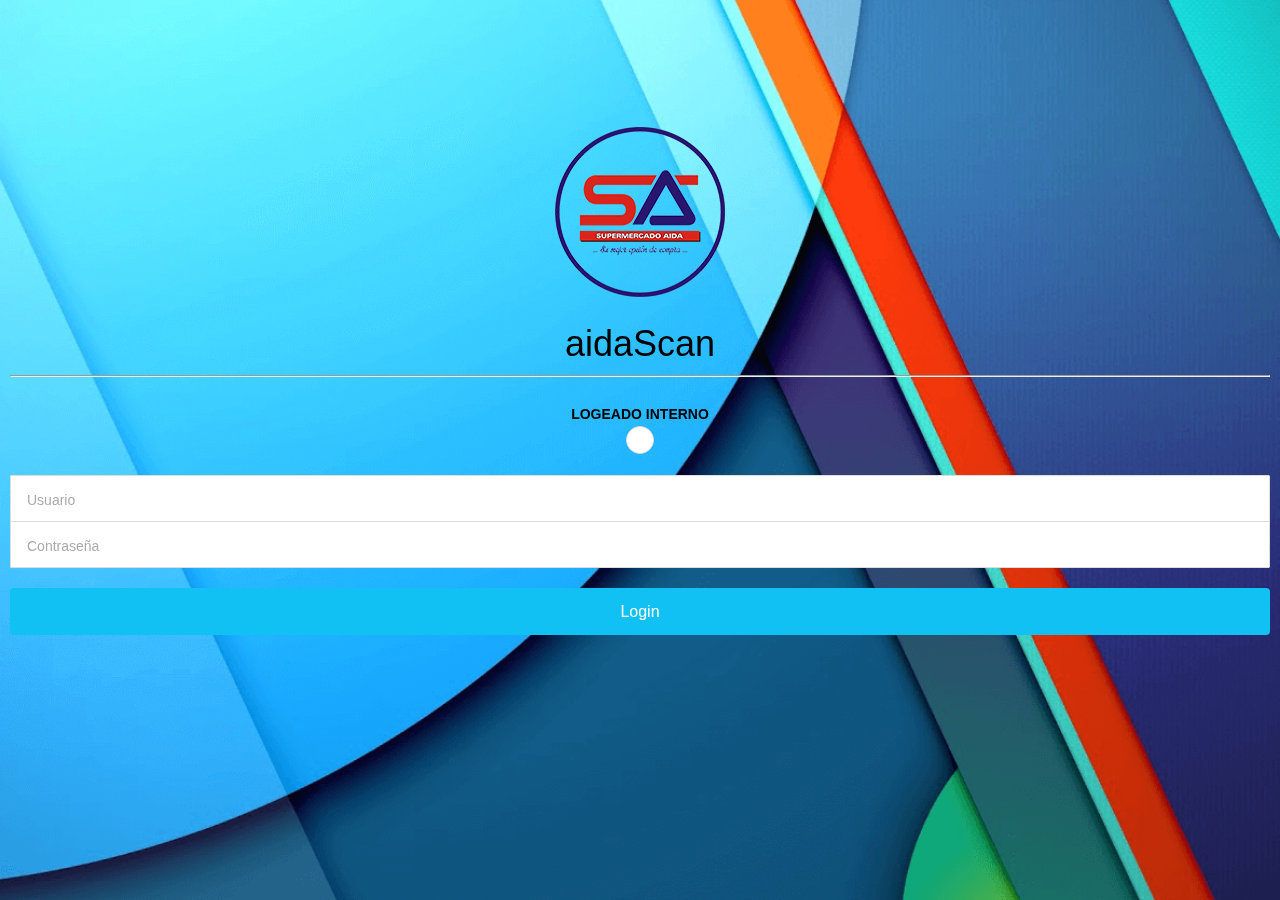
<file: www/index.html>
<!DOCTYPE html>
<html>
  <head>
    <meta charset="utf-8">
    <meta name="viewport" content="initial-scale=1, maximum-scale=1, user-scalable=no, width=device-width">
    <title></title>

    <link href="lib/ionic/css/ionic.css" rel="stylesheet">
    <link href="css/style.css" rel="stylesheet">

    <!-- IF using Sass (run gulp sass first), then uncomment below and remove the CSS includes above
    <link href="css/ionic.app.css" rel="stylesheet">
    -->

    <!-- ionic/angularjs js -->
    <script src="lib/ionic/js/ionic.bundle.js"></script>
    <script src="lib/ionic-platform-web-client/dist/ionic.io.bundle.min.js"></script>

    <!-- cordova script (this will be a 404 during development) -->
    <script src="js/ng-cordova.min.js"></script>
    <!-- Cordova is bootstrapped by ionic-platform-web-client, uncomment this if you remove ionic-platform-web-client... -->
<!-- <script src="cordova.js"></script> -->

    <!-- your app's js -->
    <script src="js/app.js"></script>
    <script src="js/controllers.js"></script>
    <script src="js/services.js"></script>
  </head>
  <body ng-app="starter">
    <!--
      The views will be rendered in the <ion-nav-view> directive below
      Templates are in the /templates folder (but you could also
      have templates inline in this html file if you'd like).
    -->
    <ion-nav-view></ion-nav-view>
  </body>
</html>
</file>
<file: www/lib/ionic/css/ionic.css>
@charset "UTF-8";
/*!
 * Copyright 2015 Drifty Co.
 * http://drifty.com/
 *
 * Ionic, v1.2.4
 * A powerful HTML5 mobile app framework.
 * http://ionicframework.com/
 *
 * By @maxlynch, @benjsperry, @adamdbradley <3
 *
 * Licensed under the MIT license. Please see LICENSE for more information.
 *
 */
/*!
  Ionicons, v2.0.1
  Created by Ben Sperry for the Ionic Framework, http://ionicons.com/
  https://twitter.com/benjsperry  https://twitter.com/ionicframework
  MIT License: https://github.com/driftyco/ionicons

  Android-style icons originally built by Google’s
  Material Design Icons: https://github.com/google/material-design-icons
  used under CC BY http://creativecommons.org/licenses/by/4.0/
  Modified icons to fit ionicon’s grid from original.
*/
@font-face {
  font-family: "Ionicons";
  src: url("../fonts/ionicons.eot?v=2.0.1");
  src: url("../fonts/ionicons.eot?v=2.0.1#iefix") format("embedded-opentype"), url("../fonts/ionicons.ttf?v=2.0.1") format("truetype"), url("../fonts/ionicons.woff?v=2.0.1") format("woff"), url("../fonts/ionicons.woff") format("woff"), url("../fonts/ionicons.svg?v=2.0.1#Ionicons") format("svg");
  font-weight: normal;
  font-style: normal; }

.ion, .ionicons,
.ion-alert:before,
.ion-alert-circled:before,
.ion-android-add:before,
.ion-android-add-circle:before,
.ion-android-alarm-clock:before,
.ion-android-alert:before,
.ion-android-apps:before,
.ion-android-archive:before,
.ion-android-arrow-back:before,
.ion-android-arrow-down:before,
.ion-android-arrow-dropdown:before,
.ion-android-arrow-dropdown-circle:before,
.ion-android-arrow-dropleft:before,
.ion-android-arrow-dropleft-circle:before,
.ion-android-arrow-dropright:before,
.ion-android-arrow-dropright-circle:before,
.ion-android-arrow-dropup:before,
.ion-android-arrow-dropup-circle:before,
.ion-android-arrow-forward:before,
.ion-android-arrow-up:before,
.ion-android-attach:before,
.ion-android-bar:before,
.ion-android-bicycle:before,
.ion-android-boat:before,
.ion-android-bookmark:before,
.ion-android-bulb:before,
.ion-android-bus:before,
.ion-android-calendar:before,
.ion-android-call:before,
.ion-android-camera:before,
.ion-android-cancel:before,
.ion-android-car:before,
.ion-android-cart:before,
.ion-android-chat:before,
.ion-android-checkbox:before,
.ion-android-checkbox-blank:before,
.ion-android-checkbox-outline:before,
.ion-android-checkbox-outline-blank:before,
.ion-android-checkmark-circle:before,
.ion-android-clipboard:before,
.ion-android-close:before,
.ion-android-cloud:before,
.ion-android-cloud-circle:before,
.ion-android-cloud-done:before,
.ion-android-cloud-outline:before,
.ion-android-color-palette:before,
.ion-android-compass:before,
.ion-android-contact:before,
.ion-android-contacts:before,
.ion-android-contract:before,
.ion-android-create:before,
.ion-android-delete:before,
.ion-android-desktop:before,
.ion-android-document:before,
.ion-android-done:before,
.ion-android-done-all:before,
.ion-android-download:before,
.ion-android-drafts:before,
.ion-android-exit:before,
.ion-android-expand:before,
.ion-android-favorite:before,
.ion-android-favorite-outline:before,
.ion-android-film:before,
.ion-android-folder:before,
.ion-android-folder-open:before,
.ion-android-funnel:before,
.ion-android-globe:before,
.ion-android-hand:before,
.ion-android-hangout:before,
.ion-android-happy:before,
.ion-android-home:before,
.ion-android-image:before,
.ion-android-laptop:before,
.ion-android-list:before,
.ion-android-locate:before,
.ion-android-lock:before,
.ion-android-mail:before,
.ion-android-map:before,
.ion-android-menu:before,
.ion-android-microphone:before,
.ion-android-microphone-off:before,
.ion-android-more-horizontal:before,
.ion-android-more-vertical:before,
.ion-android-navigate:before,
.ion-android-notifications:before,
.ion-android-notifications-none:before,
.ion-android-notifications-off:before,
.ion-android-open:before,
.ion-android-options:before,
.ion-android-people:before,
.ion-android-person:before,
.ion-android-person-add:before,
.ion-android-phone-landscape:before,
.ion-android-phone-portrait:before,
.ion-android-pin:before,
.ion-android-plane:before,
.ion-android-playstore:before,
.ion-android-print:before,
.ion-android-radio-button-off:before,
.ion-android-radio-button-on:before,
.ion-android-refresh:before,
.ion-android-remove:before,
.ion-android-remove-circle:before,
.ion-android-restaurant:before,
.ion-android-sad:before,
.ion-android-search:before,
.ion-android-send:before,
.ion-android-settings:before,
.ion-android-share:before,
.ion-android-share-alt:before,
.ion-android-star:before,
.ion-android-star-half:before,
.ion-android-star-outline:before,
.ion-android-stopwatch:before,
.ion-android-subway:before,
.ion-android-sunny:before,
.ion-android-sync:before,
.ion-android-textsms:before,
.ion-android-time:before,
.ion-android-train:before,
.ion-android-unlock:before,
.ion-android-upload:before,
.ion-android-volume-down:before,
.ion-android-volume-mute:before,
.ion-android-volume-off:before,
.ion-android-volume-up:before,
.ion-android-walk:before,
.ion-android-warning:before,
.ion-android-watch:before,
.ion-android-wifi:before,
.ion-aperture:before,
.ion-archive:before,
.ion-arrow-down-a:before,
.ion-arrow-down-b:before,
.ion-arrow-down-c:before,
.ion-arrow-expand:before,
.ion-arrow-graph-down-left:before,
.ion-arrow-graph-down-right:before,
.ion-arrow-graph-up-left:before,
.ion-arrow-graph-up-right:before,
.ion-arrow-left-a:before,
.ion-arrow-left-b:before,
.ion-arrow-left-c:before,
.ion-arrow-move:before,
.ion-arrow-resize:before,
.ion-arrow-return-left:before,
.ion-arrow-return-right:before,
.ion-arrow-right-a:before,
.ion-arrow-right-b:before,
.ion-arrow-right-c:before,
.ion-arrow-shrink:before,
.ion-arrow-swap:before,
.ion-arrow-up-a:before,
.ion-arrow-up-b:before,
.ion-arrow-up-c:before,
.ion-asterisk:before,
.ion-at:before,
.ion-backspace:before,
.ion-backspace-outline:before,
.ion-bag:before,
.ion-battery-charging:before,
.ion-battery-empty:before,
.ion-battery-full:before,
.ion-battery-half:before,
.ion-battery-low:before,
.ion-beaker:before,
.ion-beer:before,
.ion-bluetooth:before,
.ion-bonfire:before,
.ion-bookmark:before,
.ion-bowtie:before,
.ion-briefcase:before,
.ion-bug:before,
.ion-calculator:before,
.ion-calendar:before,
.ion-camera:before,
.ion-card:before,
.ion-cash:before,
.ion-chatbox:before,
.ion-chatbox-working:before,
.ion-chatboxes:before,
.ion-chatbubble:before,
.ion-chatbubble-working:before,
.ion-chatbubbles:before,
.ion-checkmark:before,
.ion-checkmark-circled:before,
.ion-checkmark-round:before,
.ion-chevron-down:before,
.ion-chevron-left:before,
.ion-chevron-right:before,
.ion-chevron-up:before,
.ion-clipboard:before,
.ion-clock:before,
.ion-close:before,
.ion-close-circled:before,
.ion-close-round:before,
.ion-closed-captioning:before,
.ion-cloud:before,
.ion-code:before,
.ion-code-download:before,
.ion-code-working:before,
.ion-coffee:before,
.ion-compass:before,
.ion-compose:before,
.ion-connection-bars:before,
.ion-contrast:before,
.ion-crop:before,
.ion-cube:before,
.ion-disc:before,
.ion-document:before,
.ion-document-text:before,
.ion-drag:before,
.ion-earth:before,
.ion-easel:before,
.ion-edit:before,
.ion-egg:before,
.ion-eject:before,
.ion-email:before,
.ion-email-unread:before,
.ion-erlenmeyer-flask:before,
.ion-erlenmeyer-flask-bubbles:before,
.ion-eye:before,
.ion-eye-disabled:before,
.ion-female:before,
.ion-filing:before,
.ion-film-marker:before,
.ion-fireball:before,
.ion-flag:before,
.ion-flame:before,
.ion-flash:before,
.ion-flash-off:before,
.ion-folder:before,
.ion-fork:before,
.ion-fork-repo:before,
.ion-forward:before,
.ion-funnel:before,
.ion-gear-a:before,
.ion-gear-b:before,
.ion-grid:before,
.ion-hammer:before,
.ion-happy:before,
.ion-happy-outline:before,
.ion-headphone:before,
.ion-heart:before,
.ion-heart-broken:before,
.ion-help:before,
.ion-help-buoy:before,
.ion-help-circled:before,
.ion-home:before,
.ion-icecream:before,
.ion-image:before,
.ion-images:before,
.ion-information:before,
.ion-information-circled:before,
.ion-ionic:before,
.ion-ios-alarm:before,
.ion-ios-alarm-outline:before,
.ion-ios-albums:before,
.ion-ios-albums-outline:before,
.ion-ios-americanfootball:before,
.ion-ios-americanfootball-outline:before,
.ion-ios-analytics:before,
.ion-ios-analytics-outline:before,
.ion-ios-arrow-back:before,
.ion-ios-arrow-down:before,
.ion-ios-arrow-forward:before,
.ion-ios-arrow-left:before,
.ion-ios-arrow-right:before,
.ion-ios-arrow-thin-down:before,
.ion-ios-arrow-thin-left:before,
.ion-ios-arrow-thin-right:before,
.ion-ios-arrow-thin-up:before,
.ion-ios-arrow-up:before,
.ion-ios-at:before,
.ion-ios-at-outline:before,
.ion-ios-barcode:before,
.ion-ios-barcode-outline:before,
.ion-ios-baseball:before,
.ion-ios-baseball-outline:before,
.ion-ios-basketball:before,
.ion-ios-basketball-outline:before,
.ion-ios-bell:before,
.ion-ios-bell-outline:before,
.ion-ios-body:before,
.ion-ios-body-outline:before,
.ion-ios-bolt:before,
.ion-ios-bolt-outline:before,
.ion-ios-book:before,
.ion-ios-book-outline:before,
.ion-ios-bookmarks:before,
.ion-ios-bookmarks-outline:before,
.ion-ios-box:before,
.ion-ios-box-outline:before,
.ion-ios-briefcase:before,
.ion-ios-briefcase-outline:before,
.ion-ios-browsers:before,
.ion-ios-browsers-outline:before,
.ion-ios-calculator:before,
.ion-ios-calculator-outline:before,
.ion-ios-calendar:before,
.ion-ios-calendar-outline:before,
.ion-ios-camera:before,
.ion-ios-camera-outline:before,
.ion-ios-cart:before,
.ion-ios-cart-outline:before,
.ion-ios-chatboxes:before,
.ion-ios-chatboxes-outline:before,
.ion-ios-chatbubble:before,
.ion-ios-chatbubble-outline:before,
.ion-ios-checkmark:before,
.ion-ios-checkmark-empty:before,
.ion-ios-checkmark-outline:before,
.ion-ios-circle-filled:before,
.ion-ios-circle-outline:before,
.ion-ios-clock:before,
.ion-ios-clock-outline:before,
.ion-ios-close:before,
.ion-ios-close-empty:before,
.ion-ios-close-outline:before,
.ion-ios-cloud:before,
.ion-ios-cloud-download:before,
.ion-ios-cloud-download-outline:before,
.ion-ios-cloud-outline:before,
.ion-ios-cloud-upload:before,
.ion-ios-cloud-upload-outline:before,
.ion-ios-cloudy:before,
.ion-ios-cloudy-night:before,
.ion-ios-cloudy-night-outline:before,
.ion-ios-cloudy-outline:before,
.ion-ios-cog:before,
.ion-ios-cog-outline:before,
.ion-ios-color-filter:before,
.ion-ios-color-filter-outline:before,
.ion-ios-color-wand:before,
.ion-ios-color-wand-outline:before,
.ion-ios-compose:before,
.ion-ios-compose-outline:before,
.ion-ios-contact:before,
.ion-ios-contact-outline:before,
.ion-ios-copy:before,
.ion-ios-copy-outline:before,
.ion-ios-crop:before,
.ion-ios-crop-strong:before,
.ion-ios-download:before,
.ion-ios-download-outline:before,
.ion-ios-drag:before,
.ion-ios-email:before,
.ion-ios-email-outline:before,
.ion-ios-eye:before,
.ion-ios-eye-outline:before,
.ion-ios-fastforward:before,
.ion-ios-fastforward-outline:before,
.ion-ios-filing:before,
.ion-ios-filing-outline:before,
.ion-ios-film:before,
.ion-ios-film-outline:before,
.ion-ios-flag:before,
.ion-ios-flag-outline:before,
.ion-ios-flame:before,
.ion-ios-flame-outline:before,
.ion-ios-flask:before,
.ion-ios-flask-outline:before,
.ion-ios-flower:before,
.ion-ios-flower-outline:before,
.ion-ios-folder:before,
.ion-ios-folder-outline:before,
.ion-ios-football:before,
.ion-ios-football-outline:before,
.ion-ios-game-controller-a:before,
.ion-ios-game-controller-a-outline:before,
.ion-ios-game-controller-b:before,
.ion-ios-game-controller-b-outline:before,
.ion-ios-gear:before,
.ion-ios-gear-outline:before,
.ion-ios-glasses:before,
.ion-ios-glasses-outline:before,
.ion-ios-grid-view:before,
.ion-ios-grid-view-outline:before,
.ion-ios-heart:before,
.ion-ios-heart-outline:before,
.ion-ios-help:before,
.ion-ios-help-empty:before,
.ion-ios-help-outline:before,
.ion-ios-home:before,
.ion-ios-home-outline:before,
.ion-ios-infinite:before,
.ion-ios-infinite-outline:before,
.ion-ios-information:before,
.ion-ios-information-empty:before,
.ion-ios-information-outline:before,
.ion-ios-ionic-outline:before,
.ion-ios-keypad:before,
.ion-ios-keypad-outline:before,
.ion-ios-lightbulb:before,
.ion-ios-lightbulb-outline:before,
.ion-ios-list:before,
.ion-ios-list-outline:before,
.ion-ios-location:before,
.ion-ios-location-outline:before,
.ion-ios-locked:before,
.ion-ios-locked-outline:before,
.ion-ios-loop:before,
.ion-ios-loop-strong:before,
.ion-ios-medical:before,
.ion-ios-medical-outline:before,
.ion-ios-medkit:before,
.ion-ios-medkit-outline:before,
.ion-ios-mic:before,
.ion-ios-mic-off:before,
.ion-ios-mic-outline:before,
.ion-ios-minus:before,
.ion-ios-minus-empty:before,
.ion-ios-minus-outline:before,
.ion-ios-monitor:before,
.ion-ios-monitor-outline:before,
.ion-ios-moon:before,
.ion-ios-moon-outline:before,
.ion-ios-more:before,
.ion-ios-more-outline:before,
.ion-ios-musical-note:before,
.ion-ios-musical-notes:before,
.ion-ios-navigate:before,
.ion-ios-navigate-outline:before,
.ion-ios-nutrition:before,
.ion-ios-nutrition-outline:before,
.ion-ios-paper:before,
.ion-ios-paper-outline:before,
.ion-ios-paperplane:before,
.ion-ios-paperplane-outline:before,
.ion-ios-partlysunny:before,
.ion-ios-partlysunny-outline:before,
.ion-ios-pause:before,
.ion-ios-pause-outline:before,
.ion-ios-paw:before,
.ion-ios-paw-outline:before,
.ion-ios-people:before,
.ion-ios-people-outline:before,
.ion-ios-person:before,
.ion-ios-person-outline:before,
.ion-ios-personadd:before,
.ion-ios-personadd-outline:before,
.ion-ios-photos:before,
.ion-ios-photos-outline:before,
.ion-ios-pie:before,
.ion-ios-pie-outline:before,
.ion-ios-pint:before,
.ion-ios-pint-outline:before,
.ion-ios-play:before,
.ion-ios-play-outline:before,
.ion-ios-plus:before,
.ion-ios-plus-empty:before,
.ion-ios-plus-outline:before,
.ion-ios-pricetag:before,
.ion-ios-pricetag-outline:before,
.ion-ios-pricetags:before,
.ion-ios-pricetags-outline:before,
.ion-ios-printer:before,
.ion-ios-printer-outline:before,
.ion-ios-pulse:before,
.ion-ios-pulse-strong:before,
.ion-ios-rainy:before,
.ion-ios-rainy-outline:before,
.ion-ios-recording:before,
.ion-ios-recording-outline:before,
.ion-ios-redo:before,
.ion-ios-redo-outline:before,
.ion-ios-refresh:before,
.ion-ios-refresh-empty:before,
.ion-ios-refresh-outline:before,
.ion-ios-reload:before,
.ion-ios-reverse-camera:before,
.ion-ios-reverse-camera-outline:before,
.ion-ios-rewind:before,
.ion-ios-rewind-outline:before,
.ion-ios-rose:before,
.ion-ios-rose-outline:before,
.ion-ios-search:before,
.ion-ios-search-strong:before,
.ion-ios-settings:before,
.ion-ios-settings-strong:before,
.ion-ios-shuffle:before,
.ion-ios-shuffle-strong:before,
.ion-ios-skipbackward:before,
.ion-ios-skipbackward-outline:before,
.ion-ios-skipforward:before,
.ion-ios-skipforward-outline:before,
.ion-ios-snowy:before,
.ion-ios-speedometer:before,
.ion-ios-speedometer-outline:before,
.ion-ios-star:before,
.ion-ios-star-half:before,
.ion-ios-star-outline:before,
.ion-ios-stopwatch:before,
.ion-ios-stopwatch-outline:before,
.ion-ios-sunny:before,
.ion-ios-sunny-outline:before,
.ion-ios-telephone:before,
.ion-ios-telephone-outline:before,
.ion-ios-tennisball:before,
.ion-ios-tennisball-outline:before,
.ion-ios-thunderstorm:before,
.ion-ios-thunderstorm-outline:before,
.ion-ios-time:before,
.ion-ios-time-outline:before,
.ion-ios-timer:before,
.ion-ios-timer-outline:before,
.ion-ios-toggle:before,
.ion-ios-toggle-outline:before,
.ion-ios-trash:before,
.ion-ios-trash-outline:before,
.ion-ios-undo:before,
.ion-ios-undo-outline:before,
.ion-ios-unlocked:before,
.ion-ios-unlocked-outline:before,
.ion-ios-upload:before,
.ion-ios-upload-outline:before,
.ion-ios-videocam:before,
.ion-ios-videocam-outline:before,
.ion-ios-volume-high:before,
.ion-ios-volume-low:before,
.ion-ios-wineglass:before,
.ion-ios-wineglass-outline:before,
.ion-ios-world:before,
.ion-ios-world-outline:before,
.ion-ipad:before,
.ion-iphone:before,
.ion-ipod:before,
.ion-jet:before,
.ion-key:before,
.ion-knife:before,
.ion-laptop:before,
.ion-leaf:before,
.ion-levels:before,
.ion-lightbulb:before,
.ion-link:before,
.ion-load-a:before,
.ion-load-b:before,
.ion-load-c:before,
.ion-load-d:before,
.ion-location:before,
.ion-lock-combination:before,
.ion-locked:before,
.ion-log-in:before,
.ion-log-out:before,
.ion-loop:before,
.ion-magnet:before,
.ion-male:before,
.ion-man:before,
.ion-map:before,
.ion-medkit:before,
.ion-merge:before,
.ion-mic-a:before,
.ion-mic-b:before,
.ion-mic-c:before,
.ion-minus:before,
.ion-minus-circled:before,
.ion-minus-round:before,
.ion-model-s:before,
.ion-monitor:before,
.ion-more:before,
.ion-mouse:before,
.ion-music-note:before,
.ion-navicon:before,
.ion-navicon-round:before,
.ion-navigate:before,
.ion-network:before,
.ion-no-smoking:before,
.ion-nuclear:before,
.ion-outlet:before,
.ion-paintbrush:before,
.ion-paintbucket:before,
.ion-paper-airplane:before,
.ion-paperclip:before,
.ion-pause:before,
.ion-person:before,
.ion-person-add:before,
.ion-person-stalker:before,
.ion-pie-graph:before,
.ion-pin:before,
.ion-pinpoint:before,
.ion-pizza:before,
.ion-plane:before,
.ion-planet:before,
.ion-play:before,
.ion-playstation:before,
.ion-plus:before,
.ion-plus-circled:before,
.ion-plus-round:before,
.ion-podium:before,
.ion-pound:before,
.ion-power:before,
.ion-pricetag:before,
.ion-pricetags:before,
.ion-printer:before,
.ion-pull-request:before,
.ion-qr-scanner:before,
.ion-quote:before,
.ion-radio-waves:before,
.ion-record:before,
.ion-refresh:before,
.ion-reply:before,
.ion-reply-all:before,
.ion-ribbon-a:before,
.ion-ribbon-b:before,
.ion-sad:before,
.ion-sad-outline:before,
.ion-scissors:before,
.ion-search:before,
.ion-settings:before,
.ion-share:before,
.ion-shuffle:before,
.ion-skip-backward:before,
.ion-skip-forward:before,
.ion-social-android:before,
.ion-social-android-outline:before,
.ion-social-angular:before,
.ion-social-angular-outline:before,
.ion-social-apple:before,
.ion-social-apple-outline:before,
.ion-social-bitcoin:before,
.ion-social-bitcoin-outline:before,
.ion-social-buffer:before,
.ion-social-buffer-outline:before,
.ion-social-chrome:before,
.ion-social-chrome-outline:before,
.ion-social-codepen:before,
.ion-social-codepen-outline:before,
.ion-social-css3:before,
.ion-social-css3-outline:before,
.ion-social-designernews:before,
.ion-social-designernews-outline:before,
.ion-social-dribbble:before,
.ion-social-dribbble-outline:before,
.ion-social-dropbox:before,
.ion-social-dropbox-outline:before,
.ion-social-euro:before,
.ion-social-euro-outline:before,
.ion-social-facebook:before,
.ion-social-facebook-outline:before,
.ion-social-foursquare:before,
.ion-social-foursquare-outline:before,
.ion-social-freebsd-devil:before,
.ion-social-github:before,
.ion-social-github-outline:before,
.ion-social-google:before,
.ion-social-google-outline:before,
.ion-social-googleplus:before,
.ion-social-googleplus-outline:before,
.ion-social-hackernews:before,
.ion-social-hackernews-outline:before,
.ion-social-html5:before,
.ion-social-html5-outline:before,
.ion-social-instagram:before,
.ion-social-instagram-outline:before,
.ion-social-javascript:before,
.ion-social-javascript-outline:before,
.ion-social-linkedin:before,
.ion-social-linkedin-outline:before,
.ion-social-markdown:before,
.ion-social-nodejs:before,
.ion-social-octocat:before,
.ion-social-pinterest:before,
.ion-social-pinterest-outline:before,
.ion-social-python:before,
.ion-social-reddit:before,
.ion-social-reddit-outline:before,
.ion-social-rss:before,
.ion-social-rss-outline:before,
.ion-social-sass:before,
.ion-social-skype:before,
.ion-social-skype-outline:before,
.ion-social-snapchat:before,
.ion-social-snapchat-outline:before,
.ion-social-tumblr:before,
.ion-social-tumblr-outline:before,
.ion-social-tux:before,
.ion-social-twitch:before,
.ion-social-twitch-outline:before,
.ion-social-twitter:before,
.ion-social-twitter-outline:before,
.ion-social-usd:before,
.ion-social-usd-outline:before,
.ion-social-vimeo:before,
.ion-social-vimeo-outline:before,
.ion-social-whatsapp:before,
.ion-social-whatsapp-outline:before,
.ion-social-windows:before,
.ion-social-windows-outline:before,
.ion-social-wordpress:before,
.ion-social-wordpress-outline:before,
.ion-social-yahoo:before,
.ion-social-yahoo-outline:before,
.ion-social-yen:before,
.ion-social-yen-outline:before,
.ion-social-youtube:before,
.ion-social-youtube-outline:before,
.ion-soup-can:before,
.ion-soup-can-outline:before,
.ion-speakerphone:before,
.ion-speedometer:before,
.ion-spoon:before,
.ion-star:before,
.ion-stats-bars:before,
.ion-steam:before,
.ion-stop:before,
.ion-thermometer:before,
.ion-thumbsdown:before,
.ion-thumbsup:before,
.ion-toggle:before,
.ion-toggle-filled:before,
.ion-transgender:before,
.ion-trash-a:before,
.ion-trash-b:before,
.ion-trophy:before,
.ion-tshirt:before,
.ion-tshirt-outline:before,
.ion-umbrella:before,
.ion-university:before,
.ion-unlocked:before,
.ion-upload:before,
.ion-usb:before,
.ion-videocamera:before,
.ion-volume-high:before,
.ion-volume-low:before,
.ion-volume-medium:before,
.ion-volume-mute:before,
.ion-wand:before,
.ion-waterdrop:before,
.ion-wifi:before,
.ion-wineglass:before,
.ion-woman:before,
.ion-wrench:before,
.ion-xbox:before {
  display: inline-block;
  font-family: "Ionicons";
  speak: none;
  font-style: normal;
  font-weight: normal;
  font-variant: normal;
  text-transform: none;
  text-rendering: auto;
  line-height: 1;
  -webkit-font-smoothing: antialiased;
  -moz-osx-font-smoothing: grayscale; }

.ion-alert:before {
  content: ""; }

.ion-alert-circled:before {
  content: ""; }

.ion-android-add:before {
  content: ""; }

.ion-android-add-circle:before {
  content: ""; }

.ion-android-alarm-clock:before {
  content: ""; }

.ion-android-alert:before {
  content: ""; }

.ion-android-apps:before {
  content: ""; }

.ion-android-archive:before {
  content: ""; }

.ion-android-arrow-back:before {
  content: ""; }

.ion-android-arrow-down:before {
  content: ""; }

.ion-android-arrow-dropdown:before {
  content: ""; }

.ion-android-arrow-dropdown-circle:before {
  content: ""; }

.ion-android-arrow-dropleft:before {
  content: ""; }

.ion-android-arrow-dropleft-circle:before {
  content: ""; }

.ion-android-arrow-dropright:before {
  content: ""; }

.ion-android-arrow-dropright-circle:before {
  content: ""; }

.ion-android-arrow-dropup:before {
  content: ""; }

.ion-android-arrow-dropup-circle:before {
  content: ""; }

.ion-android-arrow-forward:before {
  content: ""; }

.ion-android-arrow-up:before {
  content: ""; }

.ion-android-attach:before {
  content: ""; }

.ion-android-bar:before {
  content: ""; }

.ion-android-bicycle:before {
  content: ""; }

.ion-android-boat:before {
  content: ""; }

.ion-android-bookmark:before {
  content: ""; }

.ion-android-bulb:before {
  content: ""; }

.ion-android-bus:before {
  content: ""; }

.ion-android-calendar:before {
  content: ""; }

.ion-android-call:before {
  content: ""; }

.ion-android-camera:before {
  content: ""; }

.ion-android-cancel:before {
  content: ""; }

.ion-android-car:before {
  content: ""; }

.ion-android-cart:before {
  content: ""; }

.ion-android-chat:before {
  content: ""; }

.ion-android-checkbox:before {
  content: ""; }

.ion-android-checkbox-blank:before {
  content: ""; }

.ion-android-checkbox-outline:before {
  content: ""; }

.ion-android-checkbox-outline-blank:before {
  content: ""; }

.ion-android-checkmark-circle:before {
  content: ""; }

.ion-android-clipboard:before {
  content: ""; }

.ion-android-close:before {
  content: ""; }

.ion-android-cloud:before {
  content: ""; }

.ion-android-cloud-circle:before {
  content: ""; }

.ion-android-cloud-done:before {
  content: ""; }

.ion-android-cloud-outline:before {
  content: ""; }

.ion-android-color-palette:before {
  content: ""; }

.ion-android-compass:before {
  content: ""; }

.ion-android-contact:before {
  content: ""; }

.ion-android-contacts:before {
  content: ""; }

.ion-android-contract:before {
  content: ""; }

.ion-android-create:before {
  content: ""; }

.ion-android-delete:before {
  content: ""; }

.ion-android-desktop:before {
  content: ""; }

.ion-android-document:before {
  content: ""; }

.ion-android-done:before {
  content: ""; }

.ion-android-done-all:before {
  content: ""; }

.ion-android-download:before {
  content: ""; }

.ion-android-drafts:before {
  content: ""; }

.ion-android-exit:before {
  content: ""; }

.ion-android-expand:before {
  content: ""; }

.ion-android-favorite:before {
  content: ""; }

.ion-android-favorite-outline:before {
  content: ""; }

.ion-android-film:before {
  content: ""; }

.ion-android-folder:before {
  content: ""; }

.ion-android-folder-open:before {
  content: ""; }

.ion-android-funnel:before {
  content: ""; }

.ion-android-globe:before {
  content: ""; }

.ion-android-hand:before {
  content: ""; }

.ion-android-hangout:before {
  content: ""; }

.ion-android-happy:before {
  content: ""; }

.ion-android-home:before {
  content: ""; }

.ion-android-image:before {
  content: ""; }

.ion-android-laptop:before {
  content: ""; }

.ion-android-list:before {
  content: ""; }

.ion-android-locate:before {
  content: ""; }

.ion-android-lock:before {
  content: ""; }

.ion-android-mail:before {
  content: ""; }

.ion-android-map:before {
  content: ""; }

.ion-android-menu:before {
  content: ""; }

.ion-android-microphone:before {
  content: ""; }

.ion-android-microphone-off:before {
  content: ""; }

.ion-android-more-horizontal:before {
  content: ""; }

.ion-android-more-vertical:before {
  content: ""; }

.ion-android-navigate:before {
  content: ""; }

.ion-android-notifications:before {
  content: ""; }

.ion-android-notifications-none:before {
  content: ""; }

.ion-android-notifications-off:before {
  content: ""; }

.ion-android-open:before {
  content: ""; }

.ion-android-options:before {
  content: ""; }

.ion-android-people:before {
  content: ""; }

.ion-android-person:before {
  content: ""; }

.ion-android-person-add:before {
  content: ""; }

.ion-android-phone-landscape:before {
  content: ""; }

.ion-android-phone-portrait:before {
  content: ""; }

.ion-android-pin:before {
  content: ""; }

.ion-android-plane:before {
  content: ""; }

.ion-android-playstore:before {
  content: ""; }

.ion-android-print:before {
  content: ""; }

.ion-android-radio-button-off:before {
  content: ""; }

.ion-android-radio-button-on:before {
  content: ""; }

.ion-android-refresh:before {
  content: ""; }

.ion-android-remove:before {
  content: ""; }

.ion-android-remove-circle:before {
  content: ""; }

.ion-android-restaurant:before {
  content: ""; }

.ion-android-sad:before {
  content: ""; }

.ion-android-search:before {
  content: ""; }

.ion-android-send:before {
  content: ""; }

.ion-android-settings:before {
  content: ""; }

.ion-android-share:before {
  content: ""; }

.ion-android-share-alt:before {
  content: ""; }

.ion-android-star:before {
  content: ""; }

.ion-android-star-half:before {
  content: ""; }

.ion-android-star-outline:before {
  content: ""; }

.ion-android-stopwatch:before {
  content: ""; }

.ion-android-subway:before {
  content: ""; }

.ion-android-sunny:before {
  content: ""; }

.ion-android-sync:before {
  content: ""; }

.ion-android-textsms:before {
  content: ""; }

.ion-android-time:before {
  content: ""; }

.ion-android-train:before {
  content: ""; }

.ion-android-unlock:before {
  content: ""; }

.ion-android-upload:before {
  content: ""; }

.ion-android-volume-down:before {
  content: ""; }

.ion-android-volume-mute:before {
  content: ""; }

.ion-android-volume-off:before {
  content: ""; }

.ion-android-volume-up:before {
  content: ""; }

.ion-android-walk:before {
  content: ""; }

.ion-android-warning:before {
  content: ""; }

.ion-android-watch:before {
  content: ""; }

.ion-android-wifi:before {
  content: ""; }

.ion-aperture:before {
  content: ""; }

.ion-archive:before {
  content: ""; }

.ion-arrow-down-a:before {
  content: ""; }

.ion-arrow-down-b:before {
  content: ""; }

.ion-arrow-down-c:before {
  content: ""; }

.ion-arrow-expand:before {
  content: ""; }

.ion-arrow-graph-down-left:before {
  content: ""; }

.ion-arrow-graph-down-right:before {
  content: ""; }

.ion-arrow-graph-up-left:before {
  content: ""; }

.ion-arrow-graph-up-right:before {
  content: ""; }

.ion-arrow-left-a:before {
  content: ""; }

.ion-arrow-left-b:before {
  content: ""; }

.ion-arrow-left-c:before {
  content: ""; }

.ion-arrow-move:before {
  content: ""; }

.ion-arrow-resize:before {
  content: ""; }

.ion-arrow-return-left:before {
  content: ""; }

.ion-arrow-return-right:before {
  content: ""; }

.ion-arrow-right-a:before {
  content: ""; }

.ion-arrow-right-b:before {
  content: ""; }

.ion-arrow-right-c:before {
  content: ""; }

.ion-arrow-shrink:before {
  content: ""; }

.ion-arrow-swap:before {
  content: ""; }

.ion-arrow-up-a:before {
  content: ""; }

.ion-arrow-up-b:before {
  content: ""; }

.ion-arrow-up-c:before {
  content: ""; }

.ion-asterisk:before {
  content: ""; }

.ion-at:before {
  content: ""; }

.ion-backspace:before {
  content: ""; }

.ion-backspace-outline:before {
  content: ""; }

.ion-bag:before {
  content: ""; }

.ion-battery-charging:before {
  content: ""; }

.ion-battery-empty:before {
  content: ""; }

.ion-battery-full:before {
  content: ""; }

.ion-battery-half:before {
  content: ""; }

.ion-battery-low:before {
  content: ""; }

.ion-beaker:before {
  content: ""; }

.ion-beer:before {
  content: ""; }

.ion-bluetooth:before {
  content: ""; }

.ion-bonfire:before {
  content: ""; }

.ion-bookmark:before {
  content: ""; }

.ion-bowtie:before {
  content: ""; }

.ion-briefcase:before {
  content: ""; }

.ion-bug:before {
  content: ""; }

.ion-calculator:before {
  content: ""; }

.ion-calendar:before {
  content: ""; }

.ion-camera:before {
  content: ""; }

.ion-card:before {
  content: ""; }

.ion-cash:before {
  content: ""; }

.ion-chatbox:before {
  content: ""; }

.ion-chatbox-working:before {
  content: ""; }

.ion-chatboxes:before {
  content: ""; }

.ion-chatbubble:before {
  content: ""; }

.ion-chatbubble-working:before {
  content: ""; }

.ion-chatbubbles:before {
  content: ""; }

.ion-checkmark:before {
  content: ""; }

.ion-checkmark-circled:before {
  content: ""; }

.ion-checkmark-round:before {
  content: ""; }

.ion-chevron-down:before {
  content: ""; }

.ion-chevron-left:before {
  content: ""; }

.ion-chevron-right:before {
  content: ""; }

.ion-chevron-up:before {
  content: ""; }

.ion-clipboard:before {
  content: ""; }

.ion-clock:before {
  content: ""; }

.ion-close:before {
  content: ""; }

.ion-close-circled:before {
  content: ""; }

.ion-close-round:before {
  content: ""; }

.ion-closed-captioning:before {
  content: ""; }

.ion-cloud:before {
  content: ""; }

.ion-code:before {
  content: ""; }

.ion-code-download:before {
  content: ""; }

.ion-code-working:before {
  content: ""; }

.ion-coffee:before {
  content: ""; }

.ion-compass:before {
  content: ""; }

.ion-compose:before {
  content: ""; }

.ion-connection-bars:before {
  content: ""; }

.ion-contrast:before {
  content: ""; }

.ion-crop:before {
  content: ""; }

.ion-cube:before {
  content: ""; }

.ion-disc:before {
  content: ""; }

.ion-document:before {
  content: ""; }

.ion-document-text:before {
  content: ""; }

.ion-drag:before {
  content: ""; }

.ion-earth:before {
  content: ""; }

.ion-easel:before {
  content: ""; }

.ion-edit:before {
  content: ""; }

.ion-egg:before {
  content: ""; }

.ion-eject:before {
  content: ""; }

.ion-email:before {
  content: ""; }

.ion-email-unread:before {
  content: ""; }

.ion-erlenmeyer-flask:before {
  content: ""; }

.ion-erlenmeyer-flask-bubbles:before {
  content: ""; }

.ion-eye:before {
  content: ""; }

.ion-eye-disabled:before {
  content: ""; }

.ion-female:before {
  content: ""; }

.ion-filing:before {
  content: ""; }

.ion-film-marker:before {
  content: ""; }

.ion-fireball:before {
  content: ""; }

.ion-flag:before {
  content: ""; }

.ion-flame:before {
  content: ""; }

.ion-flash:before {
  content: ""; }

.ion-flash-off:before {
  content: ""; }

.ion-folder:before {
  content: ""; }

.ion-fork:before {
  content: ""; }

.ion-fork-repo:before {
  content: ""; }

.ion-forward:before {
  content: ""; }

.ion-funnel:before {
  content: ""; }

.ion-gear-a:before {
  content: ""; }

.ion-gear-b:before {
  content: ""; }

.ion-grid:before {
  content: ""; }

.ion-hammer:before {
  content: ""; }

.ion-happy:before {
  content: ""; }

.ion-happy-outline:before {
  content: ""; }

.ion-headphone:before {
  content: ""; }

.ion-heart:before {
  content: ""; }

.ion-heart-broken:before {
  content: ""; }

.ion-help:before {
  content: ""; }

.ion-help-buoy:before {
  content: ""; }

.ion-help-circled:before {
  content: ""; }

.ion-home:before {
  content: ""; }

.ion-icecream:before {
  content: ""; }

.ion-image:before {
  content: ""; }

.ion-images:before {
  content: ""; }

.ion-information:before {
  content: ""; }

.ion-information-circled:before {
  content: ""; }

.ion-ionic:before {
  content: ""; }

.ion-ios-alarm:before {
  content: ""; }

.ion-ios-alarm-outline:before {
  content: ""; }

.ion-ios-albums:before {
  content: ""; }

.ion-ios-albums-outline:before {
  content: ""; }

.ion-ios-americanfootball:before {
  content: ""; }

.ion-ios-americanfootball-outline:before {
  content: ""; }

.ion-ios-analytics:before {
  content: ""; }

.ion-ios-analytics-outline:before {
  content: ""; }

.ion-ios-arrow-back:before {
  content: ""; }

.ion-ios-arrow-down:before {
  content: ""; }

.ion-ios-arrow-forward:before {
  content: ""; }

.ion-ios-arrow-left:before {
  content: ""; }

.ion-ios-arrow-right:before {
  content: ""; }

.ion-ios-arrow-thin-down:before {
  content: ""; }

.ion-ios-arrow-thin-left:before {
  content: ""; }

.ion-ios-arrow-thin-right:before {
  content: ""; }

.ion-ios-arrow-thin-up:before {
  content: ""; }

.ion-ios-arrow-up:before {
  content: ""; }

.ion-ios-at:before {
  content: ""; }

.ion-ios-at-outline:before {
  content: ""; }

.ion-ios-barcode:before {
  content: ""; }

.ion-ios-barcode-outline:before {
  content: ""; }

.ion-ios-baseball:before {
  content: ""; }

.ion-ios-baseball-outline:before {
  content: ""; }

.ion-ios-basketball:before {
  content: ""; }

.ion-ios-basketball-outline:before {
  content: ""; }

.ion-ios-bell:before {
  content: ""; }

.ion-ios-bell-outline:before {
  content: ""; }

.ion-ios-body:before {
  content: ""; }

.ion-ios-body-outline:before {
  content: ""; }

.ion-ios-bolt:before {
  content: ""; }

.ion-ios-bolt-outline:before {
  content: ""; }

.ion-ios-book:before {
  content: ""; }

.ion-ios-book-outline:before {
  content: ""; }

.ion-ios-bookmarks:before {
  content: ""; }

.ion-ios-bookmarks-outline:before {
  content: ""; }

.ion-ios-box:before {
  content: ""; }

.ion-ios-box-outline:before {
  content: ""; }

.ion-ios-briefcase:before {
  content: ""; }

.ion-ios-briefcase-outline:before {
  content: ""; }

.ion-ios-browsers:before {
  content: ""; }

.ion-ios-browsers-outline:before {
  content: ""; }

.ion-ios-calculator:before {
  content: ""; }

.ion-ios-calculator-outline:before {
  content: ""; }

.ion-ios-calendar:before {
  content: ""; }

.ion-ios-calendar-outline:before {
  content: ""; }

.ion-ios-camera:before {
  content: ""; }

.ion-ios-camera-outline:before {
  content: ""; }

.ion-ios-cart:before {
  content: ""; }

.ion-ios-cart-outline:before {
  content: ""; }

.ion-ios-chatboxes:before {
  content: ""; }

.ion-ios-chatboxes-outline:before {
  content: ""; }

.ion-ios-chatbubble:before {
  content: ""; }

.ion-ios-chatbubble-outline:before {
  content: ""; }

.ion-ios-checkmark:before {
  content: ""; }

.ion-ios-checkmark-empty:before {
  content: ""; }

.ion-ios-checkmark-outline:before {
  content: ""; }

.ion-ios-circle-filled:before {
  content: ""; }

.ion-ios-circle-outline:before {
  content: ""; }

.ion-ios-clock:before {
  content: ""; }

.ion-ios-clock-outline:before {
  content: ""; }

.ion-ios-close:before {
  content: ""; }

.ion-ios-close-empty:before {
  content: ""; }

.ion-ios-close-outline:before {
  content: ""; }

.ion-ios-cloud:before {
  content: ""; }

.ion-ios-cloud-download:before {
  content: ""; }

.ion-ios-cloud-download-outline:before {
  content: ""; }

.ion-ios-cloud-outline:before {
  content: ""; }

.ion-ios-cloud-upload:before {
  content: ""; }

.ion-ios-cloud-upload-outline:before {
  content: ""; }

.ion-ios-cloudy:before {
  content: ""; }

.ion-ios-cloudy-night:before {
  content: ""; }

.ion-ios-cloudy-night-outline:before {
  content: ""; }

.ion-ios-cloudy-outline:before {
  content: ""; }

.ion-ios-cog:before {
  content: ""; }

.ion-ios-cog-outline:before {
  content: ""; }

.ion-ios-color-filter:before {
  content: ""; }

.ion-ios-color-filter-outline:before {
  content: ""; }

.ion-ios-color-wand:before {
  content: ""; }

.ion-ios-color-wand-outline:before {
  content: ""; }

.ion-ios-compose:before {
  content: ""; }

.ion-ios-compose-outline:before {
  content: ""; }

.ion-ios-contact:before {
  content: ""; }

.ion-ios-contact-outline:before {
  content: ""; }

.ion-ios-copy:before {
  content: ""; }

.ion-ios-copy-outline:before {
  content: ""; }

.ion-ios-crop:before {
  content: ""; }

.ion-ios-crop-strong:before {
  content: ""; }

.ion-ios-download:before {
  content: ""; }

.ion-ios-download-outline:before {
  content: ""; }

.ion-ios-drag:before {
  content: ""; }

.ion-ios-email:before {
  content: ""; }

.ion-ios-email-outline:before {
  content: ""; }

.ion-ios-eye:before {
  content: ""; }

.ion-ios-eye-outline:before {
  content: ""; }

.ion-ios-fastforward:before {
  content: ""; }

.ion-ios-fastforward-outline:before {
  content: ""; }

.ion-ios-filing:before {
  content: ""; }

.ion-ios-filing-outline:before {
  content: ""; }

.ion-ios-film:before {
  content: ""; }

.ion-ios-film-outline:before {
  content: ""; }

.ion-ios-flag:before {
  content: ""; }

.ion-ios-flag-outline:before {
  content: ""; }

.ion-ios-flame:before {
  content: ""; }

.ion-ios-flame-outline:before {
  content: ""; }

.ion-ios-flask:before {
  content: ""; }

.ion-ios-flask-outline:before {
  content: ""; }

.ion-ios-flower:before {
  content: ""; }

.ion-ios-flower-outline:before {
  content: ""; }

.ion-ios-folder:before {
  content: ""; }

.ion-ios-folder-outline:before {
  content: ""; }

.ion-ios-football:before {
  content: ""; }

.ion-ios-football-outline:before {
  content: ""; }

.ion-ios-game-controller-a:before {
  content: ""; }

.ion-ios-game-controller-a-outline:before {
  content: ""; }

.ion-ios-game-controller-b:before {
  content: ""; }

.ion-ios-game-controller-b-outline:before {
  content: ""; }

.ion-ios-gear:before {
  content: ""; }

.ion-ios-gear-outline:before {
  content: ""; }

.ion-ios-glasses:before {
  content: ""; }

.ion-ios-glasses-outline:before {
  content: ""; }

.ion-ios-grid-view:before {
  content: ""; }

.ion-ios-grid-view-outline:before {
  content: ""; }

.ion-ios-heart:before {
  content: ""; }

.ion-ios-heart-outline:before {
  content: ""; }

.ion-ios-help:before {
  content: ""; }

.ion-ios-help-empty:before {
  content: ""; }

.ion-ios-help-outline:before {
  content: ""; }

.ion-ios-home:before {
  content: ""; }

.ion-ios-home-outline:before {
  content: ""; }

.ion-ios-infinite:before {
  content: ""; }

.ion-ios-infinite-outline:before {
  content: ""; }

.ion-ios-information:before {
  content: ""; }

.ion-ios-information-empty:before {
  content: ""; }

.ion-ios-information-outline:before {
  content: ""; }

.ion-ios-ionic-outline:before {
  content: ""; }

.ion-ios-keypad:before {
  content: ""; }

.ion-ios-keypad-outline:before {
  content: ""; }

.ion-ios-lightbulb:before {
  content: ""; }

.ion-ios-lightbulb-outline:before {
  content: ""; }

.ion-ios-list:before {
  content: ""; }

.ion-ios-list-outline:before {
  content: ""; }

.ion-ios-location:before {
  content: ""; }

.ion-ios-location-outline:before {
  content: ""; }

.ion-ios-locked:before {
  content: ""; }

.ion-ios-locked-outline:before {
  content: ""; }

.ion-ios-loop:before {
  content: ""; }

.ion-ios-loop-strong:before {
  content: ""; }

.ion-ios-medical:before {
  content: ""; }

.ion-ios-medical-outline:before {
  content: ""; }

.ion-ios-medkit:before {
  content: ""; }

.ion-ios-medkit-outline:before {
  content: ""; }

.ion-ios-mic:before {
  content: ""; }

.ion-ios-mic-off:before {
  content: ""; }

.ion-ios-mic-outline:before {
  content: ""; }

.ion-ios-minus:before {
  content: ""; }

.ion-ios-minus-empty:before {
  content: ""; }

.ion-ios-minus-outline:before {
  content: ""; }

.ion-ios-monitor:before {
  content: ""; }

.ion-ios-monitor-outline:before {
  content: ""; }

.ion-ios-moon:before {
  content: ""; }

.ion-ios-moon-outline:before {
  content: ""; }

.ion-ios-more:before {
  content: ""; }

.ion-ios-more-outline:before {
  content: ""; }

.ion-ios-musical-note:before {
  content: ""; }

.ion-ios-musical-notes:before {
  content: ""; }

.ion-ios-navigate:before {
  content: ""; }

.ion-ios-navigate-outline:before {
  content: ""; }

.ion-ios-nutrition:before {
  content: ""; }

.ion-ios-nutrition-outline:before {
  content: ""; }

.ion-ios-paper:before {
  content: ""; }

.ion-ios-paper-outline:before {
  content: ""; }

.ion-ios-paperplane:before {
  content: ""; }

.ion-ios-paperplane-outline:before {
  content: ""; }

.ion-ios-partlysunny:before {
  content: ""; }

.ion-ios-partlysunny-outline:before {
  content: ""; }

.ion-ios-pause:before {
  content: ""; }

.ion-ios-pause-outline:before {
  content: ""; }

.ion-ios-paw:before {
  content: ""; }

.ion-ios-paw-outline:before {
  content: ""; }

.ion-ios-people:before {
  content: ""; }

.ion-ios-people-outline:before {
  content: ""; }

.ion-ios-person:before {
  content: ""; }

.ion-ios-person-outline:before {
  content: ""; }

.ion-ios-personadd:before {
  content: ""; }

.ion-ios-personadd-outline:before {
  content: ""; }

.ion-ios-photos:before {
  content: ""; }

.ion-ios-photos-outline:before {
  content: ""; }

.ion-ios-pie:before {
  content: ""; }

.ion-ios-pie-outline:before {
  content: ""; }

.ion-ios-pint:before {
  content: ""; }

.ion-ios-pint-outline:before {
  content: ""; }

.ion-ios-play:before {
  content: ""; }

.ion-ios-play-outline:before {
  content: ""; }

.ion-ios-plus:before {
  content: ""; }

.ion-ios-plus-empty:before {
  content: ""; }

.ion-ios-plus-outline:before {
  content: ""; }

.ion-ios-pricetag:before {
  content: ""; }

.ion-ios-pricetag-outline:before {
  content: ""; }

.ion-ios-pricetags:before {
  content: ""; }

.ion-ios-pricetags-outline:before {
  content: ""; }

.ion-ios-printer:before {
  content: ""; }

.ion-ios-printer-outline:before {
  content: ""; }

.ion-ios-pulse:before {
  content: ""; }

.ion-ios-pulse-strong:before {
  content: ""; }

.ion-ios-rainy:before {
  content: ""; }

.ion-ios-rainy-outline:before {
  content: ""; }

.ion-ios-recording:before {
  content: ""; }

.ion-ios-recording-outline:before {
  content: ""; }

.ion-ios-redo:before {
  content: ""; }

.ion-ios-redo-outline:before {
  content: ""; }

.ion-ios-refresh:before {
  content: ""; }

.ion-ios-refresh-empty:before {
  content: ""; }

.ion-ios-refresh-outline:before {
  content: ""; }

.ion-ios-reload:before {
  content: ""; }

.ion-ios-reverse-camera:before {
  content: ""; }

.ion-ios-reverse-camera-outline:before {
  content: ""; }

.ion-ios-rewind:before {
  content: ""; }

.ion-ios-rewind-outline:before {
  content: ""; }

.ion-ios-rose:before {
  content: ""; }

.ion-ios-rose-outline:before {
  content: ""; }

.ion-ios-search:before {
  content: ""; }

.ion-ios-search-strong:before {
  content: ""; }

.ion-ios-settings:before {
  content: ""; }

.ion-ios-settings-strong:before {
  content: ""; }

.ion-ios-shuffle:before {
  content: ""; }

.ion-ios-shuffle-strong:before {
  content: ""; }

.ion-ios-skipbackward:before {
  content: ""; }

.ion-ios-skipbackward-outline:before {
  content: ""; }

.ion-ios-skipforward:before {
  content: ""; }

.ion-ios-skipforward-outline:before {
  content: ""; }

.ion-ios-snowy:before {
  content: ""; }

.ion-ios-speedometer:before {
  content: ""; }

.ion-ios-speedometer-outline:before {
  content: ""; }

.ion-ios-star:before {
  content: ""; }

.ion-ios-star-half:before {
  content: ""; }

.ion-ios-star-outline:before {
  content: ""; }

.ion-ios-stopwatch:before {
  content: ""; }

.ion-ios-stopwatch-outline:before {
  content: ""; }

.ion-ios-sunny:before {
  content: ""; }

.ion-ios-sunny-outline:before {
  content: ""; }

.ion-ios-telephone:before {
  content: ""; }

.ion-ios-telephone-outline:before {
  content: ""; }

.ion-ios-tennisball:before {
  content: ""; }

.ion-ios-tennisball-outline:before {
  content: ""; }

.ion-ios-thunderstorm:before {
  content: ""; }

.ion-ios-thunderstorm-outline:before {
  content: ""; }

.ion-ios-time:before {
  content: ""; }

.ion-ios-time-outline:before {
  content: ""; }

.ion-ios-timer:before {
  content: ""; }

.ion-ios-timer-outline:before {
  content: ""; }

.ion-ios-toggle:before {
  content: ""; }

.ion-ios-toggle-outline:before {
  content: ""; }

.ion-ios-trash:before {
  content: ""; }

.ion-ios-trash-outline:before {
  content: ""; }

.ion-ios-undo:before {
  content: ""; }

.ion-ios-undo-outline:before {
  content: ""; }

.ion-ios-unlocked:before {
  content: ""; }

.ion-ios-unlocked-outline:before {
  content: ""; }

.ion-ios-upload:before {
  content: ""; }

.ion-ios-upload-outline:before {
  content: ""; }

.ion-ios-videocam:before {
  content: ""; }

.ion-ios-videocam-outline:before {
  content: ""; }

.ion-ios-volume-high:before {
  content: ""; }

.ion-ios-volume-low:before {
  content: ""; }

.ion-ios-wineglass:before {
  content: ""; }

.ion-ios-wineglass-outline:before {
  content: ""; }

.ion-ios-world:before {
  content: ""; }

.ion-ios-world-outline:before {
  content: ""; }

.ion-ipad:before {
  content: ""; }

.ion-iphone:before {
  content: ""; }

.ion-ipod:before {
  content: ""; }

.ion-jet:before {
  content: ""; }

.ion-key:before {
  content: ""; }

.ion-knife:before {
  content: ""; }

.ion-laptop:before {
  content: ""; }

.ion-leaf:before {
  content: ""; }

.ion-levels:before {
  content: ""; }

.ion-lightbulb:before {
  content: ""; }

.ion-link:before {
  content: ""; }

.ion-load-a:before {
  content: ""; }

.ion-load-b:before {
  content: ""; }

.ion-load-c:before {
  content: ""; }

.ion-load-d:before {
  content: ""; }

.ion-location:before {
  content: ""; }

.ion-lock-combination:before {
  content: ""; }

.ion-locked:before {
  content: ""; }

.ion-log-in:before {
  content: ""; }

.ion-log-out:before {
  content: ""; }

.ion-loop:before {
  content: ""; }

.ion-magnet:before {
  content: ""; }

.ion-male:before {
  content: ""; }

.ion-man:before {
  content: ""; }

.ion-map:before {
  content: ""; }

.ion-medkit:before {
  content: ""; }

.ion-merge:before {
  content: ""; }

.ion-mic-a:before {
  content: ""; }

.ion-mic-b:before {
  content: ""; }

.ion-mic-c:before {
  content: ""; }

.ion-minus:before {
  content: ""; }

.ion-minus-circled:before {
  content: ""; }

.ion-minus-round:before {
  content: ""; }

.ion-model-s:before {
  content: ""; }

.ion-monitor:before {
  content: ""; }

.ion-more:before {
  content: ""; }

.ion-mouse:before {
  content: ""; }

.ion-music-note:before {
  content: ""; }

.ion-navicon:before {
  content: ""; }

.ion-navicon-round:before {
  content: ""; }

.ion-navigate:before {
  content: ""; }

.ion-network:before {
  content: ""; }

.ion-no-smoking:before {
  content: ""; }

.ion-nuclear:before {
  content: ""; }

.ion-outlet:before {
  content: ""; }

.ion-paintbrush:before {
  content: ""; }

.ion-paintbucket:before {
  content: ""; }

.ion-paper-airplane:before {
  content: ""; }

.ion-paperclip:before {
  content: ""; }

.ion-pause:before {
  content: ""; }

.ion-person:before {
  content: ""; }

.ion-person-add:before {
  content: ""; }

.ion-person-stalker:before {
  content: ""; }

.ion-pie-graph:before {
  content: ""; }

.ion-pin:before {
  content: ""; }

.ion-pinpoint:before {
  content: ""; }

.ion-pizza:before {
  content: ""; }

.ion-plane:before {
  content: ""; }

.ion-planet:before {
  content: ""; }

.ion-play:before {
  content: ""; }

.ion-playstation:before {
  content: ""; }

.ion-plus:before {
  content: ""; }

.ion-plus-circled:before {
  content: ""; }

.ion-plus-round:before {
  content: ""; }

.ion-podium:before {
  content: ""; }

.ion-pound:before {
  content: ""; }

.ion-power:before {
  content: ""; }

.ion-pricetag:before {
  content: ""; }

.ion-pricetags:before {
  content: ""; }

.ion-printer:before {
  content: ""; }

.ion-pull-request:before {
  content: ""; }

.ion-qr-scanner:before {
  content: ""; }

.ion-quote:before {
  content: ""; }

.ion-radio-waves:before {
  content: ""; }

.ion-record:before {
  content: ""; }

.ion-refresh:before {
  content: ""; }

.ion-reply:before {
  content: ""; }

.ion-reply-all:before {
  content: ""; }

.ion-ribbon-a:before {
  content: ""; }

.ion-ribbon-b:before {
  content: ""; }

.ion-sad:before {
  content: ""; }

.ion-sad-outline:before {
  content: ""; }

.ion-scissors:before {
  content: ""; }

.ion-search:before {
  content: ""; }

.ion-settings:before {
  content: ""; }

.ion-share:before {
  content: ""; }

.ion-shuffle:before {
  content: ""; }

.ion-skip-backward:before {
  content: ""; }

.ion-skip-forward:before {
  content: ""; }

.ion-social-android:before {
  content: ""; }

.ion-social-android-outline:before {
  content: ""; }

.ion-social-angular:before {
  content: ""; }

.ion-social-angular-outline:before {
  content: ""; }

.ion-social-apple:before {
  content: ""; }

.ion-social-apple-outline:before {
  content: ""; }

.ion-social-bitcoin:before {
  content: ""; }

.ion-social-bitcoin-outline:before {
  content: ""; }

.ion-social-buffer:before {
  content: ""; }

.ion-social-buffer-outline:before {
  content: ""; }

.ion-social-chrome:before {
  content: ""; }

.ion-social-chrome-outline:before {
  content: ""; }

.ion-social-codepen:before {
  content: ""; }

.ion-social-codepen-outline:before {
  content: ""; }

.ion-social-css3:before {
  content: ""; }

.ion-social-css3-outline:before {
  content: ""; }

.ion-social-designernews:before {
  content: ""; }

.ion-social-designernews-outline:before {
  content: ""; }

.ion-social-dribbble:before {
  content: ""; }

.ion-social-dribbble-outline:before {
  content: ""; }

.ion-social-dropbox:before {
  content: ""; }

.ion-social-dropbox-outline:before {
  content: ""; }

.ion-social-euro:before {
  content: ""; }

.ion-social-euro-outline:before {
  content: ""; }

.ion-social-facebook:before {
  content: ""; }

.ion-social-facebook-outline:before {
  content: ""; }

.ion-social-foursquare:before {
  content: ""; }

.ion-social-foursquare-outline:before {
  content: ""; }

.ion-social-freebsd-devil:before {
  content: ""; }

.ion-social-github:before {
  content: ""; }

.ion-social-github-outline:before {
  content: ""; }

.ion-social-google:before {
  content: ""; }

.ion-social-google-outline:before {
  content: ""; }

.ion-social-googleplus:before {
  content: ""; }

.ion-social-googleplus-outline:before {
  content: ""; }

.ion-social-hackernews:before {
  content: ""; }

.ion-social-hackernews-outline:before {
  content: ""; }

.ion-social-html5:before {
  content: ""; }

.ion-social-html5-outline:before {
  content: ""; }

.ion-social-instagram:before {
  content: ""; }

.ion-social-instagram-outline:before {
  content: ""; }

.ion-social-javascript:before {
  content: ""; }

.ion-social-javascript-outline:before {
  content: ""; }

.ion-social-linkedin:before {
  content: ""; }

.ion-social-linkedin-outline:before {
  content: ""; }

.ion-social-markdown:before {
  content: ""; }

.ion-social-nodejs:before {
  content: ""; }

.ion-social-octocat:before {
  content: ""; }

.ion-social-pinterest:before {
  content: ""; }

.ion-social-pinterest-outline:before {
  content: ""; }

.ion-social-python:before {
  content: ""; }

.ion-social-reddit:before {
  content: ""; }

.ion-social-reddit-outline:before {
  content: ""; }

.ion-social-rss:before {
  content: ""; }

.ion-social-rss-outline:before {
  content: ""; }

.ion-social-sass:before {
  content: ""; }

.ion-social-skype:before {
  content: ""; }

.ion-social-skype-outline:before {
  content: ""; }

.ion-social-snapchat:before {
  content: ""; }

.ion-social-snapchat-outline:before {
  content: ""; }

.ion-social-tumblr:before {
  content: ""; }

.ion-social-tumblr-outline:before {
  content: ""; }

.ion-social-tux:before {
  content: ""; }

.ion-social-twitch:before {
  content: ""; }

.ion-social-twitch-outline:before {
  content: ""; }

.ion-social-twitter:before {
  content: ""; }

.ion-social-twitter-outline:before {
  content: ""; }

.ion-social-usd:before {
  content: ""; }

.ion-social-usd-outline:before {
  content: ""; }

.ion-social-vimeo:before {
  content: ""; }

.ion-social-vimeo-outline:before {
  content: ""; }

.ion-social-whatsapp:before {
  content: ""; }

.ion-social-whatsapp-outline:before {
  content: ""; }

.ion-social-windows:before {
  content: ""; }

.ion-social-windows-outline:before {
  content: ""; }

.ion-social-wordpress:before {
  content: ""; }

.ion-social-wordpress-outline:before {
  content: ""; }

.ion-social-yahoo:before {
  content: ""; }

.ion-social-yahoo-outline:before {
  content: ""; }

.ion-social-yen:before {
  content: ""; }

.ion-social-yen-outline:before {
  content: ""; }

.ion-social-youtube:before {
  content: ""; }

.ion-social-youtube-outline:before {
  content: ""; }

.ion-soup-can:before {
  content: ""; }

.ion-soup-can-outline:before {
  content: ""; }

.ion-speakerphone:before {
  content: ""; }

.ion-speedometer:before {
  content: ""; }

.ion-spoon:before {
  content: ""; }

.ion-star:before {
  content: ""; }

.ion-stats-bars:before {
  content: ""; }

.ion-steam:before {
  content: ""; }

.ion-stop:before {
  content: ""; }

.ion-thermometer:before {
  content: ""; }

.ion-thumbsdown:before {
  content: ""; }

.ion-thumbsup:before {
  content: ""; }

.ion-toggle:before {
  content: ""; }

.ion-toggle-filled:before {
  content: ""; }

.ion-transgender:before {
  content: ""; }

.ion-trash-a:before {
  content: ""; }

.ion-trash-b:before {
  content: ""; }

.ion-trophy:before {
  content: ""; }

.ion-tshirt:before {
  content: ""; }

.ion-tshirt-outline:before {
  content: ""; }

.ion-umbrella:before {
  content: ""; }

.ion-university:before {
  content: ""; }

.ion-unlocked:before {
  content: ""; }

.ion-upload:before {
  content: ""; }

.ion-usb:before {
  content: ""; }

.ion-videocamera:before {
  content: ""; }

.ion-volume-high:before {
  content: ""; }

.ion-volume-low:before {
  content: ""; }

.ion-volume-medium:before {
  content: ""; }

.ion-volume-mute:before {
  content: ""; }

.ion-wand:before {
  content: ""; }

.ion-waterdrop:before {
  content: ""; }

.ion-wifi:before {
  content: ""; }

.ion-wineglass:before {
  content: ""; }

.ion-woman:before {
  content: ""; }

.ion-wrench:before {
  content: ""; }

.ion-xbox:before {
  content: ""; }

/**
 * Resets
 * --------------------------------------------------
 * Adapted from normalize.css and some reset.css. We don't care even one
 * bit about old IE, so we don't need any hacks for that in here.
 *
 * There are probably other things we could remove here, as well.
 *
 * normalize.css v2.1.2 | MIT License | git.io/normalize

 * Eric Meyer's Reset CSS v2.0 (http://meyerweb.com/eric/tools/css/reset/)
 * http://cssreset.com
 */
html, body, div, span, applet, object, iframe,
h1, h2, h3, h4, h5, h6, p, blockquote, pre,
a, abbr, acronym, address, big, cite, code,
del, dfn, em, img, ins, kbd, q, s, samp,
small, strike, strong, sub, sup, tt, var,
b, i, u, center,
dl, dt, dd, ol, ul, li,
fieldset, form, label, legend,
table, caption, tbody, tfoot, thead, tr, th, td,
article, aside, canvas, details, embed, fieldset,
figure, figcaption, footer, header, hgroup,
menu, nav, output, ruby, section, summary,
time, mark, audio, video {
  margin: 0;
  padding: 0;
  border: 0;
  vertical-align: baseline;
  font: inherit;
  font-size: 100%; }

ol, ul {
  list-style: none; }

blockquote, q {
  quotes: none; }

blockquote:before, blockquote:after,
q:before, q:after {
  content: '';
  content: none; }

/**
 * Prevent modern browsers from displaying `audio` without controls.
 * Remove excess height in iOS 5 devices.
 */
audio:not([controls]) {
  display: none;
  height: 0; }

/**
 * Hide the `template` element in IE, Safari, and Firefox < 22.
 */
[hidden],
template {
  display: none; }

script {
  display: none !important; }

/* ==========================================================================
   Base
   ========================================================================== */
/**
 * 1. Set default font family to sans-serif.
 * 2. Prevent iOS text size adjust after orientation change, without disabling
 *  user zoom.
 */
html {
  -webkit-user-select: none;
  -moz-user-select: none;
  -ms-user-select: none;
  user-select: none;
  font-family: sans-serif;
  /* 1 */
  -webkit-text-size-adjust: 100%;
  -ms-text-size-adjust: 100%;
  /* 2 */
  -webkit-text-size-adjust: 100%;
  /* 2 */ }

/**
 * Remove default margin.
 */
body {
  margin: 0;
  line-height: 1; }

/**
 * Remove default outlines.
 */
a,
button,
:focus,
a:focus,
button:focus,
a:active,
a:hover {
  outline: 0; }

/* *
 * Remove tap highlight color
 */
a {
  -webkit-user-drag: none;
  -webkit-tap-highlight-color: transparent;
  -webkit-tap-highlight-color: transparent; }
  a[href]:hover {
    cursor: pointer; }

/* ==========================================================================
   Typography
   ========================================================================== */
/**
 * Address style set to `bolder` in Firefox 4+, Safari 5, and Chrome.
 */
b,
strong {
  font-weight: bold; }

/**
 * Address styling not present in Safari 5 and Chrome.
 */
dfn {
  font-style: italic; }

/**
 * Address differences between Firefox and other browsers.
 */
hr {
  -moz-box-sizing: content-box;
  box-sizing: content-box;
  height: 0; }

/**
 * Correct font family set oddly in Safari 5 and Chrome.
 */
code,
kbd,
pre,
samp {
  font-size: 1em;
  font-family: monospace, serif; }

/**
 * Improve readability of pre-formatted text in all browsers.
 */
pre {
  white-space: pre-wrap; }

/**
 * Set consistent quote types.
 */
q {
  quotes: "\201C" "\201D" "\2018" "\2019"; }

/**
 * Address inconsistent and variable font size in all browsers.
 */
small {
  font-size: 80%; }

/**
 * Prevent `sub` and `sup` affecting `line-height` in all browsers.
 */
sub,
sup {
  position: relative;
  vertical-align: baseline;
  font-size: 75%;
  line-height: 0; }

sup {
  top: -0.5em; }

sub {
  bottom: -0.25em; }

/**
 * Define consistent border, margin, and padding.
 */
fieldset {
  margin: 0 2px;
  padding: 0.35em 0.625em 0.75em;
  border: 1px solid #c0c0c0; }

/**
 * 1. Correct `color` not being inherited in IE 8/9.
 * 2. Remove padding so people aren't caught out if they zero out fieldsets.
 */
legend {
  padding: 0;
  /* 2 */
  border: 0;
  /* 1 */ }

/**
 * 1. Correct font family not being inherited in all browsers.
 * 2. Correct font size not being inherited in all browsers.
 * 3. Address margins set differently in Firefox 4+, Safari 5, and Chrome.
 * 4. Remove any default :focus styles
 * 5. Make sure webkit font smoothing is being inherited
 * 6. Remove default gradient in Android Firefox / FirefoxOS
 */
button,
input,
select,
textarea {
  margin: 0;
  /* 3 */
  font-size: 100%;
  /* 2 */
  font-family: inherit;
  /* 1 */
  outline-offset: 0;
  /* 4 */
  outline-style: none;
  /* 4 */
  outline-width: 0;
  /* 4 */
  -webkit-font-smoothing: inherit;
  /* 5 */
  background-image: none;
  /* 6 */ }

/**
 * Address Firefox 4+ setting `line-height` on `input` using `importnt` in
 * the UA stylesheet.
 */
button,
input {
  line-height: normal; }

/**
 * Address inconsistent `text-transform` inheritance for `button` and `select`.
 * All other form control elements do not inherit `text-transform` values.
 * Correct `button` style inheritance in Chrome, Safari 5+, and IE 8+.
 * Correct `select` style inheritance in Firefox 4+ and Opera.
 */
button,
select {
  text-transform: none; }

/**
 * 1. Avoid the WebKit bug in Android 4.0.* where (2) destroys native `audio`
 *  and `video` controls.
 * 2. Correct inability to style clickable `input` types in iOS.
 * 3. Improve usability and consistency of cursor style between image-type
 *  `input` and others.
 */
button,
html input[type="button"],
input[type="reset"],
input[type="submit"] {
  cursor: pointer;
  /* 3 */
  -webkit-appearance: button;
  /* 2 */ }

/**
 * Re-set default cursor for disabled elements.
 */
button[disabled],
html input[disabled] {
  cursor: default; }

/**
 * 1. Address `appearance` set to `searchfield` in Safari 5 and Chrome.
 * 2. Address `box-sizing` set to `border-box` in Safari 5 and Chrome
 *  (include `-moz` to future-proof).
 */
input[type="search"] {
  -webkit-box-sizing: content-box;
  /* 2 */
  -moz-box-sizing: content-box;
  box-sizing: content-box;
  -webkit-appearance: textfield;
  /* 1 */ }

/**
 * Remove inner padding and search cancel button in Safari 5 and Chrome
 * on OS X.
 */
input[type="search"]::-webkit-search-cancel-button,
input[type="search"]::-webkit-search-decoration {
  -webkit-appearance: none; }

/**
 * Remove inner padding and border in Firefox 4+.
 */
button::-moz-focus-inner,
input::-moz-focus-inner {
  padding: 0;
  border: 0; }

/**
 * 1. Remove default vertical scrollbar in IE 8/9.
 * 2. Improve readability and alignment in all browsers.
 */
textarea {
  overflow: auto;
  /* 1 */
  vertical-align: top;
  /* 2 */ }

img {
  -webkit-user-drag: none; }

/* ==========================================================================
   Tables
   ========================================================================== */
/**
 * Remove most spacing between table cells.
 */
table {
  border-spacing: 0;
  border-collapse: collapse; }

/**
 * Scaffolding
 * --------------------------------------------------
 */
*,
*:before,
*:after {
  -webkit-box-sizing: border-box;
  -moz-box-sizing: border-box;
  box-sizing: border-box; }

html {
  overflow: hidden;
  -ms-touch-action: pan-y;
  touch-action: pan-y; }

body,
.ionic-body {
  -webkit-touch-callout: none;
  -webkit-font-smoothing: antialiased;
  font-smoothing: antialiased;
  -webkit-text-size-adjust: none;
  -moz-text-size-adjust: none;
  text-size-adjust: none;
  -webkit-tap-highlight-color: transparent;
  -webkit-tap-highlight-color: transparent;
  -webkit-user-select: none;
  -moz-user-select: none;
  -ms-user-select: none;
  user-select: none;
  top: 0;
  right: 0;
  bottom: 0;
  left: 0;
  overflow: hidden;
  margin: 0;
  padding: 0;
  color: #000;
  word-wrap: break-word;
  font-size: 14px;
  font-family: -apple-system;
  font-family: "-apple-system", "Helvetica Neue", "Roboto", "Segoe UI", sans-serif;
  line-height: 20px;
  text-rendering: optimizeLegibility;
  -webkit-backface-visibility: hidden;
  -webkit-user-drag: none;
  -ms-content-zooming: none; }

body.grade-b,
body.grade-c {
  text-rendering: auto; }

.content {
  position: relative; }

.scroll-content {
  position: absolute;
  top: 0;
  right: 0;
  bottom: 0;
  left: 0;
  overflow: hidden;
  margin-top: -1px;
  padding-top: 1px;
  margin-bottom: -1px;
  width: auto;
  height: auto; }

.menu .scroll-content.scroll-content-false {
  z-index: 11; }

.scroll-view {
  position: relative;
  display: block;
  overflow: hidden;
  margin-top: -1px; }
  .scroll-view.overflow-scroll {
    position: relative; }
  .scroll-view.scroll-x {
    overflow-x: scroll;
    overflow-y: hidden; }
  .scroll-view.scroll-y {
    overflow-x: hidden;
    overflow-y: scroll; }
  .scroll-view.scroll-xy {
    overflow-x: scroll;
    overflow-y: scroll; }

/**
 * Scroll is the scroll view component available for complex and custom
 * scroll view functionality.
 */
.scroll {
  -webkit-user-select: none;
  -moz-user-select: none;
  -ms-user-select: none;
  user-select: none;
  -webkit-touch-callout: none;
  -webkit-text-size-adjust: none;
  -moz-text-size-adjust: none;
  text-size-adjust: none;
  -webkit-transform-origin: left top;
  transform-origin: left top; }

/**
 * Set ms-viewport to prevent MS "page squish" and allow fluid scrolling
 * https://msdn.microsoft.com/en-us/library/ie/hh869615(v=vs.85).aspx
 */
@-ms-viewport {
  width: device-width; }

.scroll-bar {
  position: absolute;
  z-index: 9999; }

.ng-animate .scroll-bar {
  visibility: hidden; }

.scroll-bar-h {
  right: 2px;
  bottom: 3px;
  left: 2px;
  height: 3px; }
  .scroll-bar-h .scroll-bar-indicator {
    height: 100%; }

.scroll-bar-v {
  top: 2px;
  right: 3px;
  bottom: 2px;
  width: 3px; }
  .scroll-bar-v .scroll-bar-indicator {
    width: 100%; }

.scroll-bar-indicator {
  position: absolute;
  border-radius: 4px;
  background: rgba(0, 0, 0, 0.3);
  opacity: 1;
  -webkit-transition: opacity 0.3s linear;
  transition: opacity 0.3s linear; }
  .scroll-bar-indicator.scroll-bar-fade-out {
    opacity: 0; }

.platform-android .scroll-bar-indicator {
  border-radius: 0; }

.grade-b .scroll-bar-indicator,
.grade-c .scroll-bar-indicator {
  background: #aaa; }
  .grade-b .scroll-bar-indicator.scroll-bar-fade-out,
  .grade-c .scroll-bar-indicator.scroll-bar-fade-out {
    -webkit-transition: none;
    transition: none; }

ion-infinite-scroll {
  height: 60px;
  width: 100%;
  display: block;
  display: -webkit-box;
  display: -webkit-flex;
  display: -moz-box;
  display: -moz-flex;
  display: -ms-flexbox;
  display: flex;
  -webkit-box-direction: normal;
  -webkit-box-orient: horizontal;
  -webkit-flex-direction: row;
  -moz-flex-direction: row;
  -ms-flex-direction: row;
  flex-direction: row;
  -webkit-box-pack: center;
  -ms-flex-pack: center;
  -webkit-justify-content: center;
  -moz-justify-content: center;
  justify-content: center;
  -webkit-box-align: center;
  -ms-flex-align: center;
  -webkit-align-items: center;
  -moz-align-items: center;
  align-items: center; }
  ion-infinite-scroll .icon {
    color: #666666;
    font-size: 30px;
    color: #666666; }
  ion-infinite-scroll:not(.active) .spinner,
  ion-infinite-scroll:not(.active) .icon:before {
    display: none; }

.overflow-scroll {
  overflow-x: hidden;
  overflow-y: scroll;
  -webkit-overflow-scrolling: touch;
  -ms-overflow-style: -ms-autohiding-scrollbar;
  top: 0;
  right: 0;
  bottom: 0;
  left: 0;
  position: absolute; }
  .overflow-scroll.pane {
    overflow-x: hidden;
    overflow-y: scroll; }
  .overflow-scroll .scroll {
    position: static;
    height: 100%;
    -webkit-transform: translate3d(0, 0, 0); }
  .overflow-scroll.keyboard-up:not(.keyboard-up-confirm) {
    overflow: hidden; }

/* If you change these, change platform.scss as well */
.has-header {
  top: 44px; }

.no-header {
  top: 0; }

.has-subheader {
  top: 88px; }

.has-tabs-top {
  top: 93px; }

.has-header.has-subheader.has-tabs-top {
  top: 137px; }

.has-footer {
  bottom: 44px; }

.has-subfooter {
  bottom: 88px; }

.has-tabs,
.bar-footer.has-tabs {
  bottom: 49px; }
  .has-tabs.pane,
  .bar-footer.has-tabs.pane {
    bottom: 49px;
    height: auto; }

.bar-subfooter.has-tabs {
  bottom: 93px; }

.has-footer.has-tabs {
  bottom: 93px; }

.pane {
  -webkit-transform: translate3d(0, 0, 0);
  transform: translate3d(0, 0, 0);
  -webkit-transition-duration: 0;
  transition-duration: 0;
  z-index: 1; }

.view {
  z-index: 1; }

.pane,
.view {
  position: absolute;
  top: 0;
  right: 0;
  bottom: 0;
  left: 0;
  width: 100%;
  height: 100%;
  background-color: #fff;
  overflow: hidden; }

.view-container {
  position: absolute;
  display: block;
  width: 100%;
  height: 100%; }

/**
 * Typography
 * --------------------------------------------------
 */
p {
  margin: 0 0 10px; }

small {
  font-size: 85%; }

cite {
  font-style: normal; }

.text-left {
  text-align: left; }

.text-right {
  text-align: right; }

.text-center {
  text-align: center; }

h1, h2, h3, h4, h5, h6,
.h1, .h2, .h3, .h4, .h5, .h6 {
  color: #000;
  font-weight: 500;
  font-family: "-apple-system", "Helvetica Neue", "Roboto", "Segoe UI", sans-serif;
  line-height: 1.2; }
  h1 small, h2 small, h3 small, h4 small, h5 small, h6 small,
  .h1 small, .h2 small, .h3 small, .h4 small, .h5 small, .h6 small {
    font-weight: normal;
    line-height: 1; }

h1, .h1,
h2, .h2,
h3, .h3 {
  margin-top: 20px;
  margin-bottom: 10px; }
  h1:first-child, .h1:first-child,
  h2:first-child, .h2:first-child,
  h3:first-child, .h3:first-child {
    margin-top: 0; }
  h1 + h1, h1 + .h1,
  h1 + h2, h1 + .h2,
  h1 + h3, h1 + .h3, .h1 + h1, .h1 + .h1,
  .h1 + h2, .h1 + .h2,
  .h1 + h3, .h1 + .h3,
  h2 + h1,
  h2 + .h1,
  h2 + h2,
  h2 + .h2,
  h2 + h3,
  h2 + .h3, .h2 + h1, .h2 + .h1,
  .h2 + h2, .h2 + .h2,
  .h2 + h3, .h2 + .h3,
  h3 + h1,
  h3 + .h1,
  h3 + h2,
  h3 + .h2,
  h3 + h3,
  h3 + .h3, .h3 + h1, .h3 + .h1,
  .h3 + h2, .h3 + .h2,
  .h3 + h3, .h3 + .h3 {
    margin-top: 10px; }

h4, .h4,
h5, .h5,
h6, .h6 {
  margin-top: 10px;
  margin-bottom: 10px; }

h1, .h1 {
  font-size: 36px; }

h2, .h2 {
  font-size: 30px; }

h3, .h3 {
  font-size: 24px; }

h4, .h4 {
  font-size: 18px; }

h5, .h5 {
  font-size: 14px; }

h6, .h6 {
  font-size: 12px; }

h1 small, .h1 small {
  font-size: 24px; }

h2 small, .h2 small {
  font-size: 18px; }

h3 small, .h3 small,
h4 small, .h4 small {
  font-size: 14px; }

dl {
  margin-bottom: 20px; }

dt,
dd {
  line-height: 1.42857; }

dt {
  font-weight: bold; }

blockquote {
  margin: 0 0 20px;
  padding: 10px 20px;
  border-left: 5px solid gray; }
  blockquote p {
    font-weight: 300;
    font-size: 17.5px;
    line-height: 1.25; }
  blockquote p:last-child {
    margin-bottom: 0; }
  blockquote small {
    display: block;
    line-height: 1.42857; }
    blockquote small:before {
      content: '\2014 \00A0'; }

q:before,
q:after,
blockquote:before,
blockquote:after {
  content: ""; }

address {
  display: block;
  margin-bottom: 20px;
  font-style: normal;
  line-height: 1.42857; }

a {
  color: #387ef5; }

a.subdued {
  padding-right: 10px;
  color: #888;
  text-decoration: none; }
  a.subdued:hover {
    text-decoration: none; }
  a.subdued:last-child {
    padding-right: 0; }

/**
 * Action Sheets
 * --------------------------------------------------
 */
.action-sheet-backdrop {
  -webkit-transition: background-color 150ms ease-in-out;
  transition: background-color 150ms ease-in-out;
  position: fixed;
  top: 0;
  left: 0;
  z-index: 11;
  width: 100%;
  height: 100%;
  background-color: transparent; }
  .action-sheet-backdrop.active {
    background-color: rgba(0, 0, 0, 0.4); }

.action-sheet-wrapper {
  -webkit-transform: translate3d(0, 100%, 0);
  transform: translate3d(0, 100%, 0);
  -webkit-transition: all cubic-bezier(0.36, 0.66, 0.04, 1) 500ms;
  transition: all cubic-bezier(0.36, 0.66, 0.04, 1) 500ms;
  position: absolute;
  bottom: 0;
  left: 0;
  right: 0;
  width: 100%;
  max-width: 500px;
  margin: auto; }

.action-sheet-up {
  -webkit-transform: translate3d(0, 0, 0);
  transform: translate3d(0, 0, 0); }

.action-sheet {
  margin-left: 8px;
  margin-right: 8px;
  width: auto;
  z-index: 11;
  overflow: hidden; }
  .action-sheet .button {
    display: block;
    padding: 1px;
    width: 100%;
    border-radius: 0;
    border-color: #d1d3d6;
    background-color: transparent;
    color: #007aff;
    font-size: 21px; }
    .action-sheet .button:hover {
      color: #007aff; }
    .action-sheet .button.destructive {
      color: #ff3b30; }
      .action-sheet .button.destructive:hover {
        color: #ff3b30; }
  .action-sheet .button.active, .action-sheet .button.activated {
    box-shadow: none;
    border-color: #d1d3d6;
    color: #007aff;
    background: #e4e5e7; }

.action-sheet-has-icons .icon {
  position: absolute;
  left: 16px; }

.action-sheet-title {
  padding: 16px;
  color: #8f8f8f;
  text-align: center;
  font-size: 13px; }

.action-sheet-group {
  margin-bottom: 8px;
  border-radius: 4px;
  background-color: #fff;
  overflow: hidden; }
  .action-sheet-group .button {
    border-width: 1px 0px 0px 0px; }
  .action-sheet-group .button:first-child:last-child {
    border-width: 0; }

.action-sheet-options {
  background: #f1f2f3; }

.action-sheet-cancel .button {
  font-weight: 500; }

.action-sheet-open {
  pointer-events: none; }
  .action-sheet-open.modal-open .modal {
    pointer-events: none; }
  .action-sheet-open .action-sheet-backdrop {
    pointer-events: auto; }

.platform-android .action-sheet-backdrop.active {
  background-color: rgba(0, 0, 0, 0.2); }

.platform-android .action-sheet {
  margin: 0; }
  .platform-android .action-sheet .action-sheet-title,
  .platform-android .action-sheet .button {
    text-align: left;
    border-color: transparent;
    font-size: 16px;
    color: inherit; }
  .platform-android .action-sheet .action-sheet-title {
    font-size: 14px;
    padding: 16px;
    color: #666; }
  .platform-android .action-sheet .button.active,
  .platform-android .action-sheet .button.activated {
    background: #e8e8e8; }

.platform-android .action-sheet-group {
  margin: 0;
  border-radius: 0;
  background-color: #fafafa; }

.platform-android .action-sheet-cancel {
  display: none; }

.platform-android .action-sheet-has-icons .button {
  padding-left: 56px; }

.backdrop {
  position: fixed;
  top: 0;
  left: 0;
  z-index: 11;
  width: 100%;
  height: 100%;
  background-color: rgba(0, 0, 0, 0.4);
  visibility: hidden;
  opacity: 0;
  -webkit-transition: 0.1s opacity linear;
  transition: 0.1s opacity linear; }
  .backdrop.visible {
    visibility: visible; }
  .backdrop.active {
    opacity: 1; }

/**
 * Bar (Headers and Footers)
 * --------------------------------------------------
 */
.bar {
  display: -webkit-box;
  display: -webkit-flex;
  display: -moz-box;
  display: -moz-flex;
  display: -ms-flexbox;
  display: flex;
  -webkit-transform: translate3d(0, 0, 0);
  transform: translate3d(0, 0, 0);
  -webkit-user-select: none;
  -moz-user-select: none;
  -ms-user-select: none;
  user-select: none;
  position: absolute;
  right: 0;
  left: 0;
  z-index: 9;
  -webkit-box-sizing: border-box;
  -moz-box-sizing: border-box;
  box-sizing: border-box;
  padding: 5px;
  width: 100%;
  height: 44px;
  border-width: 0;
  border-style: solid;
  border-top: 1px solid transparent;
  border-bottom: 1px solid #ddd;
  background-color: white;
  /* border-width: 1px will actually create 2 device pixels on retina */
  /* this nifty trick sets an actual 1px border on hi-res displays */
  background-size: 0; }
  @media (min--moz-device-pixel-ratio: 1.5), (-webkit-min-device-pixel-ratio: 1.5), (min-device-pixel-ratio: 1.5), (min-resolution: 144dpi), (min-resolution: 1.5dppx) {
    .bar {
      border: none;
      background-image: linear-gradient(0deg, #ddd, #ddd 50%, transparent 50%);
      background-position: bottom;
      background-size: 100% 1px;
      background-repeat: no-repeat; } }
  .bar.bar-clear {
    border: none;
    background: none;
    color: #fff; }
    .bar.bar-clear .button {
      color: #fff; }
    .bar.bar-clear .title {
      color: #fff; }
  .bar.item-input-inset .item-input-wrapper {
    margin-top: -1px; }
    .bar.item-input-inset .item-input-wrapper input {
      padding-left: 8px;
      width: 94%;
      height: 28px;
      background: transparent; }
  .bar.bar-light {
    border-color: #ddd;
    background-color: white;
    background-image: linear-gradient(0deg, #ddd, #ddd 50%, transparent 50%);
    color: #444; }
    .bar.bar-light .title {
      color: #444; }
    .bar.bar-light.bar-footer {
      background-image: linear-gradient(180deg, #ddd, #ddd 50%, transparent 50%); }
  .bar.bar-stable {
    border-color: #b2b2b2;
    background-color: #f8f8f8;
    background-image: linear-gradient(0deg, #b2b2b2, #b2b2b2 50%, transparent 50%);
    color: #444; }
    .bar.bar-stable .title {
      color: #444; }
    .bar.bar-stable.bar-footer {
      background-image: linear-gradient(180deg, #b2b2b2, #b2b2b2 50%, transparent 50%); }
  .bar.bar-positive {
    border-color: #0c60ee;
    background-color: #387ef5;
    background-image: linear-gradient(0deg, #0c60ee, #0c60ee 50%, transparent 50%);
    color: #fff; }
    .bar.bar-positive .title {
      color: #fff; }
    .bar.bar-positive.bar-footer {
      background-image: linear-gradient(180deg, #0c60ee, #0c60ee 50%, transparent 50%); }
  .bar.bar-calm {
    border-color: #0a9dc7;
    background-color: #11c1f3;
    background-image: linear-gradient(0deg, #0a9dc7, #0a9dc7 50%, transparent 50%);
    color: #fff; }
    .bar.bar-calm .title {
      color: #fff; }
    .bar.bar-calm.bar-footer {
      background-image: linear-gradient(180deg, #0a9dc7, #0a9dc7 50%, transparent 50%); }
  .bar.bar-assertive {
    border-color: #e42112;
    background-color: #ef473a;
    background-image: linear-gradient(0deg, #e42112, #e42112 50%, transparent 50%);
    color: #fff; }
    .bar.bar-assertive .title {
      color: #fff; }
    .bar.bar-assertive.bar-footer {
      background-image: linear-gradient(180deg, #e42112, #e42112 50%, transparent 50%); }
  .bar.bar-balanced {
    border-color: #28a54c;
    background-color: #33cd5f;
    background-image: linear-gradient(0deg, #28a54c, #28a54c 50%, transparent 50%);
    color: #fff; }
    .bar.bar-balanced .title {
      color: #fff; }
    .bar.bar-balanced.bar-footer {
      background-image: linear-gradient(180deg, #28a54c, #0c60ee 50%, transparent 50%); }
  .bar.bar-energized {
    border-color: #e6b500;
    background-color: #ffc900;
    background-image: linear-gradient(0deg, #e6b500, #e6b500 50%, transparent 50%);
    color: #fff; }
    .bar.bar-energized .title {
      color: #fff; }
    .bar.bar-energized.bar-footer {
      background-image: linear-gradient(180deg, #e6b500, #e6b500 50%, transparent 50%); }
  .bar.bar-royal {
    border-color: #6b46e5;
    background-color: #886aea;
    background-image: linear-gradient(0deg, #6b46e5, #6b46e5 50%, transparent 50%);
    color: #fff; }
    .bar.bar-royal .title {
      color: #fff; }
    .bar.bar-royal.bar-footer {
      background-image: linear-gradient(180deg, #6b46e5, #6b46e5 50%, transparent 50%); }
  .bar.bar-dark {
    border-color: #111;
    background-color: #444444;
    background-image: linear-gradient(0deg, #111, #111 50%, transparent 50%);
    color: #fff; }
    .bar.bar-dark .title {
      color: #fff; }
    .bar.bar-dark.bar-footer {
      background-image: linear-gradient(180deg, #111, #111 50%, transparent 50%); }
  .bar .title {
    display: block;
    position: absolute;
    top: 0;
    right: 0;
    left: 0;
    z-index: 0;
    overflow: hidden;
    margin: 0 10px;
    min-width: 30px;
    height: 43px;
    text-align: center;
    text-overflow: ellipsis;
    white-space: nowrap;
    font-size: 17px;
    font-weight: 500;
    line-height: 44px; }
    .bar .title.title-left {
      text-align: left; }
    .bar .title.title-right {
      text-align: right; }
  .bar .title a {
    color: inherit; }
  .bar .button, .bar button {
    z-index: 1;
    padding: 0 8px;
    min-width: initial;
    min-height: 31px;
    font-weight: 400;
    font-size: 13px;
    line-height: 32px; }
    .bar .button.button-icon:before,
    .bar .button .icon:before, .bar .button.icon:before, .bar .button.icon-left:before, .bar .button.icon-right:before, .bar button.button-icon:before,
    .bar button .icon:before, .bar button.icon:before, .bar button.icon-left:before, .bar button.icon-right:before {
      padding-right: 2px;
      padding-left: 2px;
      font-size: 20px;
      line-height: 32px; }
    .bar .button.button-icon, .bar button.button-icon {
      font-size: 17px; }
      .bar .button.button-icon .icon:before, .bar .button.button-icon:before, .bar .button.button-icon.icon-left:before, .bar .button.button-icon.icon-right:before, .bar button.button-icon .icon:before, .bar button.button-icon:before, .bar button.button-icon.icon-left:before, .bar button.button-icon.icon-right:before {
        vertical-align: top;
        font-size: 32px;
        line-height: 32px; }
    .bar .button.button-clear, .bar button.button-clear {
      padding-right: 2px;
      padding-left: 2px;
      font-weight: 300;
      font-size: 17px; }
      .bar .button.button-clear .icon:before, .bar .button.button-clear.icon:before, .bar .button.button-clear.icon-left:before, .bar .button.button-clear.icon-right:before, .bar button.button-clear .icon:before, .bar button.button-clear.icon:before, .bar button.button-clear.icon-left:before, .bar button.button-clear.icon-right:before {
        font-size: 32px;
        line-height: 32px; }
    .bar .button.back-button, .bar button.back-button {
      display: block;
      margin-right: 5px;
      padding: 0;
      white-space: nowrap;
      font-weight: 400; }
    .bar .button.back-button.active, .bar .button.back-button.activated, .bar button.back-button.active, .bar button.back-button.activated {
      opacity: 0.2; }
  .bar .button-bar > .button,
  .bar .buttons > .button {
    min-height: 31px;
    line-height: 32px; }
  .bar .button-bar + .button,
  .bar .button + .button-bar {
    margin-left: 5px; }
  .bar .buttons,
  .bar .buttons.primary-buttons,
  .bar .buttons.secondary-buttons {
    display: inherit; }
  .bar .buttons span {
    display: inline-block; }
  .bar .buttons-left span {
    margin-right: 5px;
    display: inherit; }
  .bar .buttons-right span {
    margin-left: 5px;
    display: inherit; }
  .bar .title + .button:last-child,
  .bar > .button + .button:last-child,
  .bar > .button.pull-right,
  .bar .buttons.pull-right,
  .bar .title + .buttons {
    position: absolute;
    top: 5px;
    right: 5px;
    bottom: 5px; }

.platform-android .nav-bar-has-subheader .bar {
  background-image: none; }

.platform-android .bar .back-button .icon:before {
  font-size: 24px; }

.platform-android .bar .title {
  font-size: 19px;
  line-height: 44px; }

.bar-light .button {
  border-color: transparent;
  background-color: white;
  color: #444; }
  .bar-light .button:hover {
    color: #444;
    text-decoration: none; }
  .bar-light .button.active, .bar-light .button.activated {
    background-color: #fafafa; }
  .bar-light .button.button-clear {
    border-color: transparent;
    background: none;
    box-shadow: none;
    color: #444;
    font-size: 17px; }
  .bar-light .button.button-icon {
    border-color: transparent;
    background: none; }

.bar-stable .button {
  border-color: transparent;
  background-color: #f8f8f8;
  color: #444; }
  .bar-stable .button:hover {
    color: #444;
    text-decoration: none; }
  .bar-stable .button.active, .bar-stable .button.activated {
    background-color: #e5e5e5; }
  .bar-stable .button.button-clear {
    border-color: transparent;
    background: none;
    box-shadow: none;
    color: #444;
    font-size: 17px; }
  .bar-stable .button.button-icon {
    border-color: transparent;
    background: none; }

.bar-positive .button {
  border-color: transparent;
  background-color: #387ef5;
  color: #fff; }
  .bar-positive .button:hover {
    color: #fff;
    text-decoration: none; }
  .bar-positive .button.active, .bar-positive .button.activated {
    background-color: #0c60ee; }
  .bar-positive .button.button-clear {
    border-color: transparent;
    background: none;
    box-shadow: none;
    color: #fff;
    font-size: 17px; }
  .bar-positive .button.button-icon {
    border-color: transparent;
    background: none; }

.bar-calm .button {
  border-color: transparent;
  background-color: #11c1f3;
  color: #fff; }
  .bar-calm .button:hover {
    color: #fff;
    text-decoration: none; }
  .bar-calm .button.active, .bar-calm .button.activated {
    background-color: #0a9dc7; }
  .bar-calm .button.button-clear {
    border-color: transparent;
    background: none;
    box-shadow: none;
    color: #fff;
    font-size: 17px; }
  .bar-calm .button.button-icon {
    border-color: transparent;
    background: none; }

.bar-assertive .button {
  border-color: transparent;
  background-color: #ef473a;
  color: #fff; }
  .bar-assertive .button:hover {
    color: #fff;
    text-decoration: none; }
  .bar-assertive .button.active, .bar-assertive .button.activated {
    background-color: #e42112; }
  .bar-assertive .button.button-clear {
    border-color: transparent;
    background: none;
    box-shadow: none;
    color: #fff;
    font-size: 17px; }
  .bar-assertive .button.button-icon {
    border-color: transparent;
    background: none; }

.bar-balanced .button {
  border-color: transparent;
  background-color: #33cd5f;
  color: #fff; }
  .bar-balanced .button:hover {
    color: #fff;
    text-decoration: none; }
  .bar-balanced .button.active, .bar-balanced .button.activated {
    background-color: #28a54c; }
  .bar-balanced .button.button-clear {
    border-color: transparent;
    background: none;
    box-shadow: none;
    color: #fff;
    font-size: 17px; }
  .bar-balanced .button.button-icon {
    border-color: transparent;
    background: none; }

.bar-energized .button {
  border-color: transparent;
  background-color: #ffc900;
  color: #fff; }
  .bar-energized .button:hover {
    color: #fff;
    text-decoration: none; }
  .bar-energized .button.active, .bar-energized .button.activated {
    background-color: #e6b500; }
  .bar-energized .button.button-clear {
    border-color: transparent;
    background: none;
    box-shadow: none;
    color: #fff;
    font-size: 17px; }
  .bar-energized .button.button-icon {
    border-color: transparent;
    background: none; }

.bar-royal .button {
  border-color: transparent;
  background-color: #886aea;
  color: #fff; }
  .bar-royal .button:hover {
    color: #fff;
    text-decoration: none; }
  .bar-royal .button.active, .bar-royal .button.activated {
    background-color: #6b46e5; }
  .bar-royal .button.button-clear {
    border-color: transparent;
    background: none;
    box-shadow: none;
    color: #fff;
    font-size: 17px; }
  .bar-royal .button.button-icon {
    border-color: transparent;
    background: none; }

.bar-dark .button {
  border-color: transparent;
  background-color: #444444;
  color: #fff; }
  .bar-dark .button:hover {
    color: #fff;
    text-decoration: none; }
  .bar-dark .button.active, .bar-dark .button.activated {
    background-color: #262626; }
  .bar-dark .button.button-clear {
    border-color: transparent;
    background: none;
    box-shadow: none;
    color: #fff;
    font-size: 17px; }
  .bar-dark .button.button-icon {
    border-color: transparent;
    background: none; }

.bar-header {
  top: 0;
  border-top-width: 0;
  border-bottom-width: 1px; }
  .bar-header.has-tabs-top {
    border-bottom-width: 0px;
    background-image: none; }

.tabs-top .bar-header {
  border-bottom-width: 0px;
  background-image: none; }

.bar-footer {
  bottom: 0;
  border-top-width: 1px;
  border-bottom-width: 0;
  background-position: top;
  height: 44px; }
  .bar-footer.item-input-inset {
    position: absolute; }

.bar-tabs {
  padding: 0; }

.bar-subheader {
  top: 44px;
  display: block;
  height: 44px; }

.bar-subfooter {
  bottom: 44px;
  display: block;
  height: 44px; }

.nav-bar-block {
  position: absolute;
  top: 0;
  right: 0;
  left: 0;
  z-index: 9; }

.bar .back-button.hide,
.bar .buttons .hide {
  display: none; }

.nav-bar-tabs-top .bar {
  background-image: none; }

/**
 * Tabs
 * --------------------------------------------------
 * A navigation bar with any number of tab items supported.
 */
.tabs {
  display: -webkit-box;
  display: -webkit-flex;
  display: -moz-box;
  display: -moz-flex;
  display: -ms-flexbox;
  display: flex;
  -webkit-box-direction: normal;
  -webkit-box-orient: horizontal;
  -webkit-flex-direction: horizontal;
  -moz-flex-direction: horizontal;
  -ms-flex-direction: horizontal;
  flex-direction: horizontal;
  -webkit-box-pack: center;
  -ms-flex-pack: center;
  -webkit-justify-content: center;
  -moz-justify-content: center;
  justify-content: center;
  -webkit-transform: translate3d(0, 0, 0);
  transform: translate3d(0, 0, 0);
  border-color: #b2b2b2;
  background-color: #f8f8f8;
  background-image: linear-gradient(0deg, #b2b2b2, #b2b2b2 50%, transparent 50%);
  color: #444;
  position: absolute;
  bottom: 0;
  z-index: 5;
  width: 100%;
  height: 49px;
  border-style: solid;
  border-top-width: 1px;
  background-size: 0;
  line-height: 49px; }
  .tabs .tab-item .badge {
    background-color: #444;
    color: #f8f8f8; }
  @media (min--moz-device-pixel-ratio: 1.5), (-webkit-min-device-pixel-ratio: 1.5), (min-device-pixel-ratio: 1.5), (min-resolution: 144dpi), (min-resolution: 1.5dppx) {
    .tabs {
      padding-top: 2px;
      border-top: none !important;
      border-bottom: none;
      background-position: top;
      background-size: 100% 1px;
      background-repeat: no-repeat; } }

/* Allow parent element of tabs to define color, or just the tab itself */
.tabs-light > .tabs,
.tabs.tabs-light {
  border-color: #ddd;
  background-color: #fff;
  background-image: linear-gradient(0deg, #ddd, #ddd 50%, transparent 50%);
  color: #444; }
  .tabs-light > .tabs .tab-item .badge,
  .tabs.tabs-light .tab-item .badge {
    background-color: #444;
    color: #fff; }

.tabs-stable > .tabs,
.tabs.tabs-stable {
  border-color: #b2b2b2;
  background-color: #f8f8f8;
  background-image: linear-gradient(0deg, #b2b2b2, #b2b2b2 50%, transparent 50%);
  color: #444; }
  .tabs-stable > .tabs .tab-item .badge,
  .tabs.tabs-stable .tab-item .badge {
    background-color: #444;
    color: #f8f8f8; }

.tabs-positive > .tabs,
.tabs.tabs-positive {
  border-color: #0c60ee;
  background-color: #387ef5;
  background-image: linear-gradient(0deg, #0c60ee, #0c60ee 50%, transparent 50%);
  color: #fff; }
  .tabs-positive > .tabs .tab-item .badge,
  .tabs.tabs-positive .tab-item .badge {
    background-color: #fff;
    color: #387ef5; }

.tabs-calm > .tabs,
.tabs.tabs-calm {
  border-color: #0a9dc7;
  background-color: #11c1f3;
  background-image: linear-gradient(0deg, #0a9dc7, #0a9dc7 50%, transparent 50%);
  color: #fff; }
  .tabs-calm > .tabs .tab-item .badge,
  .tabs.tabs-calm .tab-item .badge {
    background-color: #fff;
    color: #11c1f3; }

.tabs-assertive > .tabs,
.tabs.tabs-assertive {
  border-color: #e42112;
  background-color: #ef473a;
  background-image: linear-gradient(0deg, #e42112, #e42112 50%, transparent 50%);
  color: #fff; }
  .tabs-assertive > .tabs .tab-item .badge,
  .tabs.tabs-assertive .tab-item .badge {
    background-color: #fff;
    color: #ef473a; }

.tabs-balanced > .tabs,
.tabs.tabs-balanced {
  border-color: #28a54c;
  background-color: #33cd5f;
  background-image: linear-gradient(0deg, #28a54c, #28a54c 50%, transparent 50%);
  color: #fff; }
  .tabs-balanced > .tabs .tab-item .badge,
  .tabs.tabs-balanced .tab-item .badge {
    background-color: #fff;
    color: #33cd5f; }

.tabs-energized > .tabs,
.tabs.tabs-energized {
  border-color: #e6b500;
  background-color: #ffc900;
  background-image: linear-gradient(0deg, #e6b500, #e6b500 50%, transparent 50%);
  color: #fff; }
  .tabs-energized > .tabs .tab-item .badge,
  .tabs.tabs-energized .tab-item .badge {
    background-color: #fff;
    color: #ffc900; }

.tabs-royal > .tabs,
.tabs.tabs-royal {
  border-color: #6b46e5;
  background-color: #886aea;
  background-image: linear-gradient(0deg, #6b46e5, #6b46e5 50%, transparent 50%);
  color: #fff; }
  .tabs-royal > .tabs .tab-item .badge,
  .tabs.tabs-royal .tab-item .badge {
    background-color: #fff;
    color: #886aea; }

.tabs-dark > .tabs,
.tabs.tabs-dark {
  border-color: #111;
  background-color: #444;
  background-image: linear-gradient(0deg, #111, #111 50%, transparent 50%);
  color: #fff; }
  .tabs-dark > .tabs .tab-item .badge,
  .tabs.tabs-dark .tab-item .badge {
    background-color: #fff;
    color: #444; }

.tabs-striped .tabs {
  background-color: white;
  background-image: none;
  border: none;
  border-bottom: 1px solid #ddd;
  padding-top: 2px; }

.tabs-striped .tab-item.tab-item-active, .tabs-striped .tab-item.active, .tabs-striped .tab-item.activated {
  margin-top: -2px;
  border-style: solid;
  border-width: 2px 0 0 0;
  border-color: #444; }
  .tabs-striped .tab-item.tab-item-active .badge, .tabs-striped .tab-item.active .badge, .tabs-striped .tab-item.activated .badge {
    top: 2px;
    opacity: 1; }

.tabs-striped.tabs-light .tabs {
  background-color: #fff; }

.tabs-striped.tabs-light .tab-item {
  color: rgba(68, 68, 68, 0.4);
  opacity: 1; }
  .tabs-striped.tabs-light .tab-item .badge {
    opacity: 0.4; }
  .tabs-striped.tabs-light .tab-item.tab-item-active, .tabs-striped.tabs-light .tab-item.active, .tabs-striped.tabs-light .tab-item.activated {
    margin-top: -2px;
    color: #444;
    border-style: solid;
    border-width: 2px 0 0 0;
    border-color: #444; }

.tabs-striped.tabs-top .tab-item.tab-item-active .badge, .tabs-striped.tabs-top .tab-item.active .badge, .tabs-striped.tabs-top .tab-item.activated .badge {
  top: 4%; }

.tabs-striped.tabs-stable .tabs {
  background-color: #f8f8f8; }

.tabs-striped.tabs-stable .tab-item {
  color: rgba(68, 68, 68, 0.4);
  opacity: 1; }
  .tabs-striped.tabs-stable .tab-item .badge {
    opacity: 0.4; }
  .tabs-striped.tabs-stable .tab-item.tab-item-active, .tabs-striped.tabs-stable .tab-item.active, .tabs-striped.tabs-stable .tab-item.activated {
    margin-top: -2px;
    color: #444;
    border-style: solid;
    border-width: 2px 0 0 0;
    border-color: #444; }

.tabs-striped.tabs-top .tab-item.tab-item-active .badge, .tabs-striped.tabs-top .tab-item.active .badge, .tabs-striped.tabs-top .tab-item.activated .badge {
  top: 4%; }

.tabs-striped.tabs-positive .tabs {
  background-color: #387ef5; }

.tabs-striped.tabs-positive .tab-item {
  color: rgba(255, 255, 255, 0.4);
  opacity: 1; }
  .tabs-striped.tabs-positive .tab-item .badge {
    opacity: 0.4; }
  .tabs-striped.tabs-positive .tab-item.tab-item-active, .tabs-striped.tabs-positive .tab-item.active, .tabs-striped.tabs-positive .tab-item.activated {
    margin-top: -2px;
    color: #fff;
    border-style: solid;
    border-width: 2px 0 0 0;
    border-color: #fff; }

.tabs-striped.tabs-top .tab-item.tab-item-active .badge, .tabs-striped.tabs-top .tab-item.active .badge, .tabs-striped.tabs-top .tab-item.activated .badge {
  top: 4%; }

.tabs-striped.tabs-calm .tabs {
  background-color: #11c1f3; }

.tabs-striped.tabs-calm .tab-item {
  color: rgba(255, 255, 255, 0.4);
  opacity: 1; }
  .tabs-striped.tabs-calm .tab-item .badge {
    opacity: 0.4; }
  .tabs-striped.tabs-calm .tab-item.tab-item-active, .tabs-striped.tabs-calm .tab-item.active, .tabs-striped.tabs-calm .tab-item.activated {
    margin-top: -2px;
    color: #fff;
    border-style: solid;
    border-width: 2px 0 0 0;
    border-color: #fff; }

.tabs-striped.tabs-top .tab-item.tab-item-active .badge, .tabs-striped.tabs-top .tab-item.active .badge, .tabs-striped.tabs-top .tab-item.activated .badge {
  top: 4%; }

.tabs-striped.tabs-assertive .tabs {
  background-color: #ef473a; }

.tabs-striped.tabs-assertive .tab-item {
  color: rgba(255, 255, 255, 0.4);
  opacity: 1; }
  .tabs-striped.tabs-assertive .tab-item .badge {
    opacity: 0.4; }
  .tabs-striped.tabs-assertive .tab-item.tab-item-active, .tabs-striped.tabs-assertive .tab-item.active, .tabs-striped.tabs-assertive .tab-item.activated {
    margin-top: -2px;
    color: #fff;
    border-style: solid;
    border-width: 2px 0 0 0;
    border-color: #fff; }

.tabs-striped.tabs-top .tab-item.tab-item-active .badge, .tabs-striped.tabs-top .tab-item.active .badge, .tabs-striped.tabs-top .tab-item.activated .badge {
  top: 4%; }

.tabs-striped.tabs-balanced .tabs {
  background-color: #33cd5f; }

.tabs-striped.tabs-balanced .tab-item {
  color: rgba(255, 255, 255, 0.4);
  opacity: 1; }
  .tabs-striped.tabs-balanced .tab-item .badge {
    opacity: 0.4; }
  .tabs-striped.tabs-balanced .tab-item.tab-item-active, .tabs-striped.tabs-balanced .tab-item.active, .tabs-striped.tabs-balanced .tab-item.activated {
    margin-top: -2px;
    color: #fff;
    border-style: solid;
    border-width: 2px 0 0 0;
    border-color: #fff; }

.tabs-striped.tabs-top .tab-item.tab-item-active .badge, .tabs-striped.tabs-top .tab-item.active .badge, .tabs-striped.tabs-top .tab-item.activated .badge {
  top: 4%; }

.tabs-striped.tabs-energized .tabs {
  background-color: #ffc900; }

.tabs-striped.tabs-energized .tab-item {
  color: rgba(255, 255, 255, 0.4);
  opacity: 1; }
  .tabs-striped.tabs-energized .tab-item .badge {
    opacity: 0.4; }
  .tabs-striped.tabs-energized .tab-item.tab-item-active, .tabs-striped.tabs-energized .tab-item.active, .tabs-striped.tabs-energized .tab-item.activated {
    margin-top: -2px;
    color: #fff;
    border-style: solid;
    border-width: 2px 0 0 0;
    border-color: #fff; }

.tabs-striped.tabs-top .tab-item.tab-item-active .badge, .tabs-striped.tabs-top .tab-item.active .badge, .tabs-striped.tabs-top .tab-item.activated .badge {
  top: 4%; }

.tabs-striped.tabs-royal .tabs {
  background-color: #886aea; }

.tabs-striped.tabs-royal .tab-item {
  color: rgba(255, 255, 255, 0.4);
  opacity: 1; }
  .tabs-striped.tabs-royal .tab-item .badge {
    opacity: 0.4; }
  .tabs-striped.tabs-royal .tab-item.tab-item-active, .tabs-striped.tabs-royal .tab-item.active, .tabs-striped.tabs-royal .tab-item.activated {
    margin-top: -2px;
    color: #fff;
    border-style: solid;
    border-width: 2px 0 0 0;
    border-color: #fff; }

.tabs-striped.tabs-top .tab-item.tab-item-active .badge, .tabs-striped.tabs-top .tab-item.active .badge, .tabs-striped.tabs-top .tab-item.activated .badge {
  top: 4%; }

.tabs-striped.tabs-dark .tabs {
  background-color: #444; }

.tabs-striped.tabs-dark .tab-item {
  color: rgba(255, 255, 255, 0.4);
  opacity: 1; }
  .tabs-striped.tabs-dark .tab-item .badge {
    opacity: 0.4; }
  .tabs-striped.tabs-dark .tab-item.tab-item-active, .tabs-striped.tabs-dark .tab-item.active, .tabs-striped.tabs-dark .tab-item.activated {
    margin-top: -2px;
    color: #fff;
    border-style: solid;
    border-width: 2px 0 0 0;
    border-color: #fff; }

.tabs-striped.tabs-top .tab-item.tab-item-active .badge, .tabs-striped.tabs-top .tab-item.active .badge, .tabs-striped.tabs-top .tab-item.activated .badge {
  top: 4%; }

.tabs-striped.tabs-background-light .tabs {
  background-color: #fff;
  background-image: none; }

.tabs-striped.tabs-background-stable .tabs {
  background-color: #f8f8f8;
  background-image: none; }

.tabs-striped.tabs-background-positive .tabs {
  background-color: #387ef5;
  background-image: none; }

.tabs-striped.tabs-background-calm .tabs {
  background-color: #11c1f3;
  background-image: none; }

.tabs-striped.tabs-background-assertive .tabs {
  background-color: #ef473a;
  background-image: none; }

.tabs-striped.tabs-background-balanced .tabs {
  background-color: #33cd5f;
  background-image: none; }

.tabs-striped.tabs-background-energized .tabs {
  background-color: #ffc900;
  background-image: none; }

.tabs-striped.tabs-background-royal .tabs {
  background-color: #886aea;
  background-image: none; }

.tabs-striped.tabs-background-dark .tabs {
  background-color: #444;
  background-image: none; }

.tabs-striped.tabs-color-light .tab-item {
  color: rgba(255, 255, 255, 0.4);
  opacity: 1; }
  .tabs-striped.tabs-color-light .tab-item .badge {
    opacity: 0.4; }
  .tabs-striped.tabs-color-light .tab-item.tab-item-active, .tabs-striped.tabs-color-light .tab-item.active, .tabs-striped.tabs-color-light .tab-item.activated {
    margin-top: -2px;
    color: #fff;
    border: 0 solid #fff;
    border-top-width: 2px; }
    .tabs-striped.tabs-color-light .tab-item.tab-item-active .badge, .tabs-striped.tabs-color-light .tab-item.active .badge, .tabs-striped.tabs-color-light .tab-item.activated .badge {
      top: 2px;
      opacity: 1; }

.tabs-striped.tabs-color-stable .tab-item {
  color: rgba(248, 248, 248, 0.4);
  opacity: 1; }
  .tabs-striped.tabs-color-stable .tab-item .badge {
    opacity: 0.4; }
  .tabs-striped.tabs-color-stable .tab-item.tab-item-active, .tabs-striped.tabs-color-stable .tab-item.active, .tabs-striped.tabs-color-stable .tab-item.activated {
    margin-top: -2px;
    color: #f8f8f8;
    border: 0 solid #f8f8f8;
    border-top-width: 2px; }
    .tabs-striped.tabs-color-stable .tab-item.tab-item-active .badge, .tabs-striped.tabs-color-stable .tab-item.active .badge, .tabs-striped.tabs-color-stable .tab-item.activated .badge {
      top: 2px;
      opacity: 1; }

.tabs-striped.tabs-color-positive .tab-item {
  color: rgba(56, 126, 245, 0.4);
  opacity: 1; }
  .tabs-striped.tabs-color-positive .tab-item .badge {
    opacity: 0.4; }
  .tabs-striped.tabs-color-positive .tab-item.tab-item-active, .tabs-striped.tabs-color-positive .tab-item.active, .tabs-striped.tabs-color-positive .tab-item.activated {
    margin-top: -2px;
    color: #387ef5;
    border: 0 solid #387ef5;
    border-top-width: 2px; }
    .tabs-striped.tabs-color-positive .tab-item.tab-item-active .badge, .tabs-striped.tabs-color-positive .tab-item.active .badge, .tabs-striped.tabs-color-positive .tab-item.activated .badge {
      top: 2px;
      opacity: 1; }

.tabs-striped.tabs-color-calm .tab-item {
  color: rgba(17, 193, 243, 0.4);
  opacity: 1; }
  .tabs-striped.tabs-color-calm .tab-item .badge {
    opacity: 0.4; }
  .tabs-striped.tabs-color-calm .tab-item.tab-item-active, .tabs-striped.tabs-color-calm .tab-item.active, .tabs-striped.tabs-color-calm .tab-item.activated {
    margin-top: -2px;
    color: #11c1f3;
    border: 0 solid #11c1f3;
    border-top-width: 2px; }
    .tabs-striped.tabs-color-calm .tab-item.tab-item-active .badge, .tabs-striped.tabs-color-calm .tab-item.active .badge, .tabs-striped.tabs-color-calm .tab-item.activated .badge {
      top: 2px;
      opacity: 1; }

.tabs-striped.tabs-color-assertive .tab-item {
  color: rgba(239, 71, 58, 0.4);
  opacity: 1; }
  .tabs-striped.tabs-color-assertive .tab-item .badge {
    opacity: 0.4; }
  .tabs-striped.tabs-color-assertive .tab-item.tab-item-active, .tabs-striped.tabs-color-assertive .tab-item.active, .tabs-striped.tabs-color-assertive .tab-item.activated {
    margin-top: -2px;
    color: #ef473a;
    border: 0 solid #ef473a;
    border-top-width: 2px; }
    .tabs-striped.tabs-color-assertive .tab-item.tab-item-active .badge, .tabs-striped.tabs-color-assertive .tab-item.active .badge, .tabs-striped.tabs-color-assertive .tab-item.activated .badge {
      top: 2px;
      opacity: 1; }

.tabs-striped.tabs-color-balanced .tab-item {
  color: rgba(51, 205, 95, 0.4);
  opacity: 1; }
  .tabs-striped.tabs-color-balanced .tab-item .badge {
    opacity: 0.4; }
  .tabs-striped.tabs-color-balanced .tab-item.tab-item-active, .tabs-striped.tabs-color-balanced .tab-item.active, .tabs-striped.tabs-color-balanced .tab-item.activated {
    margin-top: -2px;
    color: #33cd5f;
    border: 0 solid #33cd5f;
    border-top-width: 2px; }
    .tabs-striped.tabs-color-balanced .tab-item.tab-item-active .badge, .tabs-striped.tabs-color-balanced .tab-item.active .badge, .tabs-striped.tabs-color-balanced .tab-item.activated .badge {
      top: 2px;
      opacity: 1; }

.tabs-striped.tabs-color-energized .tab-item {
  color: rgba(255, 201, 0, 0.4);
  opacity: 1; }
  .tabs-striped.tabs-color-energized .tab-item .badge {
    opacity: 0.4; }
  .tabs-striped.tabs-color-energized .tab-item.tab-item-active, .tabs-striped.tabs-color-energized .tab-item.active, .tabs-striped.tabs-color-energized .tab-item.activated {
    margin-top: -2px;
    color: #ffc900;
    border: 0 solid #ffc900;
    border-top-width: 2px; }
    .tabs-striped.tabs-color-energized .tab-item.tab-item-active .badge, .tabs-striped.tabs-color-energized .tab-item.active .badge, .tabs-striped.tabs-color-energized .tab-item.activated .badge {
      top: 2px;
      opacity: 1; }

.tabs-striped.tabs-color-royal .tab-item {
  color: rgba(136, 106, 234, 0.4);
  opacity: 1; }
  .tabs-striped.tabs-color-royal .tab-item .badge {
    opacity: 0.4; }
  .tabs-striped.tabs-color-royal .tab-item.tab-item-active, .tabs-striped.tabs-color-royal .tab-item.active, .tabs-striped.tabs-color-royal .tab-item.activated {
    margin-top: -2px;
    color: #886aea;
    border: 0 solid #886aea;
    border-top-width: 2px; }
    .tabs-striped.tabs-color-royal .tab-item.tab-item-active .badge, .tabs-striped.tabs-color-royal .tab-item.active .badge, .tabs-striped.tabs-color-royal .tab-item.activated .badge {
      top: 2px;
      opacity: 1; }

.tabs-striped.tabs-color-dark .tab-item {
  color: rgba(68, 68, 68, 0.4);
  opacity: 1; }
  .tabs-striped.tabs-color-dark .tab-item .badge {
    opacity: 0.4; }
  .tabs-striped.tabs-color-dark .tab-item.tab-item-active, .tabs-striped.tabs-color-dark .tab-item.active, .tabs-striped.tabs-color-dark .tab-item.activated {
    margin-top: -2px;
    color: #444;
    border: 0 solid #444;
    border-top-width: 2px; }
    .tabs-striped.tabs-color-dark .tab-item.tab-item-active .badge, .tabs-striped.tabs-color-dark .tab-item.active .badge, .tabs-striped.tabs-color-dark .tab-item.activated .badge {
      top: 2px;
      opacity: 1; }

.tabs-background-light .tabs,
.tabs-background-light > .tabs {
  background-color: #fff;
  background-image: linear-gradient(0deg, #ddd, #ddd 50%, transparent 50%);
  border-color: #ddd; }

.tabs-background-stable .tabs,
.tabs-background-stable > .tabs {
  background-color: #f8f8f8;
  background-image: linear-gradient(0deg, #b2b2b2, #b2b2b2 50%, transparent 50%);
  border-color: #b2b2b2; }

.tabs-background-positive .tabs,
.tabs-background-positive > .tabs {
  background-color: #387ef5;
  background-image: linear-gradient(0deg, #0c60ee, #0c60ee 50%, transparent 50%);
  border-color: #0c60ee; }

.tabs-background-calm .tabs,
.tabs-background-calm > .tabs {
  background-color: #11c1f3;
  background-image: linear-gradient(0deg, #0a9dc7, #0a9dc7 50%, transparent 50%);
  border-color: #0a9dc7; }

.tabs-background-assertive .tabs,
.tabs-background-assertive > .tabs {
  background-color: #ef473a;
  background-image: linear-gradient(0deg, #e42112, #e42112 50%, transparent 50%);
  border-color: #e42112; }

.tabs-background-balanced .tabs,
.tabs-background-balanced > .tabs {
  background-color: #33cd5f;
  background-image: linear-gradient(0deg, #28a54c, #28a54c 50%, transparent 50%);
  border-color: #28a54c; }

.tabs-background-energized .tabs,
.tabs-background-energized > .tabs {
  background-color: #ffc900;
  background-image: linear-gradient(0deg, #e6b500, #e6b500 50%, transparent 50%);
  border-color: #e6b500; }

.tabs-background-royal .tabs,
.tabs-background-royal > .tabs {
  background-color: #886aea;
  background-image: linear-gradient(0deg, #6b46e5, #6b46e5 50%, transparent 50%);
  border-color: #6b46e5; }

.tabs-background-dark .tabs,
.tabs-background-dark > .tabs {
  background-color: #444;
  background-image: linear-gradient(0deg, #111, #111 50%, transparent 50%);
  border-color: #111; }

.tabs-color-light .tab-item {
  color: rgba(255, 255, 255, 0.4);
  opacity: 1; }
  .tabs-color-light .tab-item .badge {
    opacity: 0.4; }
  .tabs-color-light .tab-item.tab-item-active, .tabs-color-light .tab-item.active, .tabs-color-light .tab-item.activated {
    color: #fff;
    border: 0 solid #fff; }
    .tabs-color-light .tab-item.tab-item-active .badge, .tabs-color-light .tab-item.active .badge, .tabs-color-light .tab-item.activated .badge {
      opacity: 1; }

.tabs-color-stable .tab-item {
  color: rgba(248, 248, 248, 0.4);
  opacity: 1; }
  .tabs-color-stable .tab-item .badge {
    opacity: 0.4; }
  .tabs-color-stable .tab-item.tab-item-active, .tabs-color-stable .tab-item.active, .tabs-color-stable .tab-item.activated {
    color: #f8f8f8;
    border: 0 solid #f8f8f8; }
    .tabs-color-stable .tab-item.tab-item-active .badge, .tabs-color-stable .tab-item.active .badge, .tabs-color-stable .tab-item.activated .badge {
      opacity: 1; }

.tabs-color-positive .tab-item {
  color: rgba(56, 126, 245, 0.4);
  opacity: 1; }
  .tabs-color-positive .tab-item .badge {
    opacity: 0.4; }
  .tabs-color-positive .tab-item.tab-item-active, .tabs-color-positive .tab-item.active, .tabs-color-positive .tab-item.activated {
    color: #387ef5;
    border: 0 solid #387ef5; }
    .tabs-color-positive .tab-item.tab-item-active .badge, .tabs-color-positive .tab-item.active .badge, .tabs-color-positive .tab-item.activated .badge {
      opacity: 1; }

.tabs-color-calm .tab-item {
  color: rgba(17, 193, 243, 0.4);
  opacity: 1; }
  .tabs-color-calm .tab-item .badge {
    opacity: 0.4; }
  .tabs-color-calm .tab-item.tab-item-active, .tabs-color-calm .tab-item.active, .tabs-color-calm .tab-item.activated {
    color: #11c1f3;
    border: 0 solid #11c1f3; }
    .tabs-color-calm .tab-item.tab-item-active .badge, .tabs-color-calm .tab-item.active .badge, .tabs-color-calm .tab-item.activated .badge {
      opacity: 1; }

.tabs-color-assertive .tab-item {
  color: rgba(239, 71, 58, 0.4);
  opacity: 1; }
  .tabs-color-assertive .tab-item .badge {
    opacity: 0.4; }
  .tabs-color-assertive .tab-item.tab-item-active, .tabs-color-assertive .tab-item.active, .tabs-color-assertive .tab-item.activated {
    color: #ef473a;
    border: 0 solid #ef473a; }
    .tabs-color-assertive .tab-item.tab-item-active .badge, .tabs-color-assertive .tab-item.active .badge, .tabs-color-assertive .tab-item.activated .badge {
      opacity: 1; }

.tabs-color-balanced .tab-item {
  color: rgba(51, 205, 95, 0.4);
  opacity: 1; }
  .tabs-color-balanced .tab-item .badge {
    opacity: 0.4; }
  .tabs-color-balanced .tab-item.tab-item-active, .tabs-color-balanced .tab-item.active, .tabs-color-balanced .tab-item.activated {
    color: #33cd5f;
    border: 0 solid #33cd5f; }
    .tabs-color-balanced .tab-item.tab-item-active .badge, .tabs-color-balanced .tab-item.active .badge, .tabs-color-balanced .tab-item.activated .badge {
      opacity: 1; }

.tabs-color-energized .tab-item {
  color: rgba(255, 201, 0, 0.4);
  opacity: 1; }
  .tabs-color-energized .tab-item .badge {
    opacity: 0.4; }
  .tabs-color-energized .tab-item.tab-item-active, .tabs-color-energized .tab-item.active, .tabs-color-energized .tab-item.activated {
    color: #ffc900;
    border: 0 solid #ffc900; }
    .tabs-color-energized .tab-item.tab-item-active .badge, .tabs-color-energized .tab-item.active .badge, .tabs-color-energized .tab-item.activated .badge {
      opacity: 1; }

.tabs-color-royal .tab-item {
  color: rgba(136, 106, 234, 0.4);
  opacity: 1; }
  .tabs-color-royal .tab-item .badge {
    opacity: 0.4; }
  .tabs-color-royal .tab-item.tab-item-active, .tabs-color-royal .tab-item.active, .tabs-color-royal .tab-item.activated {
    color: #886aea;
    border: 0 solid #886aea; }
    .tabs-color-royal .tab-item.tab-item-active .badge, .tabs-color-royal .tab-item.active .badge, .tabs-color-royal .tab-item.activated .badge {
      opacity: 1; }

.tabs-color-dark .tab-item {
  color: rgba(68, 68, 68, 0.4);
  opacity: 1; }
  .tabs-color-dark .tab-item .badge {
    opacity: 0.4; }
  .tabs-color-dark .tab-item.tab-item-active, .tabs-color-dark .tab-item.active, .tabs-color-dark .tab-item.activated {
    color: #444;
    border: 0 solid #444; }
    .tabs-color-dark .tab-item.tab-item-active .badge, .tabs-color-dark .tab-item.active .badge, .tabs-color-dark .tab-item.activated .badge {
      opacity: 1; }

ion-tabs.tabs-color-active-light .tab-item {
  color: #444; }
  ion-tabs.tabs-color-active-light .tab-item.tab-item-active, ion-tabs.tabs-color-active-light .tab-item.active, ion-tabs.tabs-color-active-light .tab-item.activated {
    color: #fff; }

ion-tabs.tabs-color-active-stable .tab-item {
  color: #444; }
  ion-tabs.tabs-color-active-stable .tab-item.tab-item-active, ion-tabs.tabs-color-active-stable .tab-item.active, ion-tabs.tabs-color-active-stable .tab-item.activated {
    color: #f8f8f8; }

ion-tabs.tabs-color-active-positive .tab-item {
  color: #444; }
  ion-tabs.tabs-color-active-positive .tab-item.tab-item-active, ion-tabs.tabs-color-active-positive .tab-item.active, ion-tabs.tabs-color-active-positive .tab-item.activated {
    color: #387ef5; }

ion-tabs.tabs-color-active-calm .tab-item {
  color: #444; }
  ion-tabs.tabs-color-active-calm .tab-item.tab-item-active, ion-tabs.tabs-color-active-calm .tab-item.active, ion-tabs.tabs-color-active-calm .tab-item.activated {
    color: #11c1f3; }

ion-tabs.tabs-color-active-assertive .tab-item {
  color: #444; }
  ion-tabs.tabs-color-active-assertive .tab-item.tab-item-active, ion-tabs.tabs-color-active-assertive .tab-item.active, ion-tabs.tabs-color-active-assertive .tab-item.activated {
    color: #ef473a; }

ion-tabs.tabs-color-active-balanced .tab-item {
  color: #444; }
  ion-tabs.tabs-color-active-balanced .tab-item.tab-item-active, ion-tabs.tabs-color-active-balanced .tab-item.active, ion-tabs.tabs-color-active-balanced .tab-item.activated {
    color: #33cd5f; }

ion-tabs.tabs-color-active-energized .tab-item {
  color: #444; }
  ion-tabs.tabs-color-active-energized .tab-item.tab-item-active, ion-tabs.tabs-color-active-energized .tab-item.active, ion-tabs.tabs-color-active-energized .tab-item.activated {
    color: #ffc900; }

ion-tabs.tabs-color-active-royal .tab-item {
  color: #444; }
  ion-tabs.tabs-color-active-royal .tab-item.tab-item-active, ion-tabs.tabs-color-active-royal .tab-item.active, ion-tabs.tabs-color-active-royal .tab-item.activated {
    color: #886aea; }

ion-tabs.tabs-color-active-dark .tab-item {
  color: #fff; }
  ion-tabs.tabs-color-active-dark .tab-item.tab-item-active, ion-tabs.tabs-color-active-dark .tab-item.active, ion-tabs.tabs-color-active-dark .tab-item.activated {
    color: #444; }

.tabs-top.tabs-striped {
  padding-bottom: 0; }
  .tabs-top.tabs-striped .tab-item {
    background: transparent;
    -webkit-transition: color .1s ease;
    -moz-transition: color .1s ease;
    -ms-transition: color .1s ease;
    -o-transition: color .1s ease;
    transition: color .1s ease; }
    .tabs-top.tabs-striped .tab-item.tab-item-active, .tabs-top.tabs-striped .tab-item.active, .tabs-top.tabs-striped .tab-item.activated {
      margin-top: 1px;
      border-width: 0px 0px 2px 0px !important;
      border-style: solid; }
      .tabs-top.tabs-striped .tab-item.tab-item-active > .badge, .tabs-top.tabs-striped .tab-item.tab-item-active > i, .tabs-top.tabs-striped .tab-item.active > .badge, .tabs-top.tabs-striped .tab-item.active > i, .tabs-top.tabs-striped .tab-item.activated > .badge, .tabs-top.tabs-striped .tab-item.activated > i {
        margin-top: -1px; }
    .tabs-top.tabs-striped .tab-item .badge {
      -webkit-transition: color .2s ease;
      -moz-transition: color .2s ease;
      -ms-transition: color .2s ease;
      -o-transition: color .2s ease;
      transition: color .2s ease; }
  .tabs-top.tabs-striped:not(.tabs-icon-left):not(.tabs-icon-top) .tab-item.tab-item-active .tab-title, .tabs-top.tabs-striped:not(.tabs-icon-left):not(.tabs-icon-top) .tab-item.tab-item-active i, .tabs-top.tabs-striped:not(.tabs-icon-left):not(.tabs-icon-top) .tab-item.active .tab-title, .tabs-top.tabs-striped:not(.tabs-icon-left):not(.tabs-icon-top) .tab-item.active i, .tabs-top.tabs-striped:not(.tabs-icon-left):not(.tabs-icon-top) .tab-item.activated .tab-title, .tabs-top.tabs-striped:not(.tabs-icon-left):not(.tabs-icon-top) .tab-item.activated i {
    display: block;
    margin-top: -1px; }
  .tabs-top.tabs-striped.tabs-icon-left .tab-item {
    margin-top: 1px; }
    .tabs-top.tabs-striped.tabs-icon-left .tab-item.tab-item-active .tab-title, .tabs-top.tabs-striped.tabs-icon-left .tab-item.tab-item-active i, .tabs-top.tabs-striped.tabs-icon-left .tab-item.active .tab-title, .tabs-top.tabs-striped.tabs-icon-left .tab-item.active i, .tabs-top.tabs-striped.tabs-icon-left .tab-item.activated .tab-title, .tabs-top.tabs-striped.tabs-icon-left .tab-item.activated i {
      margin-top: -0.1em; }

/* Allow parent element to have tabs-top */
/* If you change this, change platform.scss as well */
.tabs-top > .tabs,
.tabs.tabs-top {
  top: 44px;
  padding-top: 0;
  background-position: bottom;
  border-top-width: 0;
  border-bottom-width: 1px; }
  .tabs-top > .tabs .tab-item.tab-item-active .badge, .tabs-top > .tabs .tab-item.active .badge, .tabs-top > .tabs .tab-item.activated .badge,
  .tabs.tabs-top .tab-item.tab-item-active .badge,
  .tabs.tabs-top .tab-item.active .badge,
  .tabs.tabs-top .tab-item.activated .badge {
    top: 4%; }

.tabs-top ~ .bar-header {
  border-bottom-width: 0; }

.tab-item {
  -webkit-box-flex: 1;
  -webkit-flex: 1;
  -moz-box-flex: 1;
  -moz-flex: 1;
  -ms-flex: 1;
  flex: 1;
  display: block;
  overflow: hidden;
  max-width: 150px;
  height: 100%;
  color: inherit;
  text-align: center;
  text-decoration: none;
  text-overflow: ellipsis;
  white-space: nowrap;
  font-weight: 400;
  font-size: 14px;
  font-family: "-apple-system", "Helvetica Neue", "Roboto", "Segoe UI", sans-serif;
  opacity: 0.7; }
  .tab-item:hover {
    cursor: pointer; }
  .tab-item.tab-hidden {
    display: none; }

.tabs-item-hide > .tabs,
.tabs.tabs-item-hide {
  display: none; }

.tabs-icon-top > .tabs .tab-item,
.tabs-icon-top.tabs .tab-item,
.tabs-icon-bottom > .tabs .tab-item,
.tabs-icon-bottom.tabs .tab-item {
  font-size: 10px;
  line-height: 14px; }

.tab-item .icon {
  display: block;
  margin: 0 auto;
  height: 32px;
  font-size: 32px; }

.tabs-icon-left.tabs .tab-item,
.tabs-icon-left > .tabs .tab-item,
.tabs-icon-right.tabs .tab-item,
.tabs-icon-right > .tabs .tab-item {
  font-size: 10px; }
  .tabs-icon-left.tabs .tab-item .icon, .tabs-icon-left.tabs .tab-item .tab-title,
  .tabs-icon-left > .tabs .tab-item .icon,
  .tabs-icon-left > .tabs .tab-item .tab-title,
  .tabs-icon-right.tabs .tab-item .icon,
  .tabs-icon-right.tabs .tab-item .tab-title,
  .tabs-icon-right > .tabs .tab-item .icon,
  .tabs-icon-right > .tabs .tab-item .tab-title {
    display: inline-block;
    vertical-align: top;
    margin-top: -.1em; }
    .tabs-icon-left.tabs .tab-item .icon:before, .tabs-icon-left.tabs .tab-item .tab-title:before,
    .tabs-icon-left > .tabs .tab-item .icon:before,
    .tabs-icon-left > .tabs .tab-item .tab-title:before,
    .tabs-icon-right.tabs .tab-item .icon:before,
    .tabs-icon-right.tabs .tab-item .tab-title:before,
    .tabs-icon-right > .tabs .tab-item .icon:before,
    .tabs-icon-right > .tabs .tab-item .tab-title:before {
      font-size: 24px;
      line-height: 49px; }

.tabs-icon-left > .tabs .tab-item .icon,
.tabs-icon-left.tabs .tab-item .icon {
  padding-right: 3px; }

.tabs-icon-right > .tabs .tab-item .icon,
.tabs-icon-right.tabs .tab-item .icon {
  padding-left: 3px; }

.tabs-icon-only > .tabs .icon,
.tabs-icon-only.tabs .icon {
  line-height: inherit; }

.tab-item.has-badge {
  position: relative; }

.tab-item .badge {
  position: absolute;
  top: 4%;
  right: 33%;
  right: calc(50% - 26px);
  padding: 1px 6px;
  height: auto;
  font-size: 12px;
  line-height: 16px; }

/* Navigational tab */
/* Active state for tab */
.tab-item.tab-item-active,
.tab-item.active,
.tab-item.activated {
  opacity: 1; }
  .tab-item.tab-item-active.tab-item-light,
  .tab-item.active.tab-item-light,
  .tab-item.activated.tab-item-light {
    color: #fff; }
  .tab-item.tab-item-active.tab-item-stable,
  .tab-item.active.tab-item-stable,
  .tab-item.activated.tab-item-stable {
    color: #f8f8f8; }
  .tab-item.tab-item-active.tab-item-positive,
  .tab-item.active.tab-item-positive,
  .tab-item.activated.tab-item-positive {
    color: #387ef5; }
  .tab-item.tab-item-active.tab-item-calm,
  .tab-item.active.tab-item-calm,
  .tab-item.activated.tab-item-calm {
    color: #11c1f3; }
  .tab-item.tab-item-active.tab-item-assertive,
  .tab-item.active.tab-item-assertive,
  .tab-item.activated.tab-item-assertive {
    color: #ef473a; }
  .tab-item.tab-item-active.tab-item-balanced,
  .tab-item.active.tab-item-balanced,
  .tab-item.activated.tab-item-balanced {
    color: #33cd5f; }
  .tab-item.tab-item-active.tab-item-energized,
  .tab-item.active.tab-item-energized,
  .tab-item.activated.tab-item-energized {
    color: #ffc900; }
  .tab-item.tab-item-active.tab-item-royal,
  .tab-item.active.tab-item-royal,
  .tab-item.activated.tab-item-royal {
    color: #886aea; }
  .tab-item.tab-item-active.tab-item-dark,
  .tab-item.active.tab-item-dark,
  .tab-item.activated.tab-item-dark {
    color: #444; }

.item.tabs {
  display: -webkit-box;
  display: -webkit-flex;
  display: -moz-box;
  display: -moz-flex;
  display: -ms-flexbox;
  display: flex;
  padding: 0; }
  .item.tabs .icon:before {
    position: relative; }

.tab-item.disabled,
.tab-item[disabled] {
  opacity: .4;
  cursor: default;
  pointer-events: none; }

.nav-bar-tabs-top.hide ~ .view-container .tabs-top .tabs {
  top: 0; }

.pane[hide-nav-bar="true"] .has-tabs-top {
  top: 49px; }

/**
 * Menus
 * --------------------------------------------------
 * Side panel structure
 */
.menu {
  position: absolute;
  top: 0;
  bottom: 0;
  z-index: 0;
  overflow: hidden;
  min-height: 100%;
  max-height: 100%;
  width: 275px;
  background-color: #fff; }
  .menu .scroll-content {
    z-index: 10; }
  .menu .bar-header {
    z-index: 11; }

.menu-content {
  -webkit-transform: none;
  transform: none;
  box-shadow: -1px 0px 2px rgba(0, 0, 0, 0.2), 1px 0px 2px rgba(0, 0, 0, 0.2); }

.menu-open .menu-content .pane,
.menu-open .menu-content .scroll-content {
  pointer-events: none; }

.menu-open .menu-content .scroll-content .scroll {
  pointer-events: none; }

.menu-open .menu-content .scroll-content:not(.overflow-scroll) {
  overflow: hidden; }

.grade-b .menu-content,
.grade-c .menu-content {
  -webkit-box-sizing: content-box;
  -moz-box-sizing: content-box;
  box-sizing: content-box;
  right: -1px;
  left: -1px;
  border-right: 1px solid #ccc;
  border-left: 1px solid #ccc;
  box-shadow: none; }

.menu-left {
  left: 0; }

.menu-right {
  right: 0; }

.aside-open.aside-resizing .menu-right {
  display: none; }

.menu-animated {
  -webkit-transition: -webkit-transform 200ms ease;
  transition: transform 200ms ease; }

/**
 * Modals
 * --------------------------------------------------
 * Modals are independent windows that slide in from off-screen.
 */
.modal-backdrop,
.modal-backdrop-bg {
  position: fixed;
  top: 0;
  left: 0;
  z-index: 10;
  width: 100%;
  height: 100%; }

.modal-backdrop-bg {
  pointer-events: none; }

.modal {
  display: block;
  position: absolute;
  top: 0;
  z-index: 10;
  overflow: hidden;
  min-height: 100%;
  width: 100%;
  background-color: #fff; }

@media (min-width: 680px) {
  .modal {
    top: 20%;
    right: 20%;
    bottom: 20%;
    left: 20%;
    min-height: 240px;
    width: 60%; }
  .modal.ng-leave-active {
    bottom: 0; }
  .platform-ios.platform-cordova .modal-wrapper .modal .bar-header:not(.bar-subheader) {
    height: 44px; }
    .platform-ios.platform-cordova .modal-wrapper .modal .bar-header:not(.bar-subheader) > * {
      margin-top: 0; }
  .platform-ios.platform-cordova .modal-wrapper .modal .tabs-top > .tabs,
  .platform-ios.platform-cordova .modal-wrapper .modal .tabs.tabs-top {
    top: 44px; }
  .platform-ios.platform-cordova .modal-wrapper .modal .has-header,
  .platform-ios.platform-cordova .modal-wrapper .modal .bar-subheader {
    top: 44px; }
  .platform-ios.platform-cordova .modal-wrapper .modal .has-subheader {
    top: 88px; }
  .platform-ios.platform-cordova .modal-wrapper .modal .has-header.has-tabs-top {
    top: 93px; }
  .platform-ios.platform-cordova .modal-wrapper .modal .has-header.has-subheader.has-tabs-top {
    top: 137px; }
  .modal-backdrop-bg {
    -webkit-transition: opacity 300ms ease-in-out;
    transition: opacity 300ms ease-in-out;
    background-color: #000;
    opacity: 0; }
  .active .modal-backdrop-bg {
    opacity: 0.5; } }

.modal-open {
  pointer-events: none; }
  .modal-open .modal,
  .modal-open .modal-backdrop {
    pointer-events: auto; }
  .modal-open.loading-active .modal,
  .modal-open.loading-active .modal-backdrop {
    pointer-events: none; }

/**
 * Popovers
 * --------------------------------------------------
 * Popovers are independent views which float over content
 */
.popover-backdrop {
  position: fixed;
  top: 0;
  left: 0;
  z-index: 10;
  width: 100%;
  height: 100%;
  background-color: transparent; }
  .popover-backdrop.active {
    background-color: rgba(0, 0, 0, 0.1); }

.popover {
  position: absolute;
  top: 25%;
  left: 50%;
  z-index: 10;
  display: block;
  margin-top: 12px;
  margin-left: -110px;
  height: 280px;
  width: 220px;
  background-color: #fff;
  box-shadow: 0 1px 3px rgba(0, 0, 0, 0.4);
  opacity: 0; }
  .popover .item:first-child {
    border-top: 0; }
  .popover .item:last-child {
    border-bottom: 0; }
  .popover.popover-bottom {
    margin-top: -12px; }

.popover,
.popover .bar-header {
  border-radius: 2px; }

.popover .scroll-content {
  z-index: 1;
  margin: 2px 0; }

.popover .bar-header {
  border-bottom-right-radius: 0;
  border-bottom-left-radius: 0; }

.popover .has-header {
  border-top-right-radius: 0;
  border-top-left-radius: 0; }

.popover-arrow {
  display: none; }

.platform-ios .popover {
  box-shadow: 0 0 40px rgba(0, 0, 0, 0.08);
  border-radius: 10px; }

.platform-ios .popover .bar-header {
  -webkit-border-top-right-radius: 10px;
  border-top-right-radius: 10px;
  -webkit-border-top-left-radius: 10px;
  border-top-left-radius: 10px; }

.platform-ios .popover .scroll-content {
  margin: 8px 0;
  border-radius: 10px; }

.platform-ios .popover .scroll-content.has-header {
  margin-top: 0; }

.platform-ios .popover-arrow {
  position: absolute;
  display: block;
  top: -17px;
  width: 30px;
  height: 19px;
  overflow: hidden; }
  .platform-ios .popover-arrow:after {
    position: absolute;
    top: 12px;
    left: 5px;
    width: 20px;
    height: 20px;
    background-color: #fff;
    border-radius: 3px;
    content: '';
    -webkit-transform: rotate(-45deg);
    transform: rotate(-45deg); }

.platform-ios .popover-bottom .popover-arrow {
  top: auto;
  bottom: -10px; }
  .platform-ios .popover-bottom .popover-arrow:after {
    top: -6px; }

.platform-android .popover {
  margin-top: -32px;
  background-color: #fafafa;
  box-shadow: 0 2px 6px rgba(0, 0, 0, 0.35); }
  .platform-android .popover .item {
    border-color: #fafafa;
    background-color: #fafafa;
    color: #4d4d4d; }
  .platform-android .popover.popover-bottom {
    margin-top: 32px; }

.platform-android .popover-backdrop,
.platform-android .popover-backdrop.active {
  background-color: transparent; }

.popover-open {
  pointer-events: none; }
  .popover-open .popover,
  .popover-open .popover-backdrop {
    pointer-events: auto; }
  .popover-open.loading-active .popover,
  .popover-open.loading-active .popover-backdrop {
    pointer-events: none; }

@media (min-width: 680px) {
  .popover {
    width: 360px;
    margin-left: -180px; } }

/**
 * Popups
 * --------------------------------------------------
 */
.popup-container {
  position: absolute;
  top: 0;
  left: 0;
  bottom: 0;
  right: 0;
  background: transparent;
  display: -webkit-box;
  display: -webkit-flex;
  display: -moz-box;
  display: -moz-flex;
  display: -ms-flexbox;
  display: flex;
  -webkit-box-pack: center;
  -ms-flex-pack: center;
  -webkit-justify-content: center;
  -moz-justify-content: center;
  justify-content: center;
  -webkit-box-align: center;
  -ms-flex-align: center;
  -webkit-align-items: center;
  -moz-align-items: center;
  align-items: center;
  z-index: 12;
  visibility: hidden; }
  .popup-container.popup-showing {
    visibility: visible; }
  .popup-container.popup-hidden .popup {
    -webkit-animation-name: scaleOut;
    animation-name: scaleOut;
    -webkit-animation-duration: 0.1s;
    animation-duration: 0.1s;
    -webkit-animation-timing-function: ease-in-out;
    animation-timing-function: ease-in-out;
    -webkit-animation-fill-mode: both;
    animation-fill-mode: both; }
  .popup-container.active .popup {
    -webkit-animation-name: superScaleIn;
    animation-name: superScaleIn;
    -webkit-animation-duration: 0.2s;
    animation-duration: 0.2s;
    -webkit-animation-timing-function: ease-in-out;
    animation-timing-function: ease-in-out;
    -webkit-animation-fill-mode: both;
    animation-fill-mode: both; }
  .popup-container .popup {
    width: 250px;
    max-width: 100%;
    max-height: 90%;
    border-radius: 0px;
    background-color: rgba(255, 255, 255, 0.9);
    display: -webkit-box;
    display: -webkit-flex;
    display: -moz-box;
    display: -moz-flex;
    display: -ms-flexbox;
    display: flex;
    -webkit-box-direction: normal;
    -webkit-box-orient: vertical;
    -webkit-flex-direction: column;
    -moz-flex-direction: column;
    -ms-flex-direction: column;
    flex-direction: column; }
  .popup-container input,
  .popup-container textarea {
    width: 100%; }

.popup-head {
  padding: 15px 10px;
  border-bottom: 1px solid #eee;
  text-align: center; }

.popup-title {
  margin: 0;
  padding: 0;
  font-size: 15px; }

.popup-sub-title {
  margin: 5px 0 0 0;
  padding: 0;
  font-weight: normal;
  font-size: 11px; }

.popup-body {
  padding: 10px;
  overflow: auto; }

.popup-buttons {
  display: -webkit-box;
  display: -webkit-flex;
  display: -moz-box;
  display: -moz-flex;
  display: -ms-flexbox;
  display: flex;
  -webkit-box-direction: normal;
  -webkit-box-orient: horizontal;
  -webkit-flex-direction: row;
  -moz-flex-direction: row;
  -ms-flex-direction: row;
  flex-direction: row;
  padding: 10px;
  min-height: 65px; }
  .popup-buttons .button {
    -webkit-box-flex: 1;
    -webkit-flex: 1;
    -moz-box-flex: 1;
    -moz-flex: 1;
    -ms-flex: 1;
    flex: 1;
    display: block;
    min-height: 45px;
    border-radius: 2px;
    line-height: 20px;
    margin-right: 5px; }
    .popup-buttons .button:last-child {
      margin-right: 0px; }

.popup-open {
  pointer-events: none; }
  .popup-open.modal-open .modal {
    pointer-events: none; }
  .popup-open .popup-backdrop, .popup-open .popup {
    pointer-events: auto; }

/**
 * Loading
 * --------------------------------------------------
 */
.loading-container {
  position: absolute;
  left: 0;
  top: 0;
  right: 0;
  bottom: 0;
  z-index: 13;
  display: -webkit-box;
  display: -webkit-flex;
  display: -moz-box;
  display: -moz-flex;
  display: -ms-flexbox;
  display: flex;
  -webkit-box-pack: center;
  -ms-flex-pack: center;
  -webkit-justify-content: center;
  -moz-justify-content: center;
  justify-content: center;
  -webkit-box-align: center;
  -ms-flex-align: center;
  -webkit-align-items: center;
  -moz-align-items: center;
  align-items: center;
  -webkit-transition: 0.2s opacity linear;
  transition: 0.2s opacity linear;
  visibility: hidden;
  opacity: 0; }
  .loading-container:not(.visible) .icon,
  .loading-container:not(.visible) .spinner {
    display: none; }
  .loading-container.visible {
    visibility: visible; }
  .loading-container.active {
    opacity: 1; }
  .loading-container .loading {
    padding: 20px;
    border-radius: 5px;
    background-color: rgba(0, 0, 0, 0.7);
    color: #fff;
    text-align: center;
    text-overflow: ellipsis;
    font-size: 15px; }
    .loading-container .loading h1, .loading-container .loading h2, .loading-container .loading h3, .loading-container .loading h4, .loading-container .loading h5, .loading-container .loading h6 {
      color: #fff; }

/**
 * Items
 * --------------------------------------------------
 */
.item {
  border-color: #ddd;
  background-color: #fff;
  color: #444;
  position: relative;
  z-index: 2;
  display: block;
  margin: -1px;
  padding: 16px;
  border-width: 1px;
  border-style: solid;
  font-size: 16px; }
  .item h2 {
    margin: 0 0 2px 0;
    font-size: 16px;
    font-weight: normal; }
  .item h3 {
    margin: 0 0 4px 0;
    font-size: 14px; }
  .item h4 {
    margin: 0 0 4px 0;
    font-size: 12px; }
  .item h5, .item h6 {
    margin: 0 0 3px 0;
    font-size: 10px; }
  .item p {
    color: #666;
    font-size: 14px;
    margin-bottom: 2px; }
  .item h1:last-child,
  .item h2:last-child,
  .item h3:last-child,
  .item h4:last-child,
  .item h5:last-child,
  .item h6:last-child,
  .item p:last-child {
    margin-bottom: 0; }
  .item .badge {
    display: -webkit-box;
    display: -webkit-flex;
    display: -moz-box;
    display: -moz-flex;
    display: -ms-flexbox;
    display: flex;
    position: absolute;
    top: 16px;
    right: 32px; }
  .item.item-button-right .badge {
    right: 67px; }
  .item.item-divider .badge {
    top: 8px; }
  .item .badge + .badge {
    margin-right: 5px; }
  .item.item-light {
    border-color: #ddd;
    background-color: #fff;
    color: #444; }
  .item.item-stable {
    border-color: #b2b2b2;
    background-color: #f8f8f8;
    color: #444; }
  .item.item-positive {
    border-color: #0c60ee;
    background-color: #387ef5;
    color: #fff; }
  .item.item-calm {
    border-color: #0a9dc7;
    background-color: #11c1f3;
    color: #fff; }
  .item.item-assertive {
    border-color: #e42112;
    background-color: #ef473a;
    color: #fff; }
  .item.item-balanced {
    border-color: #28a54c;
    background-color: #33cd5f;
    color: #fff; }
  .item.item-energized {
    border-color: #e6b500;
    background-color: #ffc900;
    color: #fff; }
  .item.item-royal {
    border-color: #6b46e5;
    background-color: #886aea;
    color: #fff; }
  .item.item-dark {
    border-color: #111;
    background-color: #444;
    color: #fff; }
  .item[ng-click]:hover {
    cursor: pointer; }

.list-borderless .item,
.item-borderless {
  border-width: 0; }

.item.active,
.item.activated,
.item-complex.active .item-content,
.item-complex.activated .item-content,
.item .item-content.active,
.item .item-content.activated {
  border-color: #ccc;
  background-color: #D9D9D9; }
  .item.active.item-complex > .item-content,
  .item.activated.item-complex > .item-content,
  .item-complex.active .item-content.item-complex > .item-content,
  .item-complex.activated .item-content.item-complex > .item-content,
  .item .item-content.active.item-complex > .item-content,
  .item .item-content.activated.item-complex > .item-content {
    border-color: #ccc;
    background-color: #D9D9D9; }
  .item.active.item-light,
  .item.activated.item-light,
  .item-complex.active .item-content.item-light,
  .item-complex.activated .item-content.item-light,
  .item .item-content.active.item-light,
  .item .item-content.activated.item-light {
    border-color: #ccc;
    background-color: #fafafa; }
    .item.active.item-light.item-complex > .item-content,
    .item.activated.item-light.item-complex > .item-content,
    .item-complex.active .item-content.item-light.item-complex > .item-content,
    .item-complex.activated .item-content.item-light.item-complex > .item-content,
    .item .item-content.active.item-light.item-complex > .item-content,
    .item .item-content.activated.item-light.item-complex > .item-content {
      border-color: #ccc;
      background-color: #fafafa; }
  .item.active.item-stable,
  .item.activated.item-stable,
  .item-complex.active .item-content.item-stable,
  .item-complex.activated .item-content.item-stable,
  .item .item-content.active.item-stable,
  .item .item-content.activated.item-stable {
    border-color: #a2a2a2;
    background-color: #e5e5e5; }
    .item.active.item-stable.item-complex > .item-content,
    .item.activated.item-stable.item-complex > .item-content,
    .item-complex.active .item-content.item-stable.item-complex > .item-content,
    .item-complex.activated .item-content.item-stable.item-complex > .item-content,
    .item .item-content.active.item-stable.item-complex > .item-content,
    .item .item-content.activated.item-stable.item-complex > .item-content {
      border-color: #a2a2a2;
      background-color: #e5e5e5; }
  .item.active.item-positive,
  .item.activated.item-positive,
  .item-complex.active .item-content.item-positive,
  .item-complex.activated .item-content.item-positive,
  .item .item-content.active.item-positive,
  .item .item-content.activated.item-positive {
    border-color: #0c60ee;
    background-color: #0c60ee; }
    .item.active.item-positive.item-complex > .item-content,
    .item.activated.item-positive.item-complex > .item-content,
    .item-complex.active .item-content.item-positive.item-complex > .item-content,
    .item-complex.activated .item-content.item-positive.item-complex > .item-content,
    .item .item-content.active.item-positive.item-complex > .item-content,
    .item .item-content.activated.item-positive.item-complex > .item-content {
      border-color: #0c60ee;
      background-color: #0c60ee; }
  .item.active.item-calm,
  .item.activated.item-calm,
  .item-complex.active .item-content.item-calm,
  .item-complex.activated .item-content.item-calm,
  .item .item-content.active.item-calm,
  .item .item-content.activated.item-calm {
    border-color: #0a9dc7;
    background-color: #0a9dc7; }
    .item.active.item-calm.item-complex > .item-content,
    .item.activated.item-calm.item-complex > .item-content,
    .item-complex.active .item-content.item-calm.item-complex > .item-content,
    .item-complex.activated .item-content.item-calm.item-complex > .item-content,
    .item .item-content.active.item-calm.item-complex > .item-content,
    .item .item-content.activated.item-calm.item-complex > .item-content {
      border-color: #0a9dc7;
      background-color: #0a9dc7; }
  .item.active.item-assertive,
  .item.activated.item-assertive,
  .item-complex.active .item-content.item-assertive,
  .item-complex.activated .item-content.item-assertive,
  .item .item-content.active.item-assertive,
  .item .item-content.activated.item-assertive {
    border-color: #e42112;
    background-color: #e42112; }
    .item.active.item-assertive.item-complex > .item-content,
    .item.activated.item-assertive.item-complex > .item-content,
    .item-complex.active .item-content.item-assertive.item-complex > .item-content,
    .item-complex.activated .item-content.item-assertive.item-complex > .item-content,
    .item .item-content.active.item-assertive.item-complex > .item-content,
    .item .item-content.activated.item-assertive.item-complex > .item-content {
      border-color: #e42112;
      background-color: #e42112; }
  .item.active.item-balanced,
  .item.activated.item-balanced,
  .item-complex.active .item-content.item-balanced,
  .item-complex.activated .item-content.item-balanced,
  .item .item-content.active.item-balanced,
  .item .item-content.activated.item-balanced {
    border-color: #28a54c;
    background-color: #28a54c; }
    .item.active.item-balanced.item-complex > .item-content,
    .item.activated.item-balanced.item-complex > .item-content,
    .item-complex.active .item-content.item-balanced.item-complex > .item-content,
    .item-complex.activated .item-content.item-balanced.item-complex > .item-content,
    .item .item-content.active.item-balanced.item-complex > .item-content,
    .item .item-content.activated.item-balanced.item-complex > .item-content {
      border-color: #28a54c;
      background-color: #28a54c; }
  .item.active.item-energized,
  .item.activated.item-energized,
  .item-complex.active .item-content.item-energized,
  .item-complex.activated .item-content.item-energized,
  .item .item-content.active.item-energized,
  .item .item-content.activated.item-energized {
    border-color: #e6b500;
    background-color: #e6b500; }
    .item.active.item-energized.item-complex > .item-content,
    .item.activated.item-energized.item-complex > .item-content,
    .item-complex.active .item-content.item-energized.item-complex > .item-content,
    .item-complex.activated .item-content.item-energized.item-complex > .item-content,
    .item .item-content.active.item-energized.item-complex > .item-content,
    .item .item-content.activated.item-energized.item-complex > .item-content {
      border-color: #e6b500;
      background-color: #e6b500; }
  .item.active.item-royal,
  .item.activated.item-royal,
  .item-complex.active .item-content.item-royal,
  .item-complex.activated .item-content.item-royal,
  .item .item-content.active.item-royal,
  .item .item-content.activated.item-royal {
    border-color: #6b46e5;
    background-color: #6b46e5; }
    .item.active.item-royal.item-complex > .item-content,
    .item.activated.item-royal.item-complex > .item-content,
    .item-complex.active .item-content.item-royal.item-complex > .item-content,
    .item-complex.activated .item-content.item-royal.item-complex > .item-content,
    .item .item-content.active.item-royal.item-complex > .item-content,
    .item .item-content.activated.item-royal.item-complex > .item-content {
      border-color: #6b46e5;
      background-color: #6b46e5; }
  .item.active.item-dark,
  .item.activated.item-dark,
  .item-complex.active .item-content.item-dark,
  .item-complex.activated .item-content.item-dark,
  .item .item-content.active.item-dark,
  .item .item-content.activated.item-dark {
    border-color: #000;
    background-color: #262626; }
    .item.active.item-dark.item-complex > .item-content,
    .item.activated.item-dark.item-complex > .item-content,
    .item-complex.active .item-content.item-dark.item-complex > .item-content,
    .item-complex.activated .item-content.item-dark.item-complex > .item-content,
    .item .item-content.active.item-dark.item-complex > .item-content,
    .item .item-content.activated.item-dark.item-complex > .item-content {
      border-color: #000;
      background-color: #262626; }

.item,
.item h1,
.item h2,
.item h3,
.item h4,
.item h5,
.item h6,
.item p,
.item-content,
.item-content h1,
.item-content h2,
.item-content h3,
.item-content h4,
.item-content h5,
.item-content h6,
.item-content p {
  overflow: hidden;
  text-overflow: ellipsis;
  white-space: nowrap; }

a.item {
  color: inherit;
  text-decoration: none; }
  a.item:hover, a.item:focus {
    text-decoration: none; }

/**
 * Complex Items
 * --------------------------------------------------
 * Adding .item-complex allows the .item to be slidable and
 * have options underneath the button, but also requires an
 * additional .item-content element inside .item.
 * Basically .item-complex removes any default settings which
 * .item added, so that .item-content looks them as just .item.
 */
.item-complex,
a.item.item-complex,
button.item.item-complex {
  padding: 0; }

.item-complex .item-content,
.item-radio .item-content {
  position: relative;
  z-index: 2;
  padding: 16px 49px 16px 16px;
  border: none;
  background-color: #fff; }

a.item-content {
  display: block;
  color: inherit;
  text-decoration: none; }

.item-text-wrap .item,
.item-text-wrap .item-content,
.item-text-wrap,
.item-text-wrap h1,
.item-text-wrap h2,
.item-text-wrap h3,
.item-text-wrap h4,
.item-text-wrap h5,
.item-text-wrap h6,
.item-text-wrap p,
.item-complex.item-text-wrap .item-content,
.item-body h1,
.item-body h2,
.item-body h3,
.item-body h4,
.item-body h5,
.item-body h6,
.item-body p {
  overflow: visible;
  white-space: normal; }

.item-complex.item-text-wrap,
.item-complex.item-text-wrap h1,
.item-complex.item-text-wrap h2,
.item-complex.item-text-wrap h3,
.item-complex.item-text-wrap h4,
.item-complex.item-text-wrap h5,
.item-complex.item-text-wrap h6,
.item-complex.item-text-wrap p {
  overflow: visible;
  white-space: normal; }

.item-complex.item-light > .item-content {
  border-color: #ddd;
  background-color: #fff;
  color: #444; }
  .item-complex.item-light > .item-content.active, .item-complex.item-light > .item-content:active {
    border-color: #ccc;
    background-color: #fafafa; }
    .item-complex.item-light > .item-content.active.item-complex > .item-content, .item-complex.item-light > .item-content:active.item-complex > .item-content {
      border-color: #ccc;
      background-color: #fafafa; }

.item-complex.item-stable > .item-content {
  border-color: #b2b2b2;
  background-color: #f8f8f8;
  color: #444; }
  .item-complex.item-stable > .item-content.active, .item-complex.item-stable > .item-content:active {
    border-color: #a2a2a2;
    background-color: #e5e5e5; }
    .item-complex.item-stable > .item-content.active.item-complex > .item-content, .item-complex.item-stable > .item-content:active.item-complex > .item-content {
      border-color: #a2a2a2;
      background-color: #e5e5e5; }

.item-complex.item-positive > .item-content {
  border-color: #0c60ee;
  background-color: #387ef5;
  color: #fff; }
  .item-complex.item-positive > .item-content.active, .item-complex.item-positive > .item-content:active {
    border-color: #0c60ee;
    background-color: #0c60ee; }
    .item-complex.item-positive > .item-content.active.item-complex > .item-content, .item-complex.item-positive > .item-content:active.item-complex > .item-content {
      border-color: #0c60ee;
      background-color: #0c60ee; }

.item-complex.item-calm > .item-content {
  border-color: #0a9dc7;
  background-color: #11c1f3;
  color: #fff; }
  .item-complex.item-calm > .item-content.active, .item-complex.item-calm > .item-content:active {
    border-color: #0a9dc7;
    background-color: #0a9dc7; }
    .item-complex.item-calm > .item-content.active.item-complex > .item-content, .item-complex.item-calm > .item-content:active.item-complex > .item-content {
      border-color: #0a9dc7;
      background-color: #0a9dc7; }

.item-complex.item-assertive > .item-content {
  border-color: #e42112;
  background-color: #ef473a;
  color: #fff; }
  .item-complex.item-assertive > .item-content.active, .item-complex.item-assertive > .item-content:active {
    border-color: #e42112;
    background-color: #e42112; }
    .item-complex.item-assertive > .item-content.active.item-complex > .item-content, .item-complex.item-assertive > .item-content:active.item-complex > .item-content {
      border-color: #e42112;
      background-color: #e42112; }

.item-complex.item-balanced > .item-content {
  border-color: #28a54c;
  background-color: #33cd5f;
  color: #fff; }
  .item-complex.item-balanced > .item-content.active, .item-complex.item-balanced > .item-content:active {
    border-color: #28a54c;
    background-color: #28a54c; }
    .item-complex.item-balanced > .item-content.active.item-complex > .item-content, .item-complex.item-balanced > .item-content:active.item-complex > .item-content {
      border-color: #28a54c;
      background-color: #28a54c; }

.item-complex.item-energized > .item-content {
  border-color: #e6b500;
  background-color: #ffc900;
  color: #fff; }
  .item-complex.item-energized > .item-content.active, .item-complex.item-energized > .item-content:active {
    border-color: #e6b500;
    background-color: #e6b500; }
    .item-complex.item-energized > .item-content.active.item-complex > .item-content, .item-complex.item-energized > .item-content:active.item-complex > .item-content {
      border-color: #e6b500;
      background-color: #e6b500; }

.item-complex.item-royal > .item-content {
  border-color: #6b46e5;
  background-color: #886aea;
  color: #fff; }
  .item-complex.item-royal > .item-content.active, .item-complex.item-royal > .item-content:active {
    border-color: #6b46e5;
    background-color: #6b46e5; }
    .item-complex.item-royal > .item-content.active.item-complex > .item-content, .item-complex.item-royal > .item-content:active.item-complex > .item-content {
      border-color: #6b46e5;
      background-color: #6b46e5; }

.item-complex.item-dark > .item-content {
  border-color: #111;
  background-color: #444;
  color: #fff; }
  .item-complex.item-dark > .item-content.active, .item-complex.item-dark > .item-content:active {
    border-color: #000;
    background-color: #262626; }
    .item-complex.item-dark > .item-content.active.item-complex > .item-content, .item-complex.item-dark > .item-content:active.item-complex > .item-content {
      border-color: #000;
      background-color: #262626; }

/**
 * Item Icons
 * --------------------------------------------------
 */
.item-icon-left .icon,
.item-icon-right .icon {
  display: -webkit-box;
  display: -webkit-flex;
  display: -moz-box;
  display: -moz-flex;
  display: -ms-flexbox;
  display: flex;
  -webkit-box-align: center;
  -ms-flex-align: center;
  -webkit-align-items: center;
  -moz-align-items: center;
  align-items: center;
  position: absolute;
  top: 0;
  height: 100%;
  font-size: 32px; }
  .item-icon-left .icon:before,
  .item-icon-right .icon:before {
    display: block;
    width: 32px;
    text-align: center; }

.item .fill-icon {
  min-width: 30px;
  min-height: 30px;
  font-size: 28px; }

.item-icon-left {
  padding-left: 54px; }
  .item-icon-left .icon {
    left: 11px; }

.item-complex.item-icon-left {
  padding-left: 0; }
  .item-complex.item-icon-left .item-content {
    padding-left: 54px; }

.item-icon-right {
  padding-right: 54px; }
  .item-icon-right .icon {
    right: 11px; }

.item-complex.item-icon-right {
  padding-right: 0; }
  .item-complex.item-icon-right .item-content {
    padding-right: 54px; }

.item-icon-left.item-icon-right .icon:first-child {
  right: auto; }

.item-icon-left.item-icon-right .icon:last-child,
.item-icon-left .item-delete .icon {
  left: auto; }

.item-icon-left .icon-accessory,
.item-icon-right .icon-accessory {
  color: #ccc;
  font-size: 16px; }

.item-icon-left .icon-accessory {
  left: 3px; }

.item-icon-right .icon-accessory {
  right: 3px; }

/**
 * Item Button
 * --------------------------------------------------
 * An item button is a child button inside an .item (not the entire .item)
 */
.item-button-left {
  padding-left: 72px; }

.item-button-left > .button,
.item-button-left .item-content > .button {
  display: -webkit-box;
  display: -webkit-flex;
  display: -moz-box;
  display: -moz-flex;
  display: -ms-flexbox;
  display: flex;
  -webkit-box-align: center;
  -ms-flex-align: center;
  -webkit-align-items: center;
  -moz-align-items: center;
  align-items: center;
  position: absolute;
  top: 8px;
  left: 11px;
  min-width: 34px;
  min-height: 34px;
  font-size: 18px;
  line-height: 32px; }
  .item-button-left > .button .icon:before,
  .item-button-left .item-content > .button .icon:before {
    position: relative;
    left: auto;
    width: auto;
    line-height: 31px; }
  .item-button-left > .button > .button,
  .item-button-left .item-content > .button > .button {
    margin: 0px 2px;
    min-height: 34px;
    font-size: 18px;
    line-height: 32px; }

.item-button-right,
a.item.item-button-right,
button.item.item-button-right {
  padding-right: 80px; }

.item-button-right > .button,
.item-button-right .item-content > .button,
.item-button-right > .buttons,
.item-button-right .item-content > .buttons {
  display: -webkit-box;
  display: -webkit-flex;
  display: -moz-box;
  display: -moz-flex;
  display: -ms-flexbox;
  display: flex;
  -webkit-box-align: center;
  -ms-flex-align: center;
  -webkit-align-items: center;
  -moz-align-items: center;
  align-items: center;
  position: absolute;
  top: 8px;
  right: 16px;
  min-width: 34px;
  min-height: 34px;
  font-size: 18px;
  line-height: 32px; }
  .item-button-right > .button .icon:before,
  .item-button-right .item-content > .button .icon:before,
  .item-button-right > .buttons .icon:before,
  .item-button-right .item-content > .buttons .icon:before {
    position: relative;
    left: auto;
    width: auto;
    line-height: 31px; }
  .item-button-right > .button > .button,
  .item-button-right .item-content > .button > .button,
  .item-button-right > .buttons > .button,
  .item-button-right .item-content > .buttons > .button {
    margin: 0px 2px;
    min-width: 34px;
    min-height: 34px;
    font-size: 18px;
    line-height: 32px; }

.item-avatar,
.item-avatar .item-content,
.item-avatar-left,
.item-avatar-left .item-content {
  padding-left: 72px;
  min-height: 72px; }
  .item-avatar > img:first-child,
  .item-avatar .item-image,
  .item-avatar .item-content > img:first-child,
  .item-avatar .item-content .item-image,
  .item-avatar-left > img:first-child,
  .item-avatar-left .item-image,
  .item-avatar-left .item-content > img:first-child,
  .item-avatar-left .item-content .item-image {
    position: absolute;
    top: 16px;
    left: 16px;
    max-width: 40px;
    max-height: 40px;
    width: 100%;
    height: 100%;
    border-radius: 50%; }

.item-avatar-right,
.item-avatar-right .item-content {
  padding-right: 72px;
  min-height: 72px; }
  .item-avatar-right > img:first-child,
  .item-avatar-right .item-image,
  .item-avatar-right .item-content > img:first-child,
  .item-avatar-right .item-content .item-image {
    position: absolute;
    top: 16px;
    right: 16px;
    max-width: 40px;
    max-height: 40px;
    width: 100%;
    height: 100%;
    border-radius: 50%; }

.item-thumbnail-left,
.item-thumbnail-left .item-content {
  padding-top: 8px;
  padding-left: 106px;
  min-height: 100px; }
  .item-thumbnail-left > img:first-child,
  .item-thumbnail-left .item-image,
  .item-thumbnail-left .item-content > img:first-child,
  .item-thumbnail-left .item-content .item-image {
    position: absolute;
    top: 10px;
    left: 10px;
    max-width: 80px;
    max-height: 80px;
    width: 100%;
    height: 100%; }

.item-avatar.item-complex,
.item-avatar-left.item-complex,
.item-thumbnail-left.item-complex {
  padding-top: 0;
  padding-left: 0; }

.item-thumbnail-right,
.item-thumbnail-right .item-content {
  padding-top: 8px;
  padding-right: 106px;
  min-height: 100px; }
  .item-thumbnail-right > img:first-child,
  .item-thumbnail-right .item-image,
  .item-thumbnail-right .item-content > img:first-child,
  .item-thumbnail-right .item-content .item-image {
    position: absolute;
    top: 10px;
    right: 10px;
    max-width: 80px;
    max-height: 80px;
    width: 100%;
    height: 100%; }

.item-avatar-right.item-complex,
.item-thumbnail-right.item-complex {
  padding-top: 0;
  padding-right: 0; }

.item-image {
  padding: 0;
  text-align: center; }
  .item-image img:first-child, .item-image .list-img {
    width: 100%;
    vertical-align: middle; }

.item-body {
  overflow: auto;
  padding: 16px;
  text-overflow: inherit;
  white-space: normal; }
  .item-body h1, .item-body h2, .item-body h3, .item-body h4, .item-body h5, .item-body h6, .item-body p {
    margin-top: 16px;
    margin-bottom: 16px; }

.item-divider {
  padding-top: 8px;
  padding-bottom: 8px;
  min-height: 30px;
  background-color: #f5f5f5;
  color: #222;
  font-weight: 500; }

.platform-ios .item-divider-platform,
.item-divider-ios {
  padding-top: 26px;
  text-transform: uppercase;
  font-weight: 300;
  font-size: 13px;
  background-color: #efeff4;
  color: #555; }

.platform-android .item-divider-platform,
.item-divider-android {
  font-weight: 300;
  font-size: 13px; }

.item-note {
  float: right;
  color: #aaa;
  font-size: 14px; }

.item-left-editable .item-content,
.item-right-editable .item-content {
  -webkit-transition-duration: 250ms;
  transition-duration: 250ms;
  -webkit-transition-timing-function: ease-in-out;
  transition-timing-function: ease-in-out;
  -webkit-transition-property: -webkit-transform;
  -moz-transition-property: -moz-transform;
  transition-property: transform; }

.list-left-editing .item-left-editable .item-content,
.item-left-editing.item-left-editable .item-content {
  -webkit-transform: translate3d(50px, 0, 0);
  transform: translate3d(50px, 0, 0); }

.item-remove-animate.ng-leave {
  -webkit-transition-duration: 300ms;
  transition-duration: 300ms; }

.item-remove-animate.ng-leave .item-content, .item-remove-animate.ng-leave:last-of-type {
  -webkit-transition-duration: 300ms;
  transition-duration: 300ms;
  -webkit-transition-timing-function: ease-in;
  transition-timing-function: ease-in;
  -webkit-transition-property: all;
  transition-property: all; }

.item-remove-animate.ng-leave.ng-leave-active .item-content {
  opacity: 0;
  -webkit-transform: translate3d(-100%, 0, 0) !important;
  transform: translate3d(-100%, 0, 0) !important; }

.item-remove-animate.ng-leave.ng-leave-active:last-of-type {
  opacity: 0; }

.item-remove-animate.ng-leave.ng-leave-active ~ ion-item:not(.ng-leave) {
  -webkit-transform: translate3d(0, -webkit-calc(-100% + 1px), 0);
  transform: translate3d(0, calc(-100% + 1px), 0);
  -webkit-transition-duration: 300ms;
  transition-duration: 300ms;
  -webkit-transition-timing-function: cubic-bezier(0.25, 0.81, 0.24, 1);
  transition-timing-function: cubic-bezier(0.25, 0.81, 0.24, 1);
  -webkit-transition-property: all;
  transition-property: all; }

.item-left-edit {
  -webkit-transition: all ease-in-out 125ms;
  transition: all ease-in-out 125ms;
  position: absolute;
  top: 0;
  left: 0;
  z-index: 0;
  width: 50px;
  height: 100%;
  line-height: 100%;
  display: none;
  opacity: 0;
  -webkit-transform: translate3d(-21px, 0, 0);
  transform: translate3d(-21px, 0, 0); }
  .item-left-edit .button {
    height: 100%; }
    .item-left-edit .button.icon {
      display: -webkit-box;
      display: -webkit-flex;
      display: -moz-box;
      display: -moz-flex;
      display: -ms-flexbox;
      display: flex;
      -webkit-box-align: center;
      -ms-flex-align: center;
      -webkit-align-items: center;
      -moz-align-items: center;
      align-items: center;
      position: absolute;
      top: 0;
      height: 100%; }
  .item-left-edit.visible {
    display: block; }
    .item-left-edit.visible.active {
      opacity: 1;
      -webkit-transform: translate3d(8px, 0, 0);
      transform: translate3d(8px, 0, 0); }

.list-left-editing .item-left-edit {
  -webkit-transition-delay: 125ms;
  transition-delay: 125ms; }

.item-delete .button.icon {
  color: #ef473a;
  font-size: 24px; }
  .item-delete .button.icon:hover {
    opacity: .7; }

.item-right-edit {
  -webkit-transition: all ease-in-out 250ms;
  transition: all ease-in-out 250ms;
  position: absolute;
  top: 0;
  right: 0;
  z-index: 3;
  width: 75px;
  height: 100%;
  background: inherit;
  padding-left: 20px;
  display: block;
  opacity: 0;
  -webkit-transform: translate3d(75px, 0, 0);
  transform: translate3d(75px, 0, 0); }
  .item-right-edit .button {
    min-width: 50px;
    height: 100%; }
    .item-right-edit .button.icon {
      display: -webkit-box;
      display: -webkit-flex;
      display: -moz-box;
      display: -moz-flex;
      display: -ms-flexbox;
      display: flex;
      -webkit-box-align: center;
      -ms-flex-align: center;
      -webkit-align-items: center;
      -moz-align-items: center;
      align-items: center;
      position: absolute;
      top: 0;
      height: 100%;
      font-size: 32px; }
  .item-right-edit.visible {
    display: block; }
    .item-right-edit.visible.active {
      opacity: 1;
      -webkit-transform: translate3d(0, 0, 0);
      transform: translate3d(0, 0, 0); }

.item-reorder .button.icon {
  color: #444;
  font-size: 32px; }

.item-reordering {
  position: absolute;
  left: 0;
  top: 0;
  z-index: 9;
  width: 100%;
  box-shadow: 0px 0px 10px 0px #aaa; }
  .item-reordering .item-reorder {
    z-index: 9; }

.item-placeholder {
  opacity: 0.7; }

/**
 * The hidden right-side buttons that can be exposed under a list item
 * with dragging.
 */
.item-options {
  position: absolute;
  top: 0;
  right: 0;
  z-index: 1;
  height: 100%; }
  .item-options .button {
    height: 100%;
    border: none;
    border-radius: 0;
    display: -webkit-inline-box;
    display: -webkit-inline-flex;
    display: -moz-inline-flex;
    display: -ms-inline-flexbox;
    display: inline-flex;
    -webkit-box-align: center;
    -ms-flex-align: center;
    -webkit-align-items: center;
    -moz-align-items: center;
    align-items: center; }
    .item-options .button:before {
      margin: 0 auto; }

/**
 * Lists
 * --------------------------------------------------
 */
.list {
  position: relative;
  padding-top: 1px;
  padding-bottom: 1px;
  padding-left: 0;
  margin-bottom: 20px; }

.list:last-child {
  margin-bottom: 0px; }
  .list:last-child.card {
    margin-bottom: 40px; }

/**
 * List Header
 * --------------------------------------------------
 */
.list-header {
  margin-top: 20px;
  padding: 5px 15px;
  background-color: transparent;
  color: #222;
  font-weight: bold; }

.card.list .list-item {
  padding-right: 1px;
  padding-left: 1px; }

/**
 * Cards and Inset Lists
 * --------------------------------------------------
 * A card and list-inset are close to the same thing, except a card as a box shadow.
 */
.card,
.list-inset {
  overflow: hidden;
  margin: 20px 10px;
  border-radius: 2px;
  background-color: #fff; }

.card {
  padding-top: 1px;
  padding-bottom: 1px;
  box-shadow: 0 1px 3px rgba(0, 0, 0, 0.3); }
  .card .item {
    border-left: 0;
    border-right: 0; }
  .card .item:first-child {
    border-top: 0; }
  .card .item:last-child {
    border-bottom: 0; }

.padding .card, .padding .list-inset {
  margin-left: 0;
  margin-right: 0; }

.card .item:first-child,
.list-inset .item:first-child,
.padding > .list .item:first-child {
  border-top-left-radius: 2px;
  border-top-right-radius: 2px; }
  .card .item:first-child .item-content,
  .list-inset .item:first-child .item-content,
  .padding > .list .item:first-child .item-content {
    border-top-left-radius: 2px;
    border-top-right-radius: 2px; }

.card .item:last-child,
.list-inset .item:last-child,
.padding > .list .item:last-child {
  border-bottom-right-radius: 2px;
  border-bottom-left-radius: 2px; }
  .card .item:last-child .item-content,
  .list-inset .item:last-child .item-content,
  .padding > .list .item:last-child .item-content {
    border-bottom-right-radius: 2px;
    border-bottom-left-radius: 2px; }

.card .item:last-child,
.list-inset .item:last-child {
  margin-bottom: -1px; }

.card .item,
.list-inset .item,
.padding > .list .item,
.padding-horizontal > .list .item {
  margin-right: 0;
  margin-left: 0; }
  .card .item.item-input input,
  .list-inset .item.item-input input,
  .padding > .list .item.item-input input,
  .padding-horizontal > .list .item.item-input input {
    padding-right: 44px; }

.padding-left > .list .item {
  margin-left: 0; }

.padding-right > .list .item {
  margin-right: 0; }

/**
 * Badges
 * --------------------------------------------------
 */
.badge {
  background-color: transparent;
  color: #AAAAAA;
  z-index: 1;
  display: inline-block;
  padding: 3px 8px;
  min-width: 10px;
  border-radius: 10px;
  vertical-align: baseline;
  text-align: center;
  white-space: nowrap;
  font-weight: bold;
  font-size: 14px;
  line-height: 16px; }
  .badge:empty {
    display: none; }

.tabs .tab-item .badge.badge-light,
.badge.badge-light {
  background-color: #fff;
  color: #444; }

.tabs .tab-item .badge.badge-stable,
.badge.badge-stable {
  background-color: #f8f8f8;
  color: #444; }

.tabs .tab-item .badge.badge-positive,
.badge.badge-positive {
  background-color: #387ef5;
  color: #fff; }

.tabs .tab-item .badge.badge-calm,
.badge.badge-calm {
  background-color: #11c1f3;
  color: #fff; }

.tabs .tab-item .badge.badge-assertive,
.badge.badge-assertive {
  background-color: #ef473a;
  color: #fff; }

.tabs .tab-item .badge.badge-balanced,
.badge.badge-balanced {
  background-color: #33cd5f;
  color: #fff; }

.tabs .tab-item .badge.badge-energized,
.badge.badge-energized {
  background-color: #ffc900;
  color: #fff; }

.tabs .tab-item .badge.badge-royal,
.badge.badge-royal {
  background-color: #886aea;
  color: #fff; }

.tabs .tab-item .badge.badge-dark,
.badge.badge-dark {
  background-color: #444;
  color: #fff; }

.button .badge {
  position: relative;
  top: -1px; }

/**
 * Slide Box
 * --------------------------------------------------
 */
.slider {
  position: relative;
  visibility: hidden;
  overflow: hidden; }

.slider-slides {
  position: relative;
  height: 100%; }

.slider-slide {
  position: relative;
  display: block;
  float: left;
  width: 100%;
  height: 100%;
  vertical-align: top; }

.slider-slide-image > img {
  width: 100%; }

.slider-pager {
  position: absolute;
  bottom: 20px;
  z-index: 1;
  width: 100%;
  height: 15px;
  text-align: center; }
  .slider-pager .slider-pager-page {
    display: inline-block;
    margin: 0px 3px;
    width: 15px;
    color: #000;
    text-decoration: none;
    opacity: 0.3; }
    .slider-pager .slider-pager-page.active {
      -webkit-transition: opacity 0.4s ease-in;
      transition: opacity 0.4s ease-in;
      opacity: 1; }

.slider-slide.ng-enter, .slider-slide.ng-leave, .slider-slide.ng-animate,
.slider-pager-page.ng-enter,
.slider-pager-page.ng-leave,
.slider-pager-page.ng-animate {
  -webkit-transition: none !important;
  transition: none !important; }

.slider-slide.ng-animate,
.slider-pager-page.ng-animate {
  -webkit-animation: none 0s;
  animation: none 0s; }

/**
 * Swiper 3.2.7
 * Most modern mobile touch slider and framework with hardware accelerated transitions
 *
 * http://www.idangero.us/swiper/
 *
 * Copyright 2015, Vladimir Kharlampidi
 * The iDangero.us
 * http://www.idangero.us/
 *
 * Licensed under MIT
 *
 * Released on: December 7, 2015
 */
.swiper-container {
  margin: 0 auto;
  position: relative;
  overflow: hidden;
  /* Fix of Webkit flickering */
  z-index: 1; }

.swiper-container-no-flexbox .swiper-slide {
  float: left; }

.swiper-container-vertical > .swiper-wrapper {
  -webkit-box-orient: vertical;
  -moz-box-orient: vertical;
  -ms-flex-direction: column;
  -webkit-flex-direction: column;
  flex-direction: column; }

.swiper-wrapper {
  position: relative;
  width: 100%;
  height: 100%;
  z-index: 1;
  display: -webkit-box;
  display: -moz-box;
  display: -ms-flexbox;
  display: -webkit-flex;
  display: flex;
  -webkit-transition-property: -webkit-transform;
  -moz-transition-property: -moz-transform;
  -o-transition-property: -o-transform;
  -ms-transition-property: -ms-transform;
  transition-property: transform;
  -webkit-box-sizing: content-box;
  -moz-box-sizing: content-box;
  box-sizing: content-box; }

.swiper-container-android .swiper-slide,
.swiper-wrapper {
  -webkit-transform: translate3d(0px, 0, 0);
  -moz-transform: translate3d(0px, 0, 0);
  -o-transform: translate(0px, 0px);
  -ms-transform: translate3d(0px, 0, 0);
  transform: translate3d(0px, 0, 0); }

.swiper-container-multirow > .swiper-wrapper {
  -webkit-box-lines: multiple;
  -moz-box-lines: multiple;
  -ms-flex-wrap: wrap;
  -webkit-flex-wrap: wrap;
  flex-wrap: wrap; }

.swiper-container-free-mode > .swiper-wrapper {
  -webkit-transition-timing-function: ease-out;
  -moz-transition-timing-function: ease-out;
  -ms-transition-timing-function: ease-out;
  -o-transition-timing-function: ease-out;
  transition-timing-function: ease-out;
  margin: 0 auto; }

.swiper-slide {
  display: block;
  -webkit-flex-shrink: 0;
  -ms-flex: 0 0 auto;
  flex-shrink: 0;
  width: 100%;
  height: 100%;
  position: relative; }

/* Auto Height */
.swiper-container-autoheight,
.swiper-container-autoheight .swiper-slide {
  height: auto; }

.swiper-container-autoheight .swiper-wrapper {
  -webkit-box-align: start;
  -ms-flex-align: start;
  -webkit-align-items: flex-start;
  align-items: flex-start;
  -webkit-transition-property: -webkit-transform, height;
  -moz-transition-property: -moz-transform;
  -o-transition-property: -o-transform;
  -ms-transition-property: -ms-transform;
  transition-property: transform, height; }

/* a11y */
.swiper-container .swiper-notification {
  position: absolute;
  left: 0;
  top: 0;
  pointer-events: none;
  opacity: 0;
  z-index: -1000; }

/* IE10 Windows Phone 8 Fixes */
.swiper-wp8-horizontal {
  -ms-touch-action: pan-y;
  touch-action: pan-y; }

.swiper-wp8-vertical {
  -ms-touch-action: pan-x;
  touch-action: pan-x; }

/* Arrows */
.swiper-button-prev,
.swiper-button-next {
  position: absolute;
  top: 50%;
  width: 27px;
  height: 44px;
  margin-top: -22px;
  z-index: 10;
  cursor: pointer;
  -moz-background-size: 27px 44px;
  -webkit-background-size: 27px 44px;
  background-size: 27px 44px;
  background-position: center;
  background-repeat: no-repeat; }

.swiper-button-prev.swiper-button-disabled,
.swiper-button-next.swiper-button-disabled {
  opacity: 0.35;
  cursor: auto;
  pointer-events: none; }

.swiper-button-prev,
.swiper-container-rtl .swiper-button-next {
  background-image: url("data:image/svg+xml;charset=utf-8,%3Csvg%20xmlns%3D'http%3A%2F%2Fwww.w3.org%2F2000%2Fsvg'%20viewBox%3D'0%200%2027%2044'%3E%3Cpath%20d%3D'M0%2C22L22%2C0l2.1%2C2.1L4.2%2C22l19.9%2C19.9L22%2C44L0%2C22L0%2C22L0%2C22z'%20fill%3D'%23007aff'%2F%3E%3C%2Fsvg%3E");
  left: 10px;
  right: auto; }

.swiper-button-prev.swiper-button-black,
.swiper-container-rtl .swiper-button-next.swiper-button-black {
  background-image: url("data:image/svg+xml;charset=utf-8,%3Csvg%20xmlns%3D'http%3A%2F%2Fwww.w3.org%2F2000%2Fsvg'%20viewBox%3D'0%200%2027%2044'%3E%3Cpath%20d%3D'M0%2C22L22%2C0l2.1%2C2.1L4.2%2C22l19.9%2C19.9L22%2C44L0%2C22L0%2C22L0%2C22z'%20fill%3D'%23000000'%2F%3E%3C%2Fsvg%3E"); }

.swiper-button-prev.swiper-button-white,
.swiper-container-rtl .swiper-button-next.swiper-button-white {
  background-image: url("data:image/svg+xml;charset=utf-8,%3Csvg%20xmlns%3D'http%3A%2F%2Fwww.w3.org%2F2000%2Fsvg'%20viewBox%3D'0%200%2027%2044'%3E%3Cpath%20d%3D'M0%2C22L22%2C0l2.1%2C2.1L4.2%2C22l19.9%2C19.9L22%2C44L0%2C22L0%2C22L0%2C22z'%20fill%3D'%23ffffff'%2F%3E%3C%2Fsvg%3E"); }

.swiper-button-next,
.swiper-container-rtl .swiper-button-prev {
  background-image: url("data:image/svg+xml;charset=utf-8,%3Csvg%20xmlns%3D'http%3A%2F%2Fwww.w3.org%2F2000%2Fsvg'%20viewBox%3D'0%200%2027%2044'%3E%3Cpath%20d%3D'M27%2C22L27%2C22L5%2C44l-2.1-2.1L22.8%2C22L2.9%2C2.1L5%2C0L27%2C22L27%2C22z'%20fill%3D'%23007aff'%2F%3E%3C%2Fsvg%3E");
  right: 10px;
  left: auto; }

.swiper-button-next.swiper-button-black,
.swiper-container-rtl .swiper-button-prev.swiper-button-black {
  background-image: url("data:image/svg+xml;charset=utf-8,%3Csvg%20xmlns%3D'http%3A%2F%2Fwww.w3.org%2F2000%2Fsvg'%20viewBox%3D'0%200%2027%2044'%3E%3Cpath%20d%3D'M27%2C22L27%2C22L5%2C44l-2.1-2.1L22.8%2C22L2.9%2C2.1L5%2C0L27%2C22L27%2C22z'%20fill%3D'%23000000'%2F%3E%3C%2Fsvg%3E"); }

.swiper-button-next.swiper-button-white,
.swiper-container-rtl .swiper-button-prev.swiper-button-white {
  background-image: url("data:image/svg+xml;charset=utf-8,%3Csvg%20xmlns%3D'http%3A%2F%2Fwww.w3.org%2F2000%2Fsvg'%20viewBox%3D'0%200%2027%2044'%3E%3Cpath%20d%3D'M27%2C22L27%2C22L5%2C44l-2.1-2.1L22.8%2C22L2.9%2C2.1L5%2C0L27%2C22L27%2C22z'%20fill%3D'%23ffffff'%2F%3E%3C%2Fsvg%3E"); }

/* Pagination Styles */
.swiper-pagination {
  position: absolute;
  text-align: center;
  -webkit-transition: 300ms;
  -moz-transition: 300ms;
  -o-transition: 300ms;
  transition: 300ms;
  -webkit-transform: translate3d(0, 0, 0);
  -ms-transform: translate3d(0, 0, 0);
  -o-transform: translate3d(0, 0, 0);
  transform: translate3d(0, 0, 0);
  z-index: 10; }

.swiper-pagination.swiper-pagination-hidden {
  opacity: 0; }

.swiper-pagination-bullet {
  width: 8px;
  height: 8px;
  display: inline-block;
  border-radius: 100%;
  background: #000;
  opacity: 0.2; }

button.swiper-pagination-bullet {
  border: none;
  margin: 0;
  padding: 0;
  box-shadow: none;
  -moz-appearance: none;
  -ms-appearance: none;
  -webkit-appearance: none;
  appearance: none; }

.swiper-pagination-clickable .swiper-pagination-bullet {
  cursor: pointer; }

.swiper-pagination-white .swiper-pagination-bullet {
  background: #fff; }

.swiper-pagination-bullet-active {
  opacity: 1; }

.swiper-pagination-white .swiper-pagination-bullet-active {
  background: #fff; }

.swiper-pagination-black .swiper-pagination-bullet-active {
  background: #000; }

.swiper-container-vertical > .swiper-pagination {
  right: 10px;
  top: 50%;
  -webkit-transform: translate3d(0px, -50%, 0);
  -moz-transform: translate3d(0px, -50%, 0);
  -o-transform: translate(0px, -50%);
  -ms-transform: translate3d(0px, -50%, 0);
  transform: translate3d(0px, -50%, 0); }

.swiper-container-vertical > .swiper-pagination .swiper-pagination-bullet {
  margin: 5px 0;
  display: block; }

.swiper-container-horizontal > .swiper-pagination {
  bottom: 10px;
  left: 0;
  width: 100%; }

.swiper-container-horizontal > .swiper-pagination .swiper-pagination-bullet {
  margin: 0 5px; }

/* 3D Container */
.swiper-container-3d {
  -webkit-perspective: 1200px;
  -moz-perspective: 1200px;
  -o-perspective: 1200px;
  perspective: 1200px; }

.swiper-container-3d .swiper-wrapper,
.swiper-container-3d .swiper-slide,
.swiper-container-3d .swiper-slide-shadow-left,
.swiper-container-3d .swiper-slide-shadow-right,
.swiper-container-3d .swiper-slide-shadow-top,
.swiper-container-3d .swiper-slide-shadow-bottom,
.swiper-container-3d .swiper-cube-shadow {
  -webkit-transform-style: preserve-3d;
  -moz-transform-style: preserve-3d;
  -ms-transform-style: preserve-3d;
  transform-style: preserve-3d; }

.swiper-container-3d .swiper-slide-shadow-left,
.swiper-container-3d .swiper-slide-shadow-right,
.swiper-container-3d .swiper-slide-shadow-top,
.swiper-container-3d .swiper-slide-shadow-bottom {
  position: absolute;
  left: 0;
  top: 0;
  width: 100%;
  height: 100%;
  pointer-events: none;
  z-index: 10; }

.swiper-container-3d .swiper-slide-shadow-left {
  background-image: -webkit-gradient(linear, left top, right top, from(rgba(0, 0, 0, 0.5)), to(transparent));
  /* Safari 4+, Chrome */
  background-image: -webkit-linear-gradient(right, rgba(0, 0, 0, 0.5), transparent);
  /* Chrome 10+, Safari 5.1+, iOS 5+ */
  background-image: -moz-linear-gradient(right, rgba(0, 0, 0, 0.5), transparent);
  /* Firefox 3.6-15 */
  background-image: -o-linear-gradient(right, rgba(0, 0, 0, 0.5), transparent);
  /* Opera 11.10-12.00 */
  background-image: linear-gradient(to left, rgba(0, 0, 0, 0.5), transparent);
  /* Firefox 16+, IE10, Opera 12.50+ */ }

.swiper-container-3d .swiper-slide-shadow-right {
  background-image: -webkit-gradient(linear, right top, left top, from(rgba(0, 0, 0, 0.5)), to(transparent));
  /* Safari 4+, Chrome */
  background-image: -webkit-linear-gradient(left, rgba(0, 0, 0, 0.5), transparent);
  /* Chrome 10+, Safari 5.1+, iOS 5+ */
  background-image: -moz-linear-gradient(left, rgba(0, 0, 0, 0.5), transparent);
  /* Firefox 3.6-15 */
  background-image: -o-linear-gradient(left, rgba(0, 0, 0, 0.5), transparent);
  /* Opera 11.10-12.00 */
  background-image: linear-gradient(to right, rgba(0, 0, 0, 0.5), transparent);
  /* Firefox 16+, IE10, Opera 12.50+ */ }

.swiper-container-3d .swiper-slide-shadow-top {
  background-image: -webkit-gradient(linear, left top, left bottom, from(rgba(0, 0, 0, 0.5)), to(transparent));
  /* Safari 4+, Chrome */
  background-image: -webkit-linear-gradient(bottom, rgba(0, 0, 0, 0.5), transparent);
  /* Chrome 10+, Safari 5.1+, iOS 5+ */
  background-image: -moz-linear-gradient(bottom, rgba(0, 0, 0, 0.5), transparent);
  /* Firefox 3.6-15 */
  background-image: -o-linear-gradient(bottom, rgba(0, 0, 0, 0.5), transparent);
  /* Opera 11.10-12.00 */
  background-image: linear-gradient(to top, rgba(0, 0, 0, 0.5), transparent);
  /* Firefox 16+, IE10, Opera 12.50+ */ }

.swiper-container-3d .swiper-slide-shadow-bottom {
  background-image: -webkit-gradient(linear, left bottom, left top, from(rgba(0, 0, 0, 0.5)), to(transparent));
  /* Safari 4+, Chrome */
  background-image: -webkit-linear-gradient(top, rgba(0, 0, 0, 0.5), transparent);
  /* Chrome 10+, Safari 5.1+, iOS 5+ */
  background-image: -moz-linear-gradient(top, rgba(0, 0, 0, 0.5), transparent);
  /* Firefox 3.6-15 */
  background-image: -o-linear-gradient(top, rgba(0, 0, 0, 0.5), transparent);
  /* Opera 11.10-12.00 */
  background-image: linear-gradient(to bottom, rgba(0, 0, 0, 0.5), transparent);
  /* Firefox 16+, IE10, Opera 12.50+ */ }

/* Coverflow */
.swiper-container-coverflow .swiper-wrapper {
  /* Windows 8 IE 10 fix */
  -ms-perspective: 1200px; }

/* Fade */
.swiper-container-fade.swiper-container-free-mode .swiper-slide {
  -webkit-transition-timing-function: ease-out;
  -moz-transition-timing-function: ease-out;
  -ms-transition-timing-function: ease-out;
  -o-transition-timing-function: ease-out;
  transition-timing-function: ease-out; }

.swiper-container-fade .swiper-slide {
  pointer-events: none; }

.swiper-container-fade .swiper-slide .swiper-slide {
  pointer-events: none; }

.swiper-container-fade .swiper-slide-active,
.swiper-container-fade .swiper-slide-active .swiper-slide-active {
  pointer-events: auto; }

/* Cube */
.swiper-container-cube {
  overflow: visible; }

.swiper-container-cube .swiper-slide {
  pointer-events: none;
  visibility: hidden;
  -webkit-transform-origin: 0 0;
  -moz-transform-origin: 0 0;
  -ms-transform-origin: 0 0;
  transform-origin: 0 0;
  -webkit-backface-visibility: hidden;
  -moz-backface-visibility: hidden;
  -ms-backface-visibility: hidden;
  backface-visibility: hidden;
  width: 100%;
  height: 100%;
  z-index: 1; }

.swiper-container-cube.swiper-container-rtl .swiper-slide {
  -webkit-transform-origin: 100% 0;
  -moz-transform-origin: 100% 0;
  -ms-transform-origin: 100% 0;
  transform-origin: 100% 0; }

.swiper-container-cube .swiper-slide-active,
.swiper-container-cube .swiper-slide-next,
.swiper-container-cube .swiper-slide-prev,
.swiper-container-cube .swiper-slide-next + .swiper-slide {
  pointer-events: auto;
  visibility: visible; }

.swiper-container-cube .swiper-slide-shadow-top,
.swiper-container-cube .swiper-slide-shadow-bottom,
.swiper-container-cube .swiper-slide-shadow-left,
.swiper-container-cube .swiper-slide-shadow-right {
  z-index: 0;
  -webkit-backface-visibility: hidden;
  -moz-backface-visibility: hidden;
  -ms-backface-visibility: hidden;
  backface-visibility: hidden; }

.swiper-container-cube .swiper-cube-shadow {
  position: absolute;
  left: 0;
  bottom: 0px;
  width: 100%;
  height: 100%;
  background: #000;
  opacity: 0.6;
  -webkit-filter: blur(50px);
  filter: blur(50px);
  z-index: 0; }

/* Scrollbar */
.swiper-scrollbar {
  border-radius: 10px;
  position: relative;
  -ms-touch-action: none;
  background: rgba(0, 0, 0, 0.1); }

.swiper-container-horizontal > .swiper-scrollbar {
  position: absolute;
  left: 1%;
  bottom: 3px;
  z-index: 50;
  height: 5px;
  width: 98%; }

.swiper-container-vertical > .swiper-scrollbar {
  position: absolute;
  right: 3px;
  top: 1%;
  z-index: 50;
  width: 5px;
  height: 98%; }

.swiper-scrollbar-drag {
  height: 100%;
  width: 100%;
  position: relative;
  background: rgba(0, 0, 0, 0.5);
  border-radius: 10px;
  left: 0;
  top: 0; }

.swiper-scrollbar-cursor-drag {
  cursor: move; }

/* Preloader */
.swiper-lazy-preloader {
  width: 42px;
  height: 42px;
  position: absolute;
  left: 50%;
  top: 50%;
  margin-left: -21px;
  margin-top: -21px;
  z-index: 10;
  -webkit-transform-origin: 50%;
  -moz-transform-origin: 50%;
  transform-origin: 50%;
  -webkit-animation: swiper-preloader-spin 1s steps(12, end) infinite;
  -moz-animation: swiper-preloader-spin 1s steps(12, end) infinite;
  animation: swiper-preloader-spin 1s steps(12, end) infinite; }

.swiper-lazy-preloader:after {
  display: block;
  content: "";
  width: 100%;
  height: 100%;
  background-image: url("data:image/svg+xml;charset=utf-8,%3Csvg%20viewBox%3D'0%200%20120%20120'%20xmlns%3D'http%3A%2F%2Fwww.w3.org%2F2000%2Fsvg'%20xmlns%3Axlink%3D'http%3A%2F%2Fwww.w3.org%2F1999%2Fxlink'%3E%3Cdefs%3E%3Cline%20id%3D'l'%20x1%3D'60'%20x2%3D'60'%20y1%3D'7'%20y2%3D'27'%20stroke%3D'%236c6c6c'%20stroke-width%3D'11'%20stroke-linecap%3D'round'%2F%3E%3C%2Fdefs%3E%3Cg%3E%3Cuse%20xlink%3Ahref%3D'%23l'%20opacity%3D'.27'%2F%3E%3Cuse%20xlink%3Ahref%3D'%23l'%20opacity%3D'.27'%20transform%3D'rotate(30%2060%2C60)'%2F%3E%3Cuse%20xlink%3Ahref%3D'%23l'%20opacity%3D'.27'%20transform%3D'rotate(60%2060%2C60)'%2F%3E%3Cuse%20xlink%3Ahref%3D'%23l'%20opacity%3D'.27'%20transform%3D'rotate(90%2060%2C60)'%2F%3E%3Cuse%20xlink%3Ahref%3D'%23l'%20opacity%3D'.27'%20transform%3D'rotate(120%2060%2C60)'%2F%3E%3Cuse%20xlink%3Ahref%3D'%23l'%20opacity%3D'.27'%20transform%3D'rotate(150%2060%2C60)'%2F%3E%3Cuse%20xlink%3Ahref%3D'%23l'%20opacity%3D'.37'%20transform%3D'rotate(180%2060%2C60)'%2F%3E%3Cuse%20xlink%3Ahref%3D'%23l'%20opacity%3D'.46'%20transform%3D'rotate(210%2060%2C60)'%2F%3E%3Cuse%20xlink%3Ahref%3D'%23l'%20opacity%3D'.56'%20transform%3D'rotate(240%2060%2C60)'%2F%3E%3Cuse%20xlink%3Ahref%3D'%23l'%20opacity%3D'.66'%20transform%3D'rotate(270%2060%2C60)'%2F%3E%3Cuse%20xlink%3Ahref%3D'%23l'%20opacity%3D'.75'%20transform%3D'rotate(300%2060%2C60)'%2F%3E%3Cuse%20xlink%3Ahref%3D'%23l'%20opacity%3D'.85'%20transform%3D'rotate(330%2060%2C60)'%2F%3E%3C%2Fg%3E%3C%2Fsvg%3E");
  background-position: 50%;
  -webkit-background-size: 100%;
  background-size: 100%;
  background-repeat: no-repeat; }

.swiper-lazy-preloader-white:after {
  background-image: url("data:image/svg+xml;charset=utf-8,%3Csvg%20viewBox%3D'0%200%20120%20120'%20xmlns%3D'http%3A%2F%2Fwww.w3.org%2F2000%2Fsvg'%20xmlns%3Axlink%3D'http%3A%2F%2Fwww.w3.org%2F1999%2Fxlink'%3E%3Cdefs%3E%3Cline%20id%3D'l'%20x1%3D'60'%20x2%3D'60'%20y1%3D'7'%20y2%3D'27'%20stroke%3D'%23fff'%20stroke-width%3D'11'%20stroke-linecap%3D'round'%2F%3E%3C%2Fdefs%3E%3Cg%3E%3Cuse%20xlink%3Ahref%3D'%23l'%20opacity%3D'.27'%2F%3E%3Cuse%20xlink%3Ahref%3D'%23l'%20opacity%3D'.27'%20transform%3D'rotate(30%2060%2C60)'%2F%3E%3Cuse%20xlink%3Ahref%3D'%23l'%20opacity%3D'.27'%20transform%3D'rotate(60%2060%2C60)'%2F%3E%3Cuse%20xlink%3Ahref%3D'%23l'%20opacity%3D'.27'%20transform%3D'rotate(90%2060%2C60)'%2F%3E%3Cuse%20xlink%3Ahref%3D'%23l'%20opacity%3D'.27'%20transform%3D'rotate(120%2060%2C60)'%2F%3E%3Cuse%20xlink%3Ahref%3D'%23l'%20opacity%3D'.27'%20transform%3D'rotate(150%2060%2C60)'%2F%3E%3Cuse%20xlink%3Ahref%3D'%23l'%20opacity%3D'.37'%20transform%3D'rotate(180%2060%2C60)'%2F%3E%3Cuse%20xlink%3Ahref%3D'%23l'%20opacity%3D'.46'%20transform%3D'rotate(210%2060%2C60)'%2F%3E%3Cuse%20xlink%3Ahref%3D'%23l'%20opacity%3D'.56'%20transform%3D'rotate(240%2060%2C60)'%2F%3E%3Cuse%20xlink%3Ahref%3D'%23l'%20opacity%3D'.66'%20transform%3D'rotate(270%2060%2C60)'%2F%3E%3Cuse%20xlink%3Ahref%3D'%23l'%20opacity%3D'.75'%20transform%3D'rotate(300%2060%2C60)'%2F%3E%3Cuse%20xlink%3Ahref%3D'%23l'%20opacity%3D'.85'%20transform%3D'rotate(330%2060%2C60)'%2F%3E%3C%2Fg%3E%3C%2Fsvg%3E"); }

@-webkit-keyframes swiper-preloader-spin {
  100% {
    -webkit-transform: rotate(360deg); } }

@keyframes swiper-preloader-spin {
  100% {
    transform: rotate(360deg); } }

ion-slides {
  width: 100%;
  height: 100%;
  display: block; }

.slide-zoom {
  display: block;
  width: 100%;
  text-align: center; }

.swiper-container {
  width: 100%;
  height: 100%;
  padding: 0;
  overflow: hidden; }

.swiper-wrapper {
  position: absolute;
  left: 0;
  top: 0;
  width: 100%;
  height: 100%;
  padding: 0; }

.swiper-slide {
  width: 100%;
  height: 100%;
  box-sizing: border-box;
  /* Center slide text vertically */ }
  .swiper-slide img {
    width: auto;
    height: auto;
    max-width: 100%;
    max-height: 100%; }

.scroll-refresher {
  position: absolute;
  top: -60px;
  right: 0;
  left: 0;
  overflow: hidden;
  margin: auto;
  height: 60px; }
  .scroll-refresher .ionic-refresher-content {
    position: absolute;
    bottom: 15px;
    left: 0;
    width: 100%;
    color: #666666;
    text-align: center;
    font-size: 30px; }
    .scroll-refresher .ionic-refresher-content .text-refreshing,
    .scroll-refresher .ionic-refresher-content .text-pulling {
      font-size: 16px;
      line-height: 16px; }
    .scroll-refresher .ionic-refresher-content.ionic-refresher-with-text {
      bottom: 10px; }
  .scroll-refresher .icon-refreshing,
  .scroll-refresher .icon-pulling {
    width: 100%;
    -webkit-backface-visibility: hidden;
    backface-visibility: hidden;
    -webkit-transform-style: preserve-3d;
    transform-style: preserve-3d; }
  .scroll-refresher .icon-pulling {
    -webkit-animation-name: refresh-spin-back;
    animation-name: refresh-spin-back;
    -webkit-animation-duration: 200ms;
    animation-duration: 200ms;
    -webkit-animation-timing-function: linear;
    animation-timing-function: linear;
    -webkit-animation-fill-mode: none;
    animation-fill-mode: none;
    -webkit-transform: translate3d(0, 0, 0) rotate(0deg);
    transform: translate3d(0, 0, 0) rotate(0deg); }
  .scroll-refresher .icon-refreshing,
  .scroll-refresher .text-refreshing {
    display: none; }
  .scroll-refresher .icon-refreshing {
    -webkit-animation-duration: 1.5s;
    animation-duration: 1.5s; }
  .scroll-refresher.active .icon-pulling:not(.pulling-rotation-disabled) {
    -webkit-animation-name: refresh-spin;
    animation-name: refresh-spin;
    -webkit-transform: translate3d(0, 0, 0) rotate(-180deg);
    transform: translate3d(0, 0, 0) rotate(-180deg); }
  .scroll-refresher.active.refreshing {
    -webkit-transition: -webkit-transform 0.2s;
    transition: -webkit-transform 0.2s;
    -webkit-transition: transform 0.2s;
    transition: transform 0.2s;
    -webkit-transform: scale(1, 1);
    transform: scale(1, 1); }
    .scroll-refresher.active.refreshing .icon-pulling,
    .scroll-refresher.active.refreshing .text-pulling {
      display: none; }
    .scroll-refresher.active.refreshing .icon-refreshing,
    .scroll-refresher.active.refreshing .text-refreshing {
      display: block; }
    .scroll-refresher.active.refreshing.refreshing-tail {
      -webkit-transform: scale(0, 0);
      transform: scale(0, 0); }

.overflow-scroll > .scroll {
  -webkit-overflow-scrolling: touch;
  width: 100%; }
  .overflow-scroll > .scroll.overscroll {
    position: fixed;
    right: 0;
    left: 0; }

.overflow-scroll.padding > .scroll.overscroll {
  padding: 10px; }

@-webkit-keyframes refresh-spin {
  0% {
    -webkit-transform: translate3d(0, 0, 0) rotate(0); }
  100% {
    -webkit-transform: translate3d(0, 0, 0) rotate(180deg); } }

@keyframes refresh-spin {
  0% {
    transform: translate3d(0, 0, 0) rotate(0); }
  100% {
    transform: translate3d(0, 0, 0) rotate(180deg); } }

@-webkit-keyframes refresh-spin-back {
  0% {
    -webkit-transform: translate3d(0, 0, 0) rotate(180deg); }
  100% {
    -webkit-transform: translate3d(0, 0, 0) rotate(0); } }

@keyframes refresh-spin-back {
  0% {
    transform: translate3d(0, 0, 0) rotate(180deg); }
  100% {
    transform: translate3d(0, 0, 0) rotate(0); } }

/**
 * Spinners
 * --------------------------------------------------
 */
.spinner {
  stroke: #444;
  fill: #444; }
  .spinner svg {
    width: 28px;
    height: 28px; }
  .spinner.spinner-light {
    stroke: #fff;
    fill: #fff; }
  .spinner.spinner-stable {
    stroke: #f8f8f8;
    fill: #f8f8f8; }
  .spinner.spinner-positive {
    stroke: #387ef5;
    fill: #387ef5; }
  .spinner.spinner-calm {
    stroke: #11c1f3;
    fill: #11c1f3; }
  .spinner.spinner-balanced {
    stroke: #33cd5f;
    fill: #33cd5f; }
  .spinner.spinner-assertive {
    stroke: #ef473a;
    fill: #ef473a; }
  .spinner.spinner-energized {
    stroke: #ffc900;
    fill: #ffc900; }
  .spinner.spinner-royal {
    stroke: #886aea;
    fill: #886aea; }
  .spinner.spinner-dark {
    stroke: #444;
    fill: #444; }

.spinner-android {
  stroke: #4b8bf4; }

.spinner-ios,
.spinner-ios-small {
  stroke: #69717d; }

.spinner-spiral .stop1 {
  stop-color: #fff;
  stop-opacity: 0; }

.spinner-spiral.spinner-light .stop1 {
  stop-color: #444; }

.spinner-spiral.spinner-light .stop2 {
  stop-color: #fff; }

.spinner-spiral.spinner-stable .stop2 {
  stop-color: #f8f8f8; }

.spinner-spiral.spinner-positive .stop2 {
  stop-color: #387ef5; }

.spinner-spiral.spinner-calm .stop2 {
  stop-color: #11c1f3; }

.spinner-spiral.spinner-balanced .stop2 {
  stop-color: #33cd5f; }

.spinner-spiral.spinner-assertive .stop2 {
  stop-color: #ef473a; }

.spinner-spiral.spinner-energized .stop2 {
  stop-color: #ffc900; }

.spinner-spiral.spinner-royal .stop2 {
  stop-color: #886aea; }

.spinner-spiral.spinner-dark .stop2 {
  stop-color: #444; }

/**
 * Forms
 * --------------------------------------------------
 */
form {
  margin: 0 0 1.42857; }

legend {
  display: block;
  margin-bottom: 1.42857;
  padding: 0;
  width: 100%;
  border: 1px solid #ddd;
  color: #444;
  font-size: 21px;
  line-height: 2.85714; }
  legend small {
    color: #f8f8f8;
    font-size: 1.07143; }

label,
input,
button,
select,
textarea {
  font-weight: normal;
  font-size: 14px;
  line-height: 1.42857; }

input,
button,
select,
textarea {
  font-family: "-apple-system", "Helvetica Neue", "Roboto", "Segoe UI", sans-serif; }

.item-input {
  display: -webkit-box;
  display: -webkit-flex;
  display: -moz-box;
  display: -moz-flex;
  display: -ms-flexbox;
  display: flex;
  -webkit-box-align: center;
  -ms-flex-align: center;
  -webkit-align-items: center;
  -moz-align-items: center;
  align-items: center;
  position: relative;
  overflow: hidden;
  padding: 6px 0 5px 16px; }
  .item-input input {
    -webkit-border-radius: 0;
    border-radius: 0;
    -webkit-box-flex: 1;
    -webkit-flex: 1 220px;
    -moz-box-flex: 1;
    -moz-flex: 1 220px;
    -ms-flex: 1 220px;
    flex: 1 220px;
    -webkit-appearance: none;
    -moz-appearance: none;
    appearance: none;
    margin: 0;
    padding-right: 24px;
    background-color: transparent; }
  .item-input .button .icon {
    -webkit-box-flex: 0;
    -webkit-flex: 0 0 24px;
    -moz-box-flex: 0;
    -moz-flex: 0 0 24px;
    -ms-flex: 0 0 24px;
    flex: 0 0 24px;
    position: static;
    display: inline-block;
    height: auto;
    text-align: center;
    font-size: 16px; }
  .item-input .button-bar {
    -webkit-border-radius: 0;
    border-radius: 0;
    -webkit-box-flex: 1;
    -webkit-flex: 1 0 220px;
    -moz-box-flex: 1;
    -moz-flex: 1 0 220px;
    -ms-flex: 1 0 220px;
    flex: 1 0 220px;
    -webkit-appearance: none;
    -moz-appearance: none;
    appearance: none; }
  .item-input .icon {
    min-width: 14px; }

.platform-windowsphone .item-input input {
  flex-shrink: 1; }

.item-input-inset {
  display: -webkit-box;
  display: -webkit-flex;
  display: -moz-box;
  display: -moz-flex;
  display: -ms-flexbox;
  display: flex;
  -webkit-box-align: center;
  -ms-flex-align: center;
  -webkit-align-items: center;
  -moz-align-items: center;
  align-items: center;
  position: relative;
  overflow: hidden;
  padding: 10.66667px; }

.item-input-wrapper {
  display: -webkit-box;
  display: -webkit-flex;
  display: -moz-box;
  display: -moz-flex;
  display: -ms-flexbox;
  display: flex;
  -webkit-box-flex: 1;
  -webkit-flex: 1 0;
  -moz-box-flex: 1;
  -moz-flex: 1 0;
  -ms-flex: 1 0;
  flex: 1 0;
  -webkit-box-align: center;
  -ms-flex-align: center;
  -webkit-align-items: center;
  -moz-align-items: center;
  align-items: center;
  -webkit-border-radius: 4px;
  border-radius: 4px;
  padding-right: 8px;
  padding-left: 8px;
  background: #eee; }

.item-input-inset .item-input-wrapper input {
  padding-left: 4px;
  height: 29px;
  background: transparent;
  line-height: 18px; }

.item-input-wrapper ~ .button {
  margin-left: 10.66667px; }

.input-label {
  display: table;
  padding: 7px 10px 7px 0px;
  max-width: 200px;
  width: 35%;
  color: #444;
  font-size: 16px; }

.placeholder-icon {
  color: #aaa; }
  .placeholder-icon:first-child {
    padding-right: 6px; }
  .placeholder-icon:last-child {
    padding-left: 6px; }

.item-stacked-label {
  display: block;
  background-color: transparent;
  box-shadow: none; }
  .item-stacked-label .input-label, .item-stacked-label .icon {
    display: inline-block;
    padding: 4px 0 0 0px;
    vertical-align: middle; }

.item-stacked-label input,
.item-stacked-label textarea {
  -webkit-border-radius: 2px;
  border-radius: 2px;
  padding: 4px 8px 3px 0;
  border: none;
  background-color: #fff; }

.item-stacked-label input {
  overflow: hidden;
  height: 46px; }

.item-select.item-stacked-label select {
  position: relative;
  padding: 0px;
  max-width: 90%;
  direction: ltr;
  white-space: pre-wrap;
  margin: -3px; }

.item-floating-label {
  display: block;
  background-color: transparent;
  box-shadow: none; }
  .item-floating-label .input-label {
    position: relative;
    padding: 5px 0 0 0;
    opacity: 0;
    top: 10px;
    -webkit-transition: opacity 0.15s ease-in, top 0.2s linear;
    transition: opacity 0.15s ease-in, top 0.2s linear; }
    .item-floating-label .input-label.has-input {
      opacity: 1;
      top: 0;
      -webkit-transition: opacity 0.15s ease-in, top 0.2s linear;
      transition: opacity 0.15s ease-in, top 0.2s linear; }

textarea,
input[type="text"],
input[type="password"],
input[type="datetime"],
input[type="datetime-local"],
input[type="date"],
input[type="month"],
input[type="time"],
input[type="week"],
input[type="number"],
input[type="email"],
input[type="url"],
input[type="search"],
input[type="tel"],
input[type="color"] {
  display: block;
  padding-top: 2px;
  padding-left: 0;
  height: 34px;
  color: #111;
  vertical-align: middle;
  font-size: 14px;
  line-height: 16px; }

.platform-ios input[type="datetime-local"],
.platform-ios input[type="date"],
.platform-ios input[type="month"],
.platform-ios input[type="time"],
.platform-ios input[type="week"],
.platform-android input[type="datetime-local"],
.platform-android input[type="date"],
.platform-android input[type="month"],
.platform-android input[type="time"],
.platform-android input[type="week"] {
  padding-top: 8px; }

.item-input input,
.item-input textarea {
  width: 100%; }

textarea {
  padding-left: 0; }
  textarea::-moz-placeholder {
    color: #aaaaaa; }
  textarea:-ms-input-placeholder {
    color: #aaaaaa; }
  textarea::-webkit-input-placeholder {
    color: #aaaaaa;
    text-indent: -3px; }

textarea {
  height: auto; }

textarea,
input[type="text"],
input[type="password"],
input[type="datetime"],
input[type="datetime-local"],
input[type="date"],
input[type="month"],
input[type="time"],
input[type="week"],
input[type="number"],
input[type="email"],
input[type="url"],
input[type="search"],
input[type="tel"],
input[type="color"] {
  border: 0; }

input[type="radio"],
input[type="checkbox"] {
  margin: 0;
  line-height: normal; }

.item-input input[type="file"],
.item-input input[type="image"],
.item-input input[type="submit"],
.item-input input[type="reset"],
.item-input input[type="button"],
.item-input input[type="radio"],
.item-input input[type="checkbox"] {
  width: auto; }

input[type="file"] {
  line-height: 34px; }

.previous-input-focus,
.cloned-text-input + input,
.cloned-text-input + textarea {
  position: absolute !important;
  left: -9999px;
  width: 200px; }

input::-moz-placeholder,
textarea::-moz-placeholder {
  color: #aaaaaa; }

input:-ms-input-placeholder,
textarea:-ms-input-placeholder {
  color: #aaaaaa; }

input::-webkit-input-placeholder,
textarea::-webkit-input-placeholder {
  color: #aaaaaa;
  text-indent: 0; }

input[disabled],
select[disabled],
textarea[disabled],
input[readonly]:not(.cloned-text-input),
textarea[readonly]:not(.cloned-text-input),
select[readonly] {
  background-color: #f8f8f8;
  cursor: not-allowed; }

input[type="radio"][disabled],
input[type="checkbox"][disabled],
input[type="radio"][readonly],
input[type="checkbox"][readonly] {
  background-color: transparent; }

/**
 * Checkbox
 * --------------------------------------------------
 */
.checkbox {
  position: relative;
  display: inline-block;
  padding: 7px 7px;
  cursor: pointer; }
  .checkbox input:before,
  .checkbox .checkbox-icon:before {
    border-color: #ddd; }
  .checkbox input:checked:before,
  .checkbox input:checked + .checkbox-icon:before {
    background: #387ef5;
    border-color: #387ef5; }

.checkbox-light input:before,
.checkbox-light .checkbox-icon:before {
  border-color: #ddd; }

.checkbox-light input:checked:before,
.checkbox-light input:checked + .checkbox-icon:before {
  background: #ddd;
  border-color: #ddd; }

.checkbox-stable input:before,
.checkbox-stable .checkbox-icon:before {
  border-color: #b2b2b2; }

.checkbox-stable input:checked:before,
.checkbox-stable input:checked + .checkbox-icon:before {
  background: #b2b2b2;
  border-color: #b2b2b2; }

.checkbox-positive input:before,
.checkbox-positive .checkbox-icon:before {
  border-color: #387ef5; }

.checkbox-positive input:checked:before,
.checkbox-positive input:checked + .checkbox-icon:before {
  background: #387ef5;
  border-color: #387ef5; }

.checkbox-calm input:before,
.checkbox-calm .checkbox-icon:before {
  border-color: #11c1f3; }

.checkbox-calm input:checked:before,
.checkbox-calm input:checked + .checkbox-icon:before {
  background: #11c1f3;
  border-color: #11c1f3; }

.checkbox-assertive input:before,
.checkbox-assertive .checkbox-icon:before {
  border-color: #ef473a; }

.checkbox-assertive input:checked:before,
.checkbox-assertive input:checked + .checkbox-icon:before {
  background: #ef473a;
  border-color: #ef473a; }

.checkbox-balanced input:before,
.checkbox-balanced .checkbox-icon:before {
  border-color: #33cd5f; }

.checkbox-balanced input:checked:before,
.checkbox-balanced input:checked + .checkbox-icon:before {
  background: #33cd5f;
  border-color: #33cd5f; }

.checkbox-energized input:before,
.checkbox-energized .checkbox-icon:before {
  border-color: #ffc900; }

.checkbox-energized input:checked:before,
.checkbox-energized input:checked + .checkbox-icon:before {
  background: #ffc900;
  border-color: #ffc900; }

.checkbox-royal input:before,
.checkbox-royal .checkbox-icon:before {
  border-color: #886aea; }

.checkbox-royal input:checked:before,
.checkbox-royal input:checked + .checkbox-icon:before {
  background: #886aea;
  border-color: #886aea; }

.checkbox-dark input:before,
.checkbox-dark .checkbox-icon:before {
  border-color: #444; }

.checkbox-dark input:checked:before,
.checkbox-dark input:checked + .checkbox-icon:before {
  background: #444;
  border-color: #444; }

.checkbox input:disabled:before,
.checkbox input:disabled + .checkbox-icon:before {
  border-color: #ddd; }

.checkbox input:disabled:checked:before,
.checkbox input:disabled:checked + .checkbox-icon:before {
  background: #ddd; }

.checkbox.checkbox-input-hidden input {
  display: none !important; }

.checkbox input,
.checkbox-icon {
  position: relative;
  width: 28px;
  height: 28px;
  display: block;
  border: 0;
  background: transparent;
  cursor: pointer;
  -webkit-appearance: none; }
  .checkbox input:before,
  .checkbox-icon:before {
    display: table;
    width: 100%;
    height: 100%;
    border-width: 1px;
    border-style: solid;
    border-radius: 28px;
    background: #fff;
    content: ' ';
    -webkit-transition: background-color 20ms ease-in-out;
    transition: background-color 20ms ease-in-out; }

.checkbox input:checked:before,
input:checked + .checkbox-icon:before {
  border-width: 2px; }

.checkbox input:after,
.checkbox-icon:after {
  -webkit-transition: opacity 0.05s ease-in-out;
  transition: opacity 0.05s ease-in-out;
  -webkit-transform: rotate(-45deg);
  transform: rotate(-45deg);
  position: absolute;
  top: 33%;
  left: 25%;
  display: table;
  width: 14px;
  height: 6px;
  border: 1px solid #fff;
  border-top: 0;
  border-right: 0;
  content: ' ';
  opacity: 0; }

.platform-android .checkbox-platform input:before,
.platform-android .checkbox-platform .checkbox-icon:before,
.checkbox-square input:before,
.checkbox-square .checkbox-icon:before {
  border-radius: 2px;
  width: 72%;
  height: 72%;
  margin-top: 14%;
  margin-left: 14%;
  border-width: 2px; }

.platform-android .checkbox-platform input:after,
.platform-android .checkbox-platform .checkbox-icon:after,
.checkbox-square input:after,
.checkbox-square .checkbox-icon:after {
  border-width: 2px;
  top: 19%;
  left: 25%;
  width: 13px;
  height: 7px; }

.platform-android .item-checkbox-right .checkbox-square .checkbox-icon::after {
  top: 31%; }

.grade-c .checkbox input:after,
.grade-c .checkbox-icon:after {
  -webkit-transform: rotate(0);
  transform: rotate(0);
  top: 3px;
  left: 4px;
  border: none;
  color: #fff;
  content: '\2713';
  font-weight: bold;
  font-size: 20px; }

.checkbox input:checked:after,
input:checked + .checkbox-icon:after {
  opacity: 1; }

.item-checkbox {
  padding-left: 60px; }
  .item-checkbox.active {
    box-shadow: none; }

.item-checkbox .checkbox {
  position: absolute;
  top: 50%;
  right: 8px;
  left: 8px;
  z-index: 3;
  margin-top: -21px; }

.item-checkbox.item-checkbox-right {
  padding-right: 60px;
  padding-left: 16px; }

.item-checkbox-right .checkbox input,
.item-checkbox-right .checkbox-icon {
  float: right; }

/**
 * Toggle
 * --------------------------------------------------
 */
.item-toggle {
  pointer-events: none; }

.toggle {
  position: relative;
  display: inline-block;
  pointer-events: auto;
  margin: -5px;
  padding: 5px; }
  .toggle input:checked + .track {
    border-color: #4cd964;
    background-color: #4cd964; }
  .toggle.dragging .handle {
    background-color: #f2f2f2 !important; }

.toggle.toggle-light input:checked + .track {
  border-color: #ddd;
  background-color: #ddd; }

.toggle.toggle-stable input:checked + .track {
  border-color: #b2b2b2;
  background-color: #b2b2b2; }

.toggle.toggle-positive input:checked + .track {
  border-color: #387ef5;
  background-color: #387ef5; }

.toggle.toggle-calm input:checked + .track {
  border-color: #11c1f3;
  background-color: #11c1f3; }

.toggle.toggle-assertive input:checked + .track {
  border-color: #ef473a;
  background-color: #ef473a; }

.toggle.toggle-balanced input:checked + .track {
  border-color: #33cd5f;
  background-color: #33cd5f; }

.toggle.toggle-energized input:checked + .track {
  border-color: #ffc900;
  background-color: #ffc900; }

.toggle.toggle-royal input:checked + .track {
  border-color: #886aea;
  background-color: #886aea; }

.toggle.toggle-dark input:checked + .track {
  border-color: #444;
  background-color: #444; }

.toggle input {
  display: none; }

/* the track appearance when the toggle is "off" */
.toggle .track {
  -webkit-transition-timing-function: ease-in-out;
  transition-timing-function: ease-in-out;
  -webkit-transition-duration: 0.3s;
  transition-duration: 0.3s;
  -webkit-transition-property: background-color, border;
  transition-property: background-color, border;
  display: inline-block;
  box-sizing: border-box;
  width: 51px;
  height: 31px;
  border: solid 2px #e6e6e6;
  border-radius: 20px;
  background-color: #fff;
  content: ' ';
  cursor: pointer;
  pointer-events: none; }

/* Fix to avoid background color bleeding */
/* (occured on (at least) Android 4.2, Asus MeMO Pad HD7 ME173X) */
.platform-android4_2 .toggle .track {
  -webkit-background-clip: padding-box; }

/* the handle (circle) thats inside the toggle's track area */
/* also the handle's appearance when it is "off" */
.toggle .handle {
  -webkit-transition: 0.3s cubic-bezier(0, 1.1, 1, 1.1);
  transition: 0.3s cubic-bezier(0, 1.1, 1, 1.1);
  -webkit-transition-property: background-color, transform;
  transition-property: background-color, transform;
  position: absolute;
  display: block;
  width: 27px;
  height: 27px;
  border-radius: 27px;
  background-color: #fff;
  top: 7px;
  left: 7px;
  box-shadow: 0 2px 7px rgba(0, 0, 0, 0.35), 0 1px 1px rgba(0, 0, 0, 0.15); }
  .toggle .handle:before {
    position: absolute;
    top: -4px;
    left: -21.5px;
    padding: 18.5px 34px;
    content: " "; }

.toggle input:checked + .track .handle {
  -webkit-transform: translate3d(20px, 0, 0);
  transform: translate3d(20px, 0, 0);
  background-color: #fff; }

.item-toggle.active {
  box-shadow: none; }

.item-toggle,
.item-toggle.item-complex .item-content {
  padding-right: 99px; }

.item-toggle.item-complex {
  padding-right: 0; }

.item-toggle .toggle {
  position: absolute;
  top: 10px;
  right: 16px;
  z-index: 3; }

.toggle input:disabled + .track {
  opacity: .6; }

.toggle-small .track {
  border: 0;
  width: 34px;
  height: 15px;
  background: #9e9e9e; }

.toggle-small input:checked + .track {
  background: rgba(0, 150, 137, 0.5); }

.toggle-small .handle {
  top: 2px;
  left: 4px;
  width: 21px;
  height: 21px;
  box-shadow: 0 2px 5px rgba(0, 0, 0, 0.25); }

.toggle-small input:checked + .track .handle {
  -webkit-transform: translate3d(16px, 0, 0);
  transform: translate3d(16px, 0, 0);
  background: #009689; }

.toggle-small.item-toggle .toggle {
  top: 19px; }

.toggle-small .toggle-light input:checked + .track {
  background-color: rgba(221, 221, 221, 0.5); }

.toggle-small .toggle-light input:checked + .track .handle {
  background-color: #ddd; }

.toggle-small .toggle-stable input:checked + .track {
  background-color: rgba(178, 178, 178, 0.5); }

.toggle-small .toggle-stable input:checked + .track .handle {
  background-color: #b2b2b2; }

.toggle-small .toggle-positive input:checked + .track {
  background-color: rgba(56, 126, 245, 0.5); }

.toggle-small .toggle-positive input:checked + .track .handle {
  background-color: #387ef5; }

.toggle-small .toggle-calm input:checked + .track {
  background-color: rgba(17, 193, 243, 0.5); }

.toggle-small .toggle-calm input:checked + .track .handle {
  background-color: #11c1f3; }

.toggle-small .toggle-assertive input:checked + .track {
  background-color: rgba(239, 71, 58, 0.5); }

.toggle-small .toggle-assertive input:checked + .track .handle {
  background-color: #ef473a; }

.toggle-small .toggle-balanced input:checked + .track {
  background-color: rgba(51, 205, 95, 0.5); }

.toggle-small .toggle-balanced input:checked + .track .handle {
  background-color: #33cd5f; }

.toggle-small .toggle-energized input:checked + .track {
  background-color: rgba(255, 201, 0, 0.5); }

.toggle-small .toggle-energized input:checked + .track .handle {
  background-color: #ffc900; }

.toggle-small .toggle-royal input:checked + .track {
  background-color: rgba(136, 106, 234, 0.5); }

.toggle-small .toggle-royal input:checked + .track .handle {
  background-color: #886aea; }

.toggle-small .toggle-dark input:checked + .track {
  background-color: rgba(68, 68, 68, 0.5); }

.toggle-small .toggle-dark input:checked + .track .handle {
  background-color: #444; }

/**
 * Radio Button Inputs
 * --------------------------------------------------
 */
.item-radio {
  padding: 0; }
  .item-radio:hover {
    cursor: pointer; }

.item-radio .item-content {
  /* give some room to the right for the checkmark icon */
  padding-right: 64px; }

.item-radio .radio-icon {
  /* checkmark icon will be hidden by default */
  position: absolute;
  top: 0;
  right: 0;
  z-index: 3;
  visibility: hidden;
  padding: 14px;
  height: 100%;
  font-size: 24px; }

.item-radio input {
  /* hide any radio button inputs elements (the ugly circles) */
  position: absolute;
  left: -9999px; }
  .item-radio input:checked + .radio-content .item-content {
    /* style the item content when its checked */
    background: #f7f7f7; }
  .item-radio input:checked + .radio-content .radio-icon {
    /* show the checkmark icon when its checked */
    visibility: visible; }

/**
 * Range
 * --------------------------------------------------
 */
.range input {
  display: inline-block;
  overflow: hidden;
  margin-top: 5px;
  margin-bottom: 5px;
  padding-right: 2px;
  padding-left: 1px;
  width: auto;
  height: 43px;
  outline: none;
  background: -webkit-gradient(linear, 50% 0%, 50% 100%, color-stop(0%, #ccc), color-stop(100%, #ccc));
  background: linear-gradient(to right, #ccc 0%, #ccc 100%);
  background-position: center;
  background-size: 99% 2px;
  background-repeat: no-repeat;
  -webkit-appearance: none;
  /*
   &::-ms-track{
     background: transparent;
     border-color: transparent;
     border-width: 11px 0 16px;
     color:transparent;
     margin-top:20px;
   }
   &::-ms-thumb {
     width: $range-slider-width;
     height: $range-slider-height;
     border-radius: $range-slider-border-radius;
     background-color: $toggle-handle-off-bg-color;
     border-color:$toggle-handle-off-bg-color;
     box-shadow: $range-slider-box-shadow;
     margin-left:1px;
     margin-right:1px;
     outline:none;
   }
   &::-ms-fill-upper {
     height: $range-track-height;
     background:$range-default-track-bg;
   }
   */ }
  .range input::-moz-focus-outer {
    /* hide the focus outline in Firefox */
    border: 0; }
  .range input::-webkit-slider-thumb {
    position: relative;
    width: 28px;
    height: 28px;
    border-radius: 50%;
    background-color: #fff;
    box-shadow: 0 0 2px rgba(0, 0, 0, 0.3), 0 3px 5px rgba(0, 0, 0, 0.2);
    cursor: pointer;
    -webkit-appearance: none;
    border: 0; }
  .range input::-webkit-slider-thumb:before {
    /* what creates the colorful line on the left side of the slider */
    position: absolute;
    top: 13px;
    left: -2001px;
    width: 2000px;
    height: 2px;
    background: #444;
    content: ' '; }
  .range input::-webkit-slider-thumb:after {
    /* create a larger (but hidden) hit area */
    position: absolute;
    top: -15px;
    left: -15px;
    padding: 30px;
    content: ' '; }
  .range input::-ms-fill-lower {
    height: 2px;
    background: #444; }

.range {
  display: -webkit-box;
  display: -webkit-flex;
  display: -moz-box;
  display: -moz-flex;
  display: -ms-flexbox;
  display: flex;
  -webkit-box-align: center;
  -ms-flex-align: center;
  -webkit-align-items: center;
  -moz-align-items: center;
  align-items: center;
  padding: 2px 11px; }
  .range.range-light input::-webkit-slider-thumb:before {
    background: #ddd; }
  .range.range-light input::-ms-fill-lower {
    background: #ddd; }
  .range.range-stable input::-webkit-slider-thumb:before {
    background: #b2b2b2; }
  .range.range-stable input::-ms-fill-lower {
    background: #b2b2b2; }
  .range.range-positive input::-webkit-slider-thumb:before {
    background: #387ef5; }
  .range.range-positive input::-ms-fill-lower {
    background: #387ef5; }
  .range.range-calm input::-webkit-slider-thumb:before {
    background: #11c1f3; }
  .range.range-calm input::-ms-fill-lower {
    background: #11c1f3; }
  .range.range-balanced input::-webkit-slider-thumb:before {
    background: #33cd5f; }
  .range.range-balanced input::-ms-fill-lower {
    background: #33cd5f; }
  .range.range-assertive input::-webkit-slider-thumb:before {
    background: #ef473a; }
  .range.range-assertive input::-ms-fill-lower {
    background: #ef473a; }
  .range.range-energized input::-webkit-slider-thumb:before {
    background: #ffc900; }
  .range.range-energized input::-ms-fill-lower {
    background: #ffc900; }
  .range.range-royal input::-webkit-slider-thumb:before {
    background: #886aea; }
  .range.range-royal input::-ms-fill-lower {
    background: #886aea; }
  .range.range-dark input::-webkit-slider-thumb:before {
    background: #444; }
  .range.range-dark input::-ms-fill-lower {
    background: #444; }

.range .icon {
  -webkit-box-flex: 0;
  -webkit-flex: 0;
  -moz-box-flex: 0;
  -moz-flex: 0;
  -ms-flex: 0;
  flex: 0;
  display: block;
  min-width: 24px;
  text-align: center;
  font-size: 24px; }

.range input {
  -webkit-box-flex: 1;
  -webkit-flex: 1;
  -moz-box-flex: 1;
  -moz-flex: 1;
  -ms-flex: 1;
  flex: 1;
  display: block;
  margin-right: 10px;
  margin-left: 10px; }

.range-label {
  -webkit-box-flex: 0;
  -webkit-flex: 0 0 auto;
  -moz-box-flex: 0;
  -moz-flex: 0 0 auto;
  -ms-flex: 0 0 auto;
  flex: 0 0 auto;
  display: block;
  white-space: nowrap; }

.range-label:first-child {
  padding-left: 5px; }

.range input + .range-label {
  padding-right: 5px;
  padding-left: 0; }

.platform-windowsphone .range input {
  height: auto; }

/**
 * Select
 * --------------------------------------------------
 */
.item-select {
  position: relative; }
  .item-select select {
    -webkit-appearance: none;
    -moz-appearance: none;
    appearance: none;
    position: absolute;
    top: 0;
    bottom: 0;
    right: 0;
    padding: 0 48px 0 16px;
    max-width: 65%;
    border: none;
    background: #fff;
    color: #333;
    text-indent: .01px;
    text-overflow: '';
    white-space: nowrap;
    font-size: 14px;
    cursor: pointer;
    direction: rtl; }
  .item-select select::-ms-expand {
    display: none; }
  .item-select option {
    direction: ltr; }
  .item-select:after {
    position: absolute;
    top: 50%;
    right: 16px;
    margin-top: -3px;
    width: 0;
    height: 0;
    border-top: 5px solid;
    border-right: 5px solid transparent;
    border-left: 5px solid transparent;
    color: #999;
    content: "";
    pointer-events: none; }
  .item-select.item-light select {
    background: #fff;
    color: #444; }
  .item-select.item-stable select {
    background: #f8f8f8;
    color: #444; }
  .item-select.item-stable:after, .item-select.item-stable .input-label {
    color: #666666; }
  .item-select.item-positive select {
    background: #387ef5;
    color: #fff; }
  .item-select.item-positive:after, .item-select.item-positive .input-label {
    color: #fff; }
  .item-select.item-calm select {
    background: #11c1f3;
    color: #fff; }
  .item-select.item-calm:after, .item-select.item-calm .input-label {
    color: #fff; }
  .item-select.item-assertive select {
    background: #ef473a;
    color: #fff; }
  .item-select.item-assertive:after, .item-select.item-assertive .input-label {
    color: #fff; }
  .item-select.item-balanced select {
    background: #33cd5f;
    color: #fff; }
  .item-select.item-balanced:after, .item-select.item-balanced .input-label {
    color: #fff; }
  .item-select.item-energized select {
    background: #ffc900;
    color: #fff; }
  .item-select.item-energized:after, .item-select.item-energized .input-label {
    color: #fff; }
  .item-select.item-royal select {
    background: #886aea;
    color: #fff; }
  .item-select.item-royal:after, .item-select.item-royal .input-label {
    color: #fff; }
  .item-select.item-dark select {
    background: #444;
    color: #fff; }
  .item-select.item-dark:after, .item-select.item-dark .input-label {
    color: #fff; }

select[multiple], select[size] {
  height: auto; }

/**
 * Progress
 * --------------------------------------------------
 */
progress {
  display: block;
  margin: 15px auto;
  width: 100%; }

/**
 * Buttons
 * --------------------------------------------------
 */
.button {
  border-color: transparent;
  background-color: #f8f8f8;
  color: #444;
  position: relative;
  display: inline-block;
  margin: 0;
  padding: 0 12px;
  min-width: 52px;
  min-height: 47px;
  border-width: 1px;
  border-style: solid;
  border-radius: 4px;
  vertical-align: top;
  text-align: center;
  text-overflow: ellipsis;
  font-size: 16px;
  line-height: 42px;
  cursor: pointer; }
  .button:hover {
    color: #444;
    text-decoration: none; }
  .button.active, .button.activated {
    background-color: #e5e5e5; }
  .button:after {
    position: absolute;
    top: -6px;
    right: -6px;
    bottom: -6px;
    left: -6px;
    content: ' '; }
  .button .icon {
    vertical-align: top;
    pointer-events: none; }
  .button .icon:before, .button.icon:before, .button.icon-left:before, .button.icon-right:before {
    display: inline-block;
    padding: 0 0 1px 0;
    vertical-align: inherit;
    font-size: 24px;
    line-height: 41px;
    pointer-events: none; }
  .button.icon-left:before {
    float: left;
    padding-right: .2em;
    padding-left: 0; }
  .button.icon-right:before {
    float: right;
    padding-right: 0;
    padding-left: .2em; }
  .button.button-block, .button.button-full {
    margin-top: 10px;
    margin-bottom: 10px; }
  .button.button-light {
    border-color: transparent;
    background-color: #fff;
    color: #444; }
    .button.button-light:hover {
      color: #444;
      text-decoration: none; }
    .button.button-light.active, .button.button-light.activated {
      background-color: #fafafa; }
    .button.button-light.button-clear {
      border-color: transparent;
      background: none;
      box-shadow: none;
      color: #ddd; }
    .button.button-light.button-icon {
      border-color: transparent;
      background: none; }
    .button.button-light.button-outline {
      border-color: #ddd;
      background: transparent;
      color: #ddd; }
      .button.button-light.button-outline.active, .button.button-light.button-outline.activated {
        background-color: #ddd;
        box-shadow: none;
        color: #fff; }
  .button.button-stable {
    border-color: transparent;
    background-color: #f8f8f8;
    color: #444; }
    .button.button-stable:hover {
      color: #444;
      text-decoration: none; }
    .button.button-stable.active, .button.button-stable.activated {
      background-color: #e5e5e5; }
    .button.button-stable.button-clear {
      border-color: transparent;
      background: none;
      box-shadow: none;
      color: #b2b2b2; }
    .button.button-stable.button-icon {
      border-color: transparent;
      background: none; }
    .button.button-stable.button-outline {
      border-color: #b2b2b2;
      background: transparent;
      color: #b2b2b2; }
      .button.button-stable.button-outline.active, .button.button-stable.button-outline.activated {
        background-color: #b2b2b2;
        box-shadow: none;
        color: #fff; }
  .button.button-positive {
    border-color: transparent;
    background-color: #387ef5;
    color: #fff; }
    .button.button-positive:hover {
      color: #fff;
      text-decoration: none; }
    .button.button-positive.active, .button.button-positive.activated {
      background-color: #0c60ee; }
    .button.button-positive.button-clear {
      border-color: transparent;
      background: none;
      box-shadow: none;
      color: #387ef5; }
    .button.button-positive.button-icon {
      border-color: transparent;
      background: none; }
    .button.button-positive.button-outline {
      border-color: #387ef5;
      background: transparent;
      color: #387ef5; }
      .button.button-positive.button-outline.active, .button.button-positive.button-outline.activated {
        background-color: #387ef5;
        box-shadow: none;
        color: #fff; }
  .button.button-calm {
    border-color: transparent;
    background-color: #11c1f3;
    color: #fff; }
    .button.button-calm:hover {
      color: #fff;
      text-decoration: none; }
    .button.button-calm.active, .button.button-calm.activated {
      background-color: #0a9dc7; }
    .button.button-calm.button-clear {
      border-color: transparent;
      background: none;
      box-shadow: none;
      color: #11c1f3; }
    .button.button-calm.button-icon {
      border-color: transparent;
      background: none; }
    .button.button-calm.button-outline {
      border-color: #11c1f3;
      background: transparent;
      color: #11c1f3; }
      .button.button-calm.button-outline.active, .button.button-calm.button-outline.activated {
        background-color: #11c1f3;
        box-shadow: none;
        color: #fff; }
  .button.button-assertive {
    border-color: transparent;
    background-color: #ef473a;
    color: #fff; }
    .button.button-assertive:hover {
      color: #fff;
      text-decoration: none; }
    .button.button-assertive.active, .button.button-assertive.activated {
      background-color: #e42112; }
    .button.button-assertive.button-clear {
      border-color: transparent;
      background: none;
      box-shadow: none;
      color: #ef473a; }
    .button.button-assertive.button-icon {
      border-color: transparent;
      background: none; }
    .button.button-assertive.button-outline {
      border-color: #ef473a;
      background: transparent;
      color: #ef473a; }
      .button.button-assertive.button-outline.active, .button.button-assertive.button-outline.activated {
        background-color: #ef473a;
        box-shadow: none;
        color: #fff; }
  .button.button-balanced {
    border-color: transparent;
    background-color: #33cd5f;
    color: #fff; }
    .button.button-balanced:hover {
      color: #fff;
      text-decoration: none; }
    .button.button-balanced.active, .button.button-balanced.activated {
      background-color: #28a54c; }
    .button.button-balanced.button-clear {
      border-color: transparent;
      background: none;
      box-shadow: none;
      color: #33cd5f; }
    .button.button-balanced.button-icon {
      border-color: transparent;
      background: none; }
    .button.button-balanced.button-outline {
      border-color: #33cd5f;
      background: transparent;
      color: #33cd5f; }
      .button.button-balanced.button-outline.active, .button.button-balanced.button-outline.activated {
        background-color: #33cd5f;
        box-shadow: none;
        color: #fff; }
  .button.button-energized {
    border-color: transparent;
    background-color: #ffc900;
    color: #fff; }
    .button.button-energized:hover {
      color: #fff;
      text-decoration: none; }
    .button.button-energized.active, .button.button-energized.activated {
      background-color: #e6b500; }
    .button.button-energized.button-clear {
      border-color: transparent;
      background: none;
      box-shadow: none;
      color: #ffc900; }
    .button.button-energized.button-icon {
      border-color: transparent;
      background: none; }
    .button.button-energized.button-outline {
      border-color: #ffc900;
      background: transparent;
      color: #ffc900; }
      .button.button-energized.button-outline.active, .button.button-energized.button-outline.activated {
        background-color: #ffc900;
        box-shadow: none;
        color: #fff; }
  .button.button-royal {
    border-color: transparent;
    background-color: #886aea;
    color: #fff; }
    .button.button-royal:hover {
      color: #fff;
      text-decoration: none; }
    .button.button-royal.active, .button.button-royal.activated {
      background-color: #6b46e5; }
    .button.button-royal.button-clear {
      border-color: transparent;
      background: none;
      box-shadow: none;
      color: #886aea; }
    .button.button-royal.button-icon {
      border-color: transparent;
      background: none; }
    .button.button-royal.button-outline {
      border-color: #886aea;
      background: transparent;
      color: #886aea; }
      .button.button-royal.button-outline.active, .button.button-royal.button-outline.activated {
        background-color: #886aea;
        box-shadow: none;
        color: #fff; }
  .button.button-dark {
    border-color: transparent;
    background-color: #444;
    color: #fff; }
    .button.button-dark:hover {
      color: #fff;
      text-decoration: none; }
    .button.button-dark.active, .button.button-dark.activated {
      background-color: #262626; }
    .button.button-dark.button-clear {
      border-color: transparent;
      background: none;
      box-shadow: none;
      color: #444; }
    .button.button-dark.button-icon {
      border-color: transparent;
      background: none; }
    .button.button-dark.button-outline {
      border-color: #444;
      background: transparent;
      color: #444; }
      .button.button-dark.button-outline.active, .button.button-dark.button-outline.activated {
        background-color: #444;
        box-shadow: none;
        color: #fff; }

.button-small {
  padding: 2px 4px 1px;
  min-width: 28px;
  min-height: 30px;
  font-size: 12px;
  line-height: 26px; }
  .button-small .icon:before, .button-small.icon:before, .button-small.icon-left:before, .button-small.icon-right:before {
    font-size: 16px;
    line-height: 19px;
    margin-top: 3px; }

.button-large {
  padding: 0 16px;
  min-width: 68px;
  min-height: 59px;
  font-size: 20px;
  line-height: 53px; }
  .button-large .icon:before, .button-large.icon:before, .button-large.icon-left:before, .button-large.icon-right:before {
    padding-bottom: 2px;
    font-size: 32px;
    line-height: 51px; }

.button-icon {
  -webkit-transition: opacity 0.1s;
  transition: opacity 0.1s;
  padding: 0 6px;
  min-width: initial;
  border-color: transparent;
  background: none; }
  .button-icon.button.active, .button-icon.button.activated {
    border-color: transparent;
    background: none;
    box-shadow: none;
    opacity: 0.3; }
  .button-icon .icon:before, .button-icon.icon:before {
    font-size: 32px; }

.button-clear {
  -webkit-transition: opacity 0.1s;
  transition: opacity 0.1s;
  padding: 0 6px;
  max-height: 42px;
  border-color: transparent;
  background: none;
  box-shadow: none; }
  .button-clear.button-clear {
    border-color: transparent;
    background: none;
    box-shadow: none;
    color: #b2b2b2; }
  .button-clear.button-icon {
    border-color: transparent;
    background: none; }
  .button-clear.active, .button-clear.activated {
    opacity: 0.3; }

.button-outline {
  -webkit-transition: opacity 0.1s;
  transition: opacity 0.1s;
  background: none;
  box-shadow: none; }
  .button-outline.button-outline {
    border-color: #b2b2b2;
    background: transparent;
    color: #b2b2b2; }
    .button-outline.button-outline.active, .button-outline.button-outline.activated {
      background-color: #b2b2b2;
      box-shadow: none;
      color: #fff; }

.padding > .button.button-block:first-child {
  margin-top: 0; }

.button-block {
  display: block;
  clear: both; }
  .button-block:after {
    clear: both; }

.button-full,
.button-full > .button {
  display: block;
  margin-right: 0;
  margin-left: 0;
  border-right-width: 0;
  border-left-width: 0;
  border-radius: 0; }

button.button-block,
button.button-full,
.button-full > button.button,
input.button.button-block {
  width: 100%; }

a.button {
  text-decoration: none; }
  a.button .icon:before, a.button.icon:before, a.button.icon-left:before, a.button.icon-right:before {
    margin-top: 2px; }

.button.disabled,
.button[disabled] {
  opacity: .4;
  cursor: default !important;
  pointer-events: none; }

/**
 * Button Bar
 * --------------------------------------------------
 */
.button-bar {
  display: -webkit-box;
  display: -webkit-flex;
  display: -moz-box;
  display: -moz-flex;
  display: -ms-flexbox;
  display: flex;
  -webkit-box-flex: 1;
  -webkit-flex: 1;
  -moz-box-flex: 1;
  -moz-flex: 1;
  -ms-flex: 1;
  flex: 1;
  width: 100%; }
  .button-bar.button-bar-inline {
    display: block;
    width: auto;
    *zoom: 1; }
    .button-bar.button-bar-inline:before, .button-bar.button-bar-inline:after {
      display: table;
      content: "";
      line-height: 0; }
    .button-bar.button-bar-inline:after {
      clear: both; }
    .button-bar.button-bar-inline > .button {
      width: auto;
      display: inline-block;
      float: left; }

.button-bar > .button {
  -webkit-box-flex: 1;
  -webkit-flex: 1;
  -moz-box-flex: 1;
  -moz-flex: 1;
  -ms-flex: 1;
  flex: 1;
  display: block;
  overflow: hidden;
  padding: 0 16px;
  width: 0;
  border-width: 1px 0px 1px 1px;
  border-radius: 0;
  text-align: center;
  text-overflow: ellipsis;
  white-space: nowrap; }
  .button-bar > .button:before,
  .button-bar > .button .icon:before {
    line-height: 44px; }
  .button-bar > .button:first-child {
    border-radius: 4px 0px 0px 4px; }
  .button-bar > .button:last-child {
    border-right-width: 1px;
    border-radius: 0px 4px 4px 0px; }
  .button-bar > .button:only-child {
    border-radius: 4px; }

.button-bar > .button-small:before,
.button-bar > .button-small .icon:before {
  line-height: 28px; }

/**
 * Grid
 * --------------------------------------------------
 * Using flexbox for the grid, inspired by Philip Walton:
 * http://philipwalton.github.io/solved-by-flexbox/demos/grids/
 * By default each .col within a .row will evenly take up
 * available width, and the height of each .col with take
 * up the height of the tallest .col in the same .row.
 */
.row {
  display: -webkit-box;
  display: -webkit-flex;
  display: -moz-box;
  display: -moz-flex;
  display: -ms-flexbox;
  display: flex;
  padding: 5px;
  width: 100%; }

.row-wrap {
  -webkit-flex-wrap: wrap;
  -moz-flex-wrap: wrap;
  -ms-flex-wrap: wrap;
  flex-wrap: wrap; }

.row-no-padding {
  padding: 0; }
  .row-no-padding > .col {
    padding: 0; }

.row + .row {
  margin-top: -5px;
  padding-top: 0; }

.col {
  -webkit-box-flex: 1;
  -webkit-flex: 1;
  -moz-box-flex: 1;
  -moz-flex: 1;
  -ms-flex: 1;
  flex: 1;
  display: block;
  padding: 5px;
  width: 100%; }

/* Vertically Align Columns */
/* .row-* vertically aligns every .col in the .row */
.row-top {
  -webkit-box-align: start;
  -ms-flex-align: start;
  -webkit-align-items: flex-start;
  -moz-align-items: flex-start;
  align-items: flex-start; }

.row-bottom {
  -webkit-box-align: end;
  -ms-flex-align: end;
  -webkit-align-items: flex-end;
  -moz-align-items: flex-end;
  align-items: flex-end; }

.row-center {
  -webkit-box-align: center;
  -ms-flex-align: center;
  -webkit-align-items: center;
  -moz-align-items: center;
  align-items: center; }

.row-stretch {
  -webkit-box-align: stretch;
  -ms-flex-align: stretch;
  -webkit-align-items: stretch;
  -moz-align-items: stretch;
  align-items: stretch; }

.row-baseline {
  -webkit-box-align: baseline;
  -ms-flex-align: baseline;
  -webkit-align-items: baseline;
  -moz-align-items: baseline;
  align-items: baseline; }

/* .col-* vertically aligns an individual .col */
.col-top {
  -webkit-align-self: flex-start;
  -moz-align-self: flex-start;
  -ms-flex-item-align: start;
  align-self: flex-start; }

.col-bottom {
  -webkit-align-self: flex-end;
  -moz-align-self: flex-end;
  -ms-flex-item-align: end;
  align-self: flex-end; }

.col-center {
  -webkit-align-self: center;
  -moz-align-self: center;
  -ms-flex-item-align: center;
  align-self: center; }

/* Column Offsets */
.col-offset-10 {
  margin-left: 10%; }

.col-offset-20 {
  margin-left: 20%; }

.col-offset-25 {
  margin-left: 25%; }

.col-offset-33, .col-offset-34 {
  margin-left: 33.3333%; }

.col-offset-50 {
  margin-left: 50%; }

.col-offset-66, .col-offset-67 {
  margin-left: 66.6666%; }

.col-offset-75 {
  margin-left: 75%; }

.col-offset-80 {
  margin-left: 80%; }

.col-offset-90 {
  margin-left: 90%; }

/* Explicit Column Percent Sizes */
/* By default each grid column will evenly distribute */
/* across the grid. However, you can specify individual */
/* columns to take up a certain size of the available area */
.col-10 {
  -webkit-box-flex: 0;
  -webkit-flex: 0 0 10%;
  -moz-box-flex: 0;
  -moz-flex: 0 0 10%;
  -ms-flex: 0 0 10%;
  flex: 0 0 10%;
  max-width: 10%; }

.col-20 {
  -webkit-box-flex: 0;
  -webkit-flex: 0 0 20%;
  -moz-box-flex: 0;
  -moz-flex: 0 0 20%;
  -ms-flex: 0 0 20%;
  flex: 0 0 20%;
  max-width: 20%; }

.col-25 {
  -webkit-box-flex: 0;
  -webkit-flex: 0 0 25%;
  -moz-box-flex: 0;
  -moz-flex: 0 0 25%;
  -ms-flex: 0 0 25%;
  flex: 0 0 25%;
  max-width: 25%; }

.col-33, .col-34 {
  -webkit-box-flex: 0;
  -webkit-flex: 0 0 33.3333%;
  -moz-box-flex: 0;
  -moz-flex: 0 0 33.3333%;
  -ms-flex: 0 0 33.3333%;
  flex: 0 0 33.3333%;
  max-width: 33.3333%; }

.col-40 {
  -webkit-box-flex: 0;
  -webkit-flex: 0 0 40%;
  -moz-box-flex: 0;
  -moz-flex: 0 0 40%;
  -ms-flex: 0 0 40%;
  flex: 0 0 40%;
  max-width: 40%; }

.col-50 {
  -webkit-box-flex: 0;
  -webkit-flex: 0 0 50%;
  -moz-box-flex: 0;
  -moz-flex: 0 0 50%;
  -ms-flex: 0 0 50%;
  flex: 0 0 50%;
  max-width: 50%; }

.col-60 {
  -webkit-box-flex: 0;
  -webkit-flex: 0 0 60%;
  -moz-box-flex: 0;
  -moz-flex: 0 0 60%;
  -ms-flex: 0 0 60%;
  flex: 0 0 60%;
  max-width: 60%; }

.col-66, .col-67 {
  -webkit-box-flex: 0;
  -webkit-flex: 0 0 66.6666%;
  -moz-box-flex: 0;
  -moz-flex: 0 0 66.6666%;
  -ms-flex: 0 0 66.6666%;
  flex: 0 0 66.6666%;
  max-width: 66.6666%; }

.col-75 {
  -webkit-box-flex: 0;
  -webkit-flex: 0 0 75%;
  -moz-box-flex: 0;
  -moz-flex: 0 0 75%;
  -ms-flex: 0 0 75%;
  flex: 0 0 75%;
  max-width: 75%; }

.col-80 {
  -webkit-box-flex: 0;
  -webkit-flex: 0 0 80%;
  -moz-box-flex: 0;
  -moz-flex: 0 0 80%;
  -ms-flex: 0 0 80%;
  flex: 0 0 80%;
  max-width: 80%; }

.col-90 {
  -webkit-box-flex: 0;
  -webkit-flex: 0 0 90%;
  -moz-box-flex: 0;
  -moz-flex: 0 0 90%;
  -ms-flex: 0 0 90%;
  flex: 0 0 90%;
  max-width: 90%; }

/* Responsive Grid Classes */
/* Adding a class of responsive-X to a row */
/* will trigger the flex-direction to */
/* change to column and add some margin */
/* to any columns in the row for clearity */
@media (max-width: 567px) {
  .responsive-sm {
    -webkit-box-direction: normal;
    -moz-box-direction: normal;
    -webkit-box-orient: vertical;
    -moz-box-orient: vertical;
    -webkit-flex-direction: column;
    -ms-flex-direction: column;
    flex-direction: column; }
    .responsive-sm .col, .responsive-sm .col-10, .responsive-sm .col-20, .responsive-sm .col-25, .responsive-sm .col-33, .responsive-sm .col-34, .responsive-sm .col-50, .responsive-sm .col-66, .responsive-sm .col-67, .responsive-sm .col-75, .responsive-sm .col-80, .responsive-sm .col-90 {
      -webkit-box-flex: 1;
      -webkit-flex: 1;
      -moz-box-flex: 1;
      -moz-flex: 1;
      -ms-flex: 1;
      flex: 1;
      margin-bottom: 15px;
      margin-left: 0;
      max-width: 100%;
      width: 100%; } }

@media (max-width: 767px) {
  .responsive-md {
    -webkit-box-direction: normal;
    -moz-box-direction: normal;
    -webkit-box-orient: vertical;
    -moz-box-orient: vertical;
    -webkit-flex-direction: column;
    -ms-flex-direction: column;
    flex-direction: column; }
    .responsive-md .col, .responsive-md .col-10, .responsive-md .col-20, .responsive-md .col-25, .responsive-md .col-33, .responsive-md .col-34, .responsive-md .col-50, .responsive-md .col-66, .responsive-md .col-67, .responsive-md .col-75, .responsive-md .col-80, .responsive-md .col-90 {
      -webkit-box-flex: 1;
      -webkit-flex: 1;
      -moz-box-flex: 1;
      -moz-flex: 1;
      -ms-flex: 1;
      flex: 1;
      margin-bottom: 15px;
      margin-left: 0;
      max-width: 100%;
      width: 100%; } }

@media (max-width: 1023px) {
  .responsive-lg {
    -webkit-box-direction: normal;
    -moz-box-direction: normal;
    -webkit-box-orient: vertical;
    -moz-box-orient: vertical;
    -webkit-flex-direction: column;
    -ms-flex-direction: column;
    flex-direction: column; }
    .responsive-lg .col, .responsive-lg .col-10, .responsive-lg .col-20, .responsive-lg .col-25, .responsive-lg .col-33, .responsive-lg .col-34, .responsive-lg .col-50, .responsive-lg .col-66, .responsive-lg .col-67, .responsive-lg .col-75, .responsive-lg .col-80, .responsive-lg .col-90 {
      -webkit-box-flex: 1;
      -webkit-flex: 1;
      -moz-box-flex: 1;
      -moz-flex: 1;
      -ms-flex: 1;
      flex: 1;
      margin-bottom: 15px;
      margin-left: 0;
      max-width: 100%;
      width: 100%; } }

/**
 * Utility Classes
 * --------------------------------------------------
 */
.hide {
  display: none; }

.opacity-hide {
  opacity: 0; }

.grade-b .opacity-hide,
.grade-c .opacity-hide {
  opacity: 1;
  display: none; }

.show {
  display: block; }

.opacity-show {
  opacity: 1; }

.invisible {
  visibility: hidden; }

.keyboard-open .hide-on-keyboard-open {
  display: none; }

.keyboard-open .tabs.hide-on-keyboard-open + .pane .has-tabs,
.keyboard-open .bar-footer.hide-on-keyboard-open + .pane .has-footer {
  bottom: 0; }

.inline {
  display: inline-block; }

.disable-pointer-events {
  pointer-events: none; }

.enable-pointer-events {
  pointer-events: auto; }

.disable-user-behavior {
  -webkit-user-select: none;
  -moz-user-select: none;
  -ms-user-select: none;
  user-select: none;
  -webkit-touch-callout: none;
  -webkit-tap-highlight-color: transparent;
  -webkit-tap-highlight-color: transparent;
  -webkit-user-drag: none;
  -ms-touch-action: none;
  -ms-content-zooming: none; }

.click-block {
  position: absolute;
  top: 0;
  right: 0;
  bottom: 0;
  left: 0;
  opacity: 0;
  z-index: 99999;
  -webkit-transform: translate3d(0, 0, 0);
  transform: translate3d(0, 0, 0);
  overflow: hidden; }

.click-block-hide {
  -webkit-transform: translate3d(-9999px, 0, 0);
  transform: translate3d(-9999px, 0, 0); }

.no-resize {
  resize: none; }

.block {
  display: block;
  clear: both; }
  .block:after {
    display: block;
    visibility: hidden;
    clear: both;
    height: 0;
    content: "."; }

.full-image {
  width: 100%; }

.clearfix {
  *zoom: 1; }
  .clearfix:before, .clearfix:after {
    display: table;
    content: "";
    line-height: 0; }
  .clearfix:after {
    clear: both; }

/**
 * Content Padding
 * --------------------------------------------------
 */
.padding {
  padding: 10px; }

.padding-top,
.padding-vertical {
  padding-top: 10px; }

.padding-right,
.padding-horizontal {
  padding-right: 10px; }

.padding-bottom,
.padding-vertical {
  padding-bottom: 10px; }

.padding-left,
.padding-horizontal {
  padding-left: 10px; }

/**
 * Scrollable iFrames
 * --------------------------------------------------
 */
.iframe-wrapper {
  position: fixed;
  -webkit-overflow-scrolling: touch;
  overflow: scroll; }
  .iframe-wrapper iframe {
    height: 100%;
    width: 100%; }

/**
 * Rounded
 * --------------------------------------------------
 */
.rounded {
  border-radius: 4px; }

/**
 * Utility Colors
 * --------------------------------------------------
 * Utility colors are added to help set a naming convention. You'll
 * notice we purposely do not use words like "red" or "blue", but
 * instead have colors which represent an emotion or generic theme.
 */
.light, a.light {
  color: #fff; }

.light-bg {
  background-color: #fff; }

.light-border {
  border-color: #ddd; }

.stable, a.stable {
  color: #f8f8f8; }

.stable-bg {
  background-color: #f8f8f8; }

.stable-border {
  border-color: #b2b2b2; }

.positive, a.positive {
  color: #387ef5; }

.positive-bg {
  background-color: #387ef5; }

.positive-border {
  border-color: #0c60ee; }

.calm, a.calm {
  color: #11c1f3; }

.calm-bg {
  background-color: #11c1f3; }

.calm-border {
  border-color: #0a9dc7; }

.assertive, a.assertive {
  color: #ef473a; }

.assertive-bg {
  background-color: #ef473a; }

.assertive-border {
  border-color: #e42112; }

.balanced, a.balanced {
  color: #33cd5f; }

.balanced-bg {
  background-color: #33cd5f; }

.balanced-border {
  border-color: #28a54c; }

.energized, a.energized {
  color: #ffc900; }

.energized-bg {
  background-color: #ffc900; }

.energized-border {
  border-color: #e6b500; }

.royal, a.royal {
  color: #886aea; }

.royal-bg {
  background-color: #886aea; }

.royal-border {
  border-color: #6b46e5; }

.dark, a.dark {
  color: #444; }

.dark-bg {
  background-color: #444; }

.dark-border {
  border-color: #111; }

[collection-repeat] {
  /* Position is set by transforms */
  left: 0 !important;
  top: 0 !important;
  position: absolute !important;
  z-index: 1; }

.collection-repeat-container {
  position: relative;
  z-index: 1; }

.collection-repeat-after-container {
  z-index: 0;
  display: block;
  /* when scrolling horizontally, make sure the after container doesn't take up 100% width */ }
  .collection-repeat-after-container.horizontal {
    display: inline-block; }

[ng\:cloak], [ng-cloak], [data-ng-cloak], [x-ng-cloak], .ng-cloak,
.x-ng-cloak, .ng-hide:not(.ng-hide-animate) {
  display: none !important; }

/**
 * Platform
 * --------------------------------------------------
 * Platform specific tweaks
 */
.platform-ios.platform-cordova:not(.fullscreen) .bar-header:not(.bar-subheader) {
  height: 64px; }
  .platform-ios.platform-cordova:not(.fullscreen) .bar-header:not(.bar-subheader).item-input-inset .item-input-wrapper {
    margin-top: 19px !important; }
  .platform-ios.platform-cordova:not(.fullscreen) .bar-header:not(.bar-subheader) > * {
    margin-top: 20px; }

.platform-ios.platform-cordova:not(.fullscreen) .tabs-top > .tabs,
.platform-ios.platform-cordova:not(.fullscreen) .tabs.tabs-top {
  top: 64px; }

.platform-ios.platform-cordova:not(.fullscreen) .has-header,
.platform-ios.platform-cordova:not(.fullscreen) .bar-subheader {
  top: 64px; }

.platform-ios.platform-cordova:not(.fullscreen) .has-subheader {
  top: 108px; }

.platform-ios.platform-cordova:not(.fullscreen) .has-header.has-tabs-top {
  top: 113px; }

.platform-ios.platform-cordova:not(.fullscreen) .has-header.has-subheader.has-tabs-top {
  top: 157px; }

.platform-ios.platform-cordova .popover .bar-header:not(.bar-subheader) {
  height: 44px; }
  .platform-ios.platform-cordova .popover .bar-header:not(.bar-subheader).item-input-inset .item-input-wrapper {
    margin-top: -1px; }
  .platform-ios.platform-cordova .popover .bar-header:not(.bar-subheader) > * {
    margin-top: 0; }

.platform-ios.platform-cordova .popover .has-header,
.platform-ios.platform-cordova .popover .bar-subheader {
  top: 44px; }

.platform-ios.platform-cordova .popover .has-subheader {
  top: 88px; }

.platform-ios.platform-cordova.status-bar-hide {
  margin-bottom: 20px; }

@media (orientation: landscape) {
  .platform-ios.platform-browser.platform-ipad {
    position: fixed; } }

.platform-c:not(.enable-transitions) * {
  -webkit-transition: none !important;
  transition: none !important; }

.slide-in-up {
  -webkit-transform: translate3d(0, 100%, 0);
  transform: translate3d(0, 100%, 0); }

.slide-in-up.ng-enter,
.slide-in-up > .ng-enter {
  -webkit-transition: all cubic-bezier(0.1, 0.7, 0.1, 1) 400ms;
  transition: all cubic-bezier(0.1, 0.7, 0.1, 1) 400ms; }

.slide-in-up.ng-enter-active,
.slide-in-up > .ng-enter-active {
  -webkit-transform: translate3d(0, 0, 0);
  transform: translate3d(0, 0, 0); }

.slide-in-up.ng-leave,
.slide-in-up > .ng-leave {
  -webkit-transition: all ease-in-out 250ms;
  transition: all ease-in-out 250ms; }

@-webkit-keyframes scaleOut {
  from {
    -webkit-transform: scale(1);
    opacity: 1; }
  to {
    -webkit-transform: scale(0.8);
    opacity: 0; } }

@keyframes scaleOut {
  from {
    transform: scale(1);
    opacity: 1; }
  to {
    transform: scale(0.8);
    opacity: 0; } }

@-webkit-keyframes superScaleIn {
  from {
    -webkit-transform: scale(1.2);
    opacity: 0; }
  to {
    -webkit-transform: scale(1);
    opacity: 1; } }

@keyframes superScaleIn {
  from {
    transform: scale(1.2);
    opacity: 0; }
  to {
    transform: scale(1);
    opacity: 1; } }

[nav-view-transition="ios"] [nav-view="entering"],
[nav-view-transition="ios"] [nav-view="leaving"] {
  -webkit-transition-duration: 500ms;
  transition-duration: 500ms;
  -webkit-transition-timing-function: cubic-bezier(0.36, 0.66, 0.04, 1);
  transition-timing-function: cubic-bezier(0.36, 0.66, 0.04, 1);
  -webkit-transition-property: opacity, -webkit-transform, box-shadow;
  transition-property: opacity, transform, box-shadow; }

[nav-view-transition="ios"][nav-view-direction="forward"], [nav-view-transition="ios"][nav-view-direction="back"] {
  background-color: #000; }

[nav-view-transition="ios"] [nav-view="active"],
[nav-view-transition="ios"][nav-view-direction="forward"] [nav-view="entering"],
[nav-view-transition="ios"][nav-view-direction="back"] [nav-view="leaving"] {
  z-index: 3; }

[nav-view-transition="ios"][nav-view-direction="back"] [nav-view="entering"],
[nav-view-transition="ios"][nav-view-direction="forward"] [nav-view="leaving"] {
  z-index: 2; }

[nav-bar-transition="ios"] .title,
[nav-bar-transition="ios"] .buttons,
[nav-bar-transition="ios"] .back-text {
  -webkit-transition-duration: 500ms;
  transition-duration: 500ms;
  -webkit-transition-timing-function: cubic-bezier(0.36, 0.66, 0.04, 1);
  transition-timing-function: cubic-bezier(0.36, 0.66, 0.04, 1);
  -webkit-transition-property: opacity, -webkit-transform;
  transition-property: opacity, transform; }

[nav-bar-transition="ios"] [nav-bar="active"],
[nav-bar-transition="ios"] [nav-bar="entering"] {
  z-index: 10; }
  [nav-bar-transition="ios"] [nav-bar="active"] .bar,
  [nav-bar-transition="ios"] [nav-bar="entering"] .bar {
    background: transparent; }

[nav-bar-transition="ios"] [nav-bar="cached"] {
  display: block; }
  [nav-bar-transition="ios"] [nav-bar="cached"] .header-item {
    display: none; }

[nav-view-transition="android"] [nav-view="entering"],
[nav-view-transition="android"] [nav-view="leaving"] {
  -webkit-transition-duration: 200ms;
  transition-duration: 200ms;
  -webkit-transition-timing-function: cubic-bezier(0.4, 0.6, 0.2, 1);
  transition-timing-function: cubic-bezier(0.4, 0.6, 0.2, 1);
  -webkit-transition-property: -webkit-transform;
  transition-property: transform; }

[nav-view-transition="android"] [nav-view="active"],
[nav-view-transition="android"][nav-view-direction="forward"] [nav-view="entering"],
[nav-view-transition="android"][nav-view-direction="back"] [nav-view="leaving"] {
  z-index: 3; }

[nav-view-transition="android"][nav-view-direction="back"] [nav-view="entering"],
[nav-view-transition="android"][nav-view-direction="forward"] [nav-view="leaving"] {
  z-index: 2; }

[nav-bar-transition="android"] .title,
[nav-bar-transition="android"] .buttons {
  -webkit-transition-duration: 200ms;
  transition-duration: 200ms;
  -webkit-transition-timing-function: cubic-bezier(0.4, 0.6, 0.2, 1);
  transition-timing-function: cubic-bezier(0.4, 0.6, 0.2, 1);
  -webkit-transition-property: opacity;
  transition-property: opacity; }

[nav-bar-transition="android"] [nav-bar="active"],
[nav-bar-transition="android"] [nav-bar="entering"] {
  z-index: 10; }
  [nav-bar-transition="android"] [nav-bar="active"] .bar,
  [nav-bar-transition="android"] [nav-bar="entering"] .bar {
    background: transparent; }

[nav-bar-transition="android"] [nav-bar="cached"] {
  display: block; }
  [nav-bar-transition="android"] [nav-bar="cached"] .header-item {
    display: none; }

[nav-swipe="fast"] [nav-view],
[nav-swipe="fast"] .title,
[nav-swipe="fast"] .buttons,
[nav-swipe="fast"] .back-text {
  -webkit-transition-duration: 50ms;
  transition-duration: 50ms;
  -webkit-transition-timing-function: linear;
  transition-timing-function: linear; }

[nav-swipe="slow"] [nav-view],
[nav-swipe="slow"] .title,
[nav-swipe="slow"] .buttons,
[nav-swipe="slow"] .back-text {
  -webkit-transition-duration: 160ms;
  transition-duration: 160ms;
  -webkit-transition-timing-function: linear;
  transition-timing-function: linear; }

[nav-view="cached"],
[nav-bar="cached"] {
  display: none; }

[nav-view="stage"] {
  opacity: 0;
  -webkit-transition-duration: 0;
  transition-duration: 0; }

[nav-bar="stage"] .title,
[nav-bar="stage"] .buttons,
[nav-bar="stage"] .back-text {
  position: absolute;
  opacity: 0;
  -webkit-transition-duration: 0s;
  transition-duration: 0s; }
</file>
<file: www/css/style.css>
/* Empty. Add your own CSS if you like */
input{
	background-color: transparent;
}
</file>
